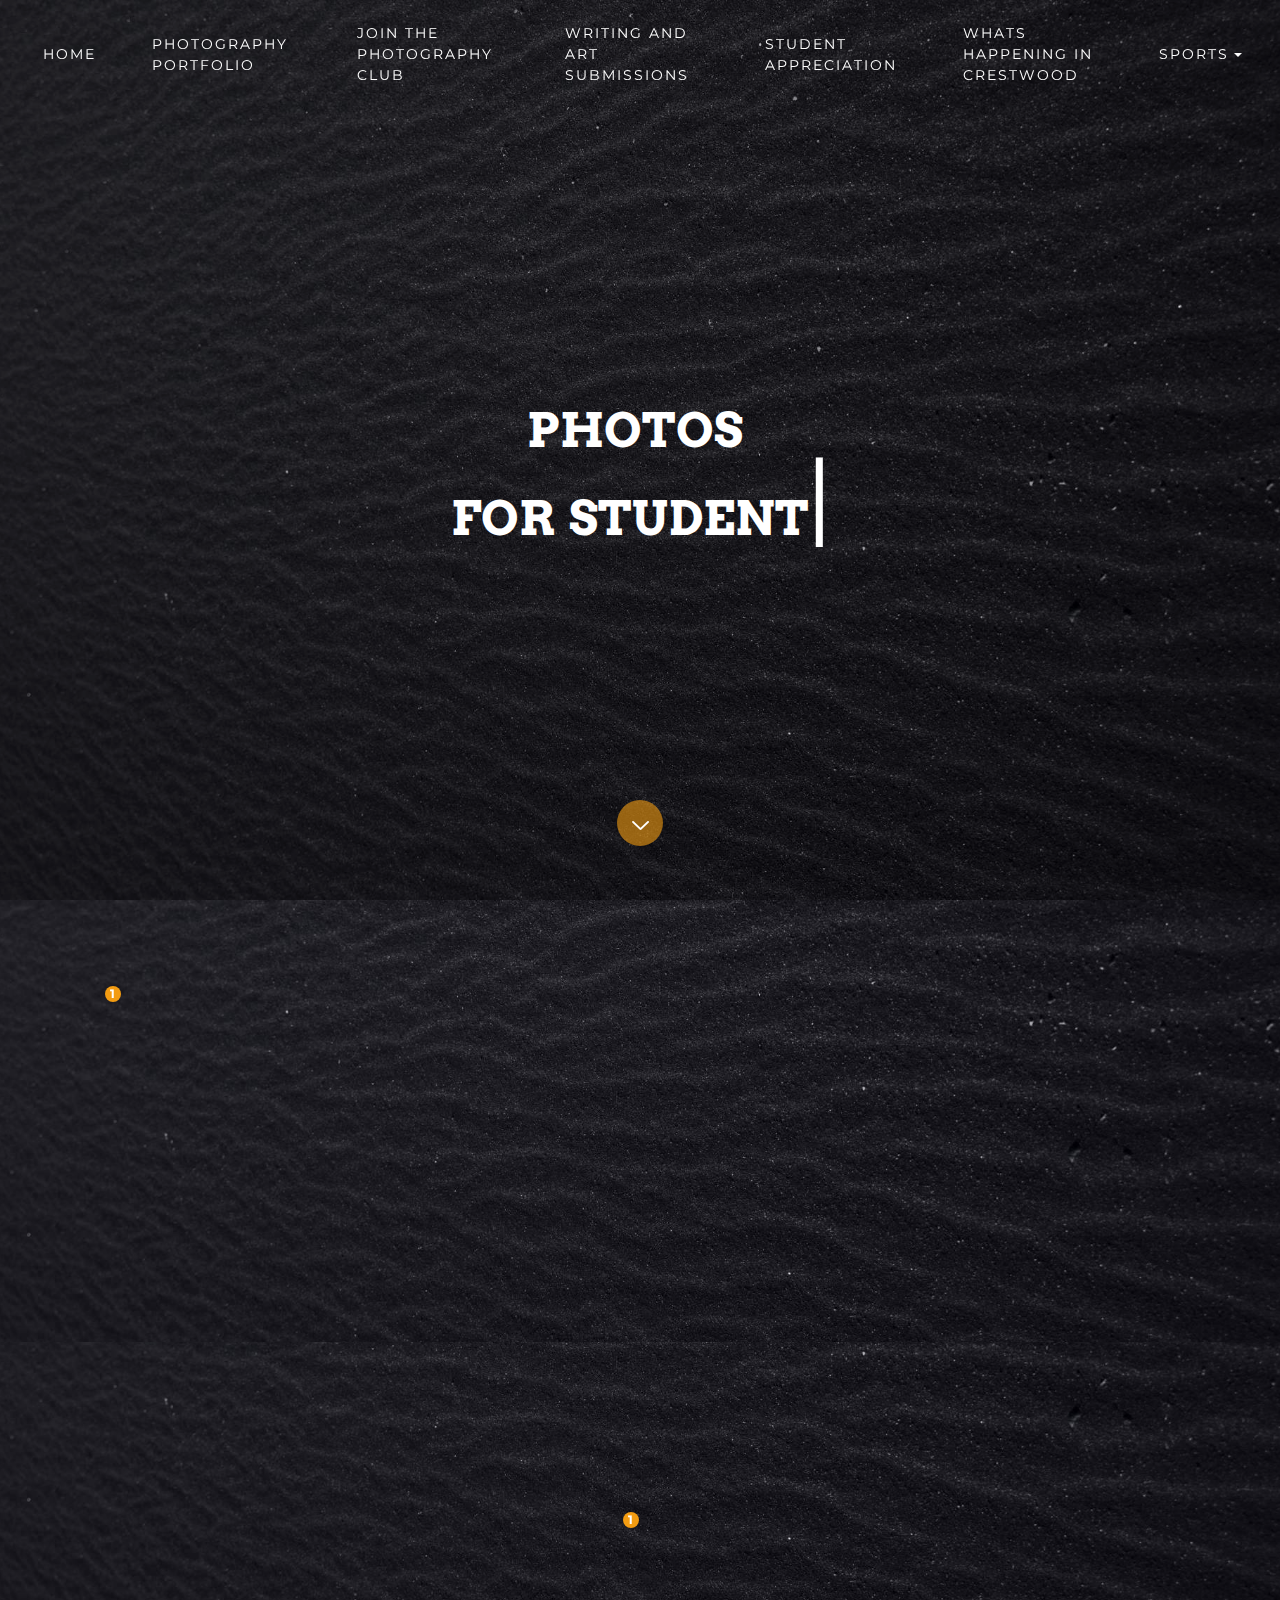
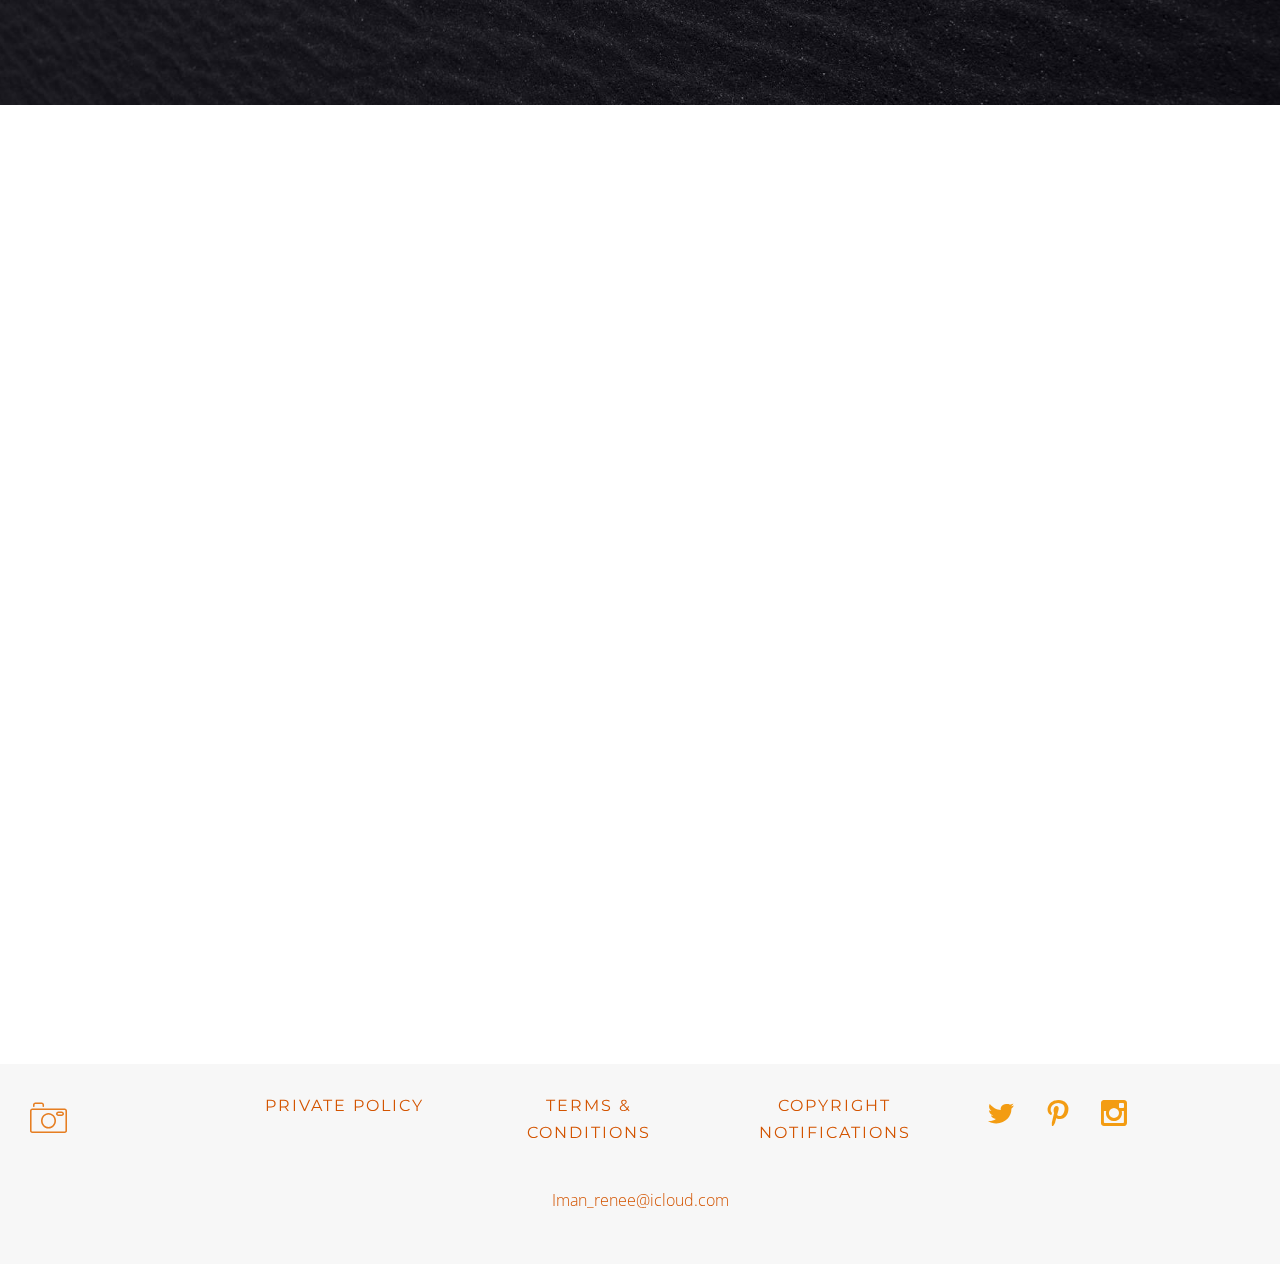
<file: index.html>
<!DOCTYPE html>
<html>
<head>
  <!-- Site made with Mobirise Website Builder v4.2.3, https://mobirise.com -->
  <meta charset="UTF-8">
  <meta http-equiv="X-UA-Compatible" content="IE=edge">
  <meta name="generator" content="Mobirise v4.2.3, mobirise.com">
  <meta name="viewport" content="width=device-width, initial-scale=1">
  <link rel="shortcut icon" href="assets/images/favicon-3-16x16.png" type="image/x-icon">
  <meta name="description" content="">
  <title>Home</title>
  <link rel="stylesheet" href="assets/web/assets/mobirise-icons/mobirise-icons.css">
  <link rel="stylesheet" href="https://fonts.googleapis.com/css?family=Montserrat:400,700">
  <link rel="stylesheet" href="https://fonts.googleapis.com/css?family=Open+Sans:400,400i,700,700i">
  <link rel="stylesheet" href="assets/bootstrap-material-design-font/css/material.css">
  <link rel="stylesheet" href="https://fonts.googleapis.com/css?family=Arvo:400,400i,700,700i">
  <link rel="stylesheet" href="assets/et-line-font-plugin/style.css">
  <link rel="stylesheet" href="assets/tether/tether.min.css">
  <link rel="stylesheet" href="assets/bootstrap/css/bootstrap.min.css">
  <link rel="stylesheet" href="assets/colorm-icons/style.css">
  <link rel="stylesheet" href="assets/animate.css/animate.min.css">
  <link rel="stylesheet" href="assets/dropdown/css/style.css">
  <link rel="stylesheet" href="assets/socicon/css/socicon.min.css">
  <link rel="stylesheet" href="assets/theme/css/style.css">
  <link rel="stylesheet" href="assets/mobirise/css/mbr-additional.css" type="text/css">
  
  
  
</head>
<body>
<section class="menu1" id="menu-x" data-rv-view="0">

    <nav class="navbar navbar-dropdown transparent navbar-fixed-top bg-color">
        <div class="container-fluid">

            <div class="mbr-table">
                
                <div class="mbr-table-cell">

                    <button class="navbar-toggler pull-xs-right hidden-md-up" type="button" data-toggle="collapse" data-target="#exCollapsingNavbar">
                        <span class="hamburger-icon"></span>
                    </button>

                    <ul class="nav-dropdown collapse pull-xs-right nav navbar-nav navbar-toggleable-sm" id="exCollapsingNavbar"><li class="nav-item"><a class="nav-link link" href="https://mobirise.com/">HOME</a></li><li class="nav-item"><a class="nav-link link" href="page1.html">PHOTOGRAPHY PORTFOLIO</a></li><li class="nav-item"><a class="nav-link link" href="page2.html">JOIN THE PHOTOGRAPHY CLUB</a></li><li class="nav-item"><a class="nav-link link" href="index.html">WRITING AND ART SUBMISSIONS</a></li><li class="nav-item"><a class="nav-link link" href="index.html">STUDENT APPRECIATION</a></li><li class="nav-item"><a class="nav-link link" href="index.html">WHATS HAPPENING IN CRESTWOOD</a></li><li class="nav-item dropdown open"><a class="nav-link link dropdown-toggle" data-toggle="dropdown-submenu" href="index.html" aria-expanded="true">SPORTS</a><div class="dropdown-menu"><a class="dropdown-item" href="http://forums.mobirise.com/">Football</a><a class="dropdown-item" href="https://mobirise.com/">Basketball</a><a class="dropdown-item" href="https://mobirise.com/">Volleyball</a></div></li></ul>
                    <button hidden="" class="navbar-toggler navbar-close" type="button" data-toggle="collapse" data-target="#exCollapsingNavbar">
                        <span class="close-icon"></span>
                    </button>

                </div>
            </div>

        </div>
    </nav>

</section>

<section class="mbr-section mbr-section-hero mbr-section-full header11 mbr-after-navbar" id="header11-v" data-rv-view="2" style="background-image: url(assets/images/11-2.jpg);">

    <div class="mbr-overlay" style="opacity: 0.1; background-color: rgb(0, 0, 0);">
    </div>
        <div class="mbr-table-cell">
            <div class="container">
                <div class="mbr-section row">
                    <div id="title">
                        <div class="span-title">
                            <h1 class="mbr-section-title display-1 text-center pad-r">PHOTOS&nbsp;<br> FOR</h1>
                            <h1 class="mbr-section-title display-1 element typedheader11-v" adress="typedheader11-v" firstel="STUDENTS" secondel="TEACHERS" thirdel="EVERYONE" typespeed="60">
                            </h1>
                        </div>
                        <div class="mbr-section-text lead text-center">
                            <p></p>
                         </div>

                        

                    </div>
                </div> 
            </div> 
        </div> 
    <div class="mbr-arrow mbr-arrow-floating" aria-hidden="true">
        <a href="#features8-3">
            <img alt="" src="assets/images/arrowdown.png">
        </a>
    </div>                 
</section>

<div id="features8-3" custom-code="true" data-rv-view="5"><section class="mbr-cards mbr-section features8 mbr-parallax-background" data-rv-view="25" style="background-image: url(assets/images/11-1920x1280.jpg); padding-top: 80px; padding-bottom: 80px;">

    <div class="mbr-overlay" style="opacity: 0; background-color: rgb(236, 240, 241);">
    </div>


    <div class="container-fluid position-relative">
        <div class="row">
            <div class="col-lg-10 col-lg-offset-1 col-xs-12">            
                <div class="col-lg-6 table-cell-lg table-cell-middle content-size" style="width: 50%;">
                    <div class="card cart-block text-xs-left position-relative">
                        <div class="card-number mbr-editable-content">1</div>
                        <div class="card-block">
                            <h5 class="mbr-section-subtitle lead mbr-editable-content">TEACHER OF THE MONTH</h5>
                            <h4 class="mbr-section-title display-5 mbr-editable-content">Mrs. Smith</h4>
                            <p class="mbr-section-text lead mbr-editable-content">Mrs. Smith is noted as a teacher at CHS with a great love for teaching and a desire to push her dreams.</p>
                            <div class="card-btn"><a class="btn btn-primary-outline mbr-editable-button" href="index.html"><span class="cm-icon cm-icon-arrowright mbr-iconfont mbr-iconfont-btn"></span></a></div>
                        </div>
                    </div>
                </div>

                <div class="col-lg-6 col-xs-12 table-cell-lg image-size">
                    <div class="card-img"><img src="assets/images/mbr-1200x675.jpg" class="card-img-top"></div>
                </div>

            </div>

        </div>

    </div>

</section></div>

<div id="features7-5" custom-code="true" data-rv-view="6"><section class="mbr-cards mbr-section features7 mbr-parallax-background" data-rv-view="31" style="background-image: url(assets/images/11-1920x1280.jpg); padding-top: 80px; padding-bottom: 80px;">

    <div class="mbr-overlay" style="opacity: 0; background-color: rgb(236, 240, 241);">
    </div>


    <div class="container-fluid position-relative">

        <div class="row">

            <div class="col-lg-10 col-lg-offset-1 col-xs-12">            
                
                <div class="col-lg-6 col-xs-12 table-cell-lg image-size" style="width: 50%;">
                    <div class="card-img"><img src="assets/images/nb12.png" class="card-img-top"></div>
                </div>

                <div class="col-lg-6 table-cell-lg table-cell-middle content-size">
                    <div class="card cart-block text-xs-left position-relative">
                        <div class="card-number mbr-editable-content">1</div>
                        <div class="card-block">
                            <h5 class="mbr-section-subtitle lead mbr-editable-content">pHOTO OF THE MONTH</h5>
                            <h4 class="mbr-section-title display-5 mbr-editable-content">Laptop</h4>
                            <p class="mbr-section-text lead mbr-editable-content">This is thought to be a very beautiful picture of a laptop</p>
                            
                        </div>
                            
                        </div>
                    </div>
                </div>

            </div>

        </div>

    

</section></div>

<div id="custom-html-10" custom-code="true" data-rv-view="7"><iframe src="https://docs.google.com/forms/d/e/1FAIpQLSdluAPnwF-0DLOxgK_aEO-q5r5brSICAn2wrVeq87LrYynQJA/viewform?embedded=true" width="100%" height="800" frameborder="0" marginheight="0" marginwidth="0">Loading...</iframe></div>

<div id="footer7-n" custom-code="true" data-rv-view="8"><footer class="mbr-small-footer mbr-section mbr-section-nopadding footer1 footer7" data-rv-view="64" style="background-color: rgb(247, 247, 247); padding-top: 1.75rem; padding-bottom: 1.75rem;">
    
    <div class="container-fluid">
    	
        <div class="row">
        <div class="col-xs-12">

            <div class="col-xs-12 col-lg-2 text-xs-center text-lg-left table-cell-lg table-cell-middle">
                <div class="logo"><a href="index.html" class="mbri-camera mbr-iconfont mbr-iconfont-menu" style="color: rgb(230, 126, 34);"></a></div>
            </div>

            <div class="col-xs-12 col-lg-8 footer-list-2 text-xs-center table-cell-lg table-cell-middle">
                <div class="col-xs-12 col-md-4">
                    <p class="mbr-section-subtitle display-3 mbr-editable-content">Private policy</p>
                </div>
                <div class="col-xs-12 col-md-4">
                    <p class="mbr-section-subtitle display-3 mbr-editable-content">Terms &amp; Conditions</p>
                </div>
                <div class="col-xs-12 col-md-4">
                    <p class="mbr-section-subtitle display-3 mbr-editable-content">Copyright Notifications</p>
                </div>
            </div>

            <div class="col-xs-12 col-lg-2 text-xs-center text-lg-left table-cell-lg table-cell-middle">
              <div class="mbr-section-btn"><a class="btn btn-icon mbr-editable-button" href="#"><span class="socicon socicon-twitter mbr-iconfont mbr-iconfont-btn"></span></a><a class="btn btn-icon mbr-editable-button" href="#"><span class="socicon socicon-pinterest mbr-iconfont mbr-iconfont-btn"></span></a><a class="btn btn-icon mbr-editable-button" href="#"><span class="socicon socicon-instagram mbr-iconfont mbr-iconfont-btn"></span></a>
            </div>

        </div>
        </div>
    </div>
    <div class="container margin-top-40">
        <p class="text-xs-center mbr-section-text lead mbr-editable-content">Iman_renee@icloud.com</p>
    </div>
</div></footer></div>


  <script src="assets/web/assets/jquery/jquery.min.js"></script>
  <script src="assets/tether/tether.min.js"></script>
  <script src="assets/bootstrap/js/bootstrap.min.js"></script>
  <script src="assets/viewportChecker/jquery.viewportchecker.js"></script>
  <script src="assets/smooth-scroll/SmoothScroll.js"></script>
  <script src="assets/jarallax/jarallax.js"></script>
  <script src="assets/dropdown/js/script.min.js"></script>
  <script src="assets/touchSwipe/jquery.touchSwipe.min.js"></script>
  <script src="assets/typed/typed.min.js"></script>
  <script src="assets/theme/js/script.js"></script>
  
  
  <input name="animation" type="hidden">
  </body>
</html>
</file>
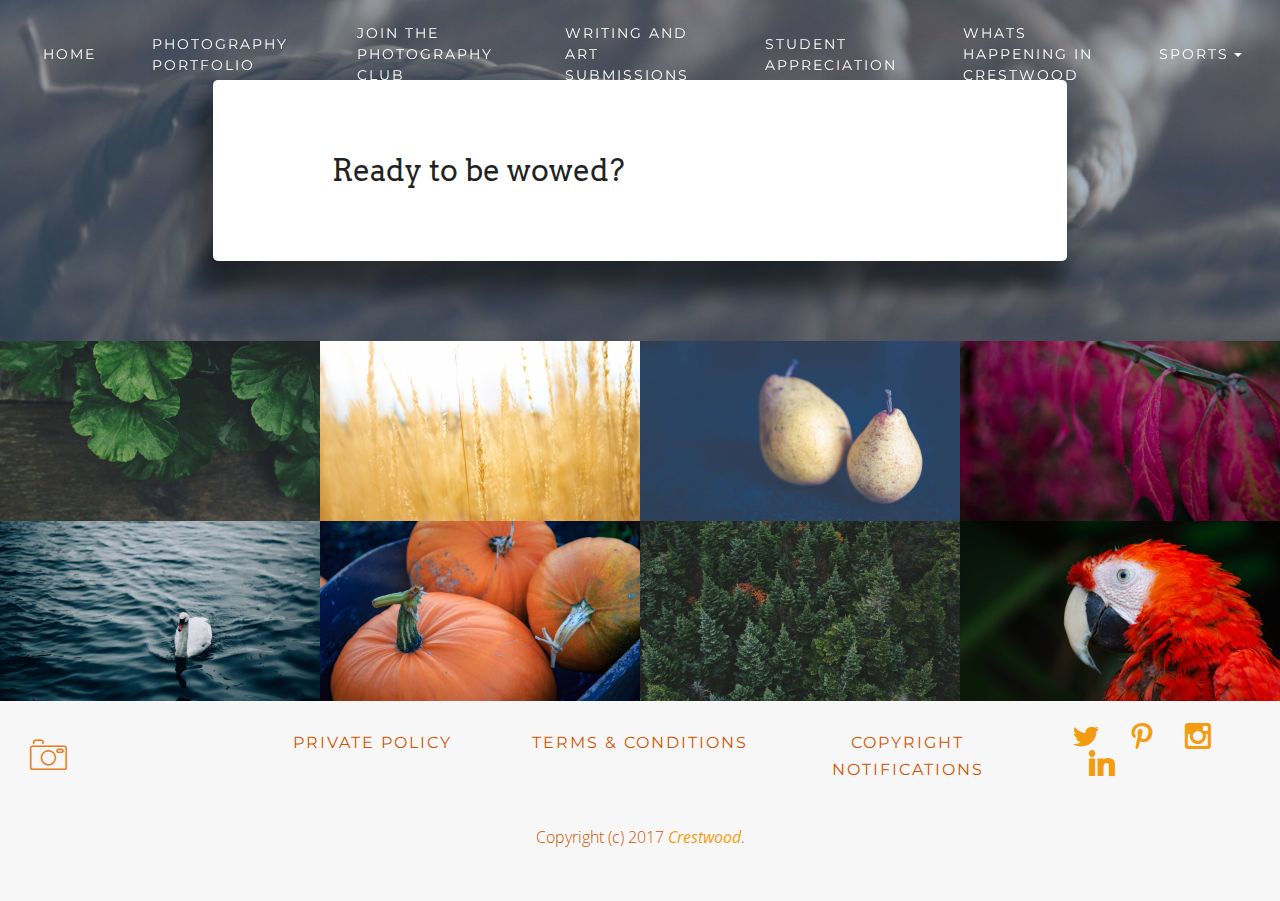
<file: page1.html>
<!DOCTYPE html>
<html>
<head>
  <!-- Site made with Mobirise Website Builder v4.2.3, https://mobirise.com -->
  <meta charset="UTF-8">
  <meta http-equiv="X-UA-Compatible" content="IE=edge">
  <meta name="generator" content="Mobirise v4.2.3, mobirise.com">
  <meta name="viewport" content="width=device-width, initial-scale=1">
  <link rel="shortcut icon" href="assets/images/favicon-3-16x16.png" type="image/x-icon">
  <meta name="description" content="">
  <title>Photography Portfolio</title>
  <link rel="stylesheet" href="assets/bootstrap-material-design-font/css/material.css">
  <link rel="stylesheet" href="assets/web/assets/mobirise-icons/mobirise-icons.css">
  <link rel="stylesheet" href="https://fonts.googleapis.com/css?family=Montserrat:400,700">
  <link rel="stylesheet" href="https://fonts.googleapis.com/css?family=Open+Sans:400,400i,700,700i">
  <link rel="stylesheet" href="https://fonts.googleapis.com/css?family=Arvo:400,400i,700,700i">
  <link rel="stylesheet" href="assets/et-line-font-plugin/style.css">
  <link rel="stylesheet" href="assets/tether/tether.min.css">
  <link rel="stylesheet" href="assets/bootstrap/css/bootstrap.min.css">
  <link rel="stylesheet" href="assets/socicon/css/socicon.min.css">
  <link rel="stylesheet" href="assets/colorm-icons/style.css">
  <link rel="stylesheet" href="assets/animate.css/animate.min.css">
  <link rel="stylesheet" href="assets/dropdown/css/style.css">
  <link rel="stylesheet" href="assets/theme/css/style.css">
  <link rel="stylesheet" href="assets/mobirise-gallery/style.css">
  <link rel="stylesheet" href="assets/mobirise/css/mbr-additional.css" type="text/css">
  
  
  
</head>
<body>
<section class="menu1" id="menu-e" data-rv-view="9">

    <nav class="navbar navbar-dropdown transparent navbar-fixed-top bg-color">
        <div class="container-fluid">

            <div class="mbr-table">
                
                <div class="mbr-table-cell">

                    <button class="navbar-toggler pull-xs-right hidden-md-up" type="button" data-toggle="collapse" data-target="#exCollapsingNavbar">
                        <span class="hamburger-icon"></span>
                    </button>

                    <ul class="nav-dropdown collapse pull-xs-right nav navbar-nav navbar-toggleable-sm" id="exCollapsingNavbar"><li class="nav-item"><a class="nav-link link" href="https://mobirise.com/">HOME</a></li><li class="nav-item"><a class="nav-link link" href="page1.html">PHOTOGRAPHY PORTFOLIO</a></li><li class="nav-item"><a class="nav-link link" href="page2.html">JOIN THE PHOTOGRAPHY CLUB</a></li><li class="nav-item"><a class="nav-link link" href="index.html">WRITING AND ART SUBMISSIONS</a></li><li class="nav-item"><a class="nav-link link" href="index.html">STUDENT APPRECIATION</a></li><li class="nav-item"><a class="nav-link link" href="index.html">WHATS HAPPENING IN CRESTWOOD</a></li><li class="nav-item dropdown open"><a class="nav-link link dropdown-toggle" data-toggle="dropdown-submenu" href="index.html" aria-expanded="true">SPORTS</a><div class="dropdown-menu"><a class="dropdown-item" href="http://forums.mobirise.com/">Football</a><a class="dropdown-item" href="https://mobirise.com/">Basketball</a><a class="dropdown-item" href="https://mobirise.com/">Volleyball</a></div></li></ul>
                    <button hidden="" class="navbar-toggler navbar-close" type="button" data-toggle="collapse" data-target="#exCollapsingNavbar">
                        <span class="close-icon"></span>
                    </button>

                </div>
            </div>

        </div>
    </nav>

</section>

<section class="mbr-section mbr-section-hero call2 mbr-after-navbar" id="call4-l" data-rv-view="11" style="background-image: url(assets/images/09.jpg); padding-top: 80px; padding-bottom: 80px;">

    <div class="mbr-overlay" style="opacity: 0.5; background-color: rgb(82, 119, 158);"></div>

        <div class="container-fluid">
            <div class="row">
                <div class="col-xs-10 col-xs-offset-1 col-lg-8 col-lg-offset-2 text-xs-left call-inner">

                    <div class="col-xs-12 col-lg-6 text-lg-right text-xs-center">
                        

                        <h1 class="mbr-section-title display-5">Ready to be wowed?</h1>
                    </div>

                    <div class="col-xs-12 col-lg-6 text-xs-center text-lg-left">
                        
                    </div>

                </div>
            </div>
        </div>

</section>

<section class="mbr-gallery mbr-section mbr-section-nopadding mbr-slider-carousel" data-filter="false" id="gallery1-f" data-rv-view="14" style="background-color: rgb(255, 255, 255); padding-top: 0rem; padding-bottom: 0rem;">
    <!-- Filter -->
    

    <!-- Gallery -->
    <div class="mbr-gallery-row">
        <div class=" mbr-gallery-layout-default">
            <div>
                <div>
                    <div class="mbr-gallery-item mbr-gallery-item__mobirise3 mbr-gallery-item--p0" data-video-url="false" data-tags="Awesome">
                        <div href="#lb-gallery1-f" data-slide-to="0" data-toggle="modal">
                            
                            

                            <img alt="" src="assets/images/gallery00.jpg">
                            
                            <span class="icon-magnifying-glass"></span>
                        </div>
                        
                        
                    </div><div class="mbr-gallery-item mbr-gallery-item__mobirise3 mbr-gallery-item--p0" data-video-url="false" data-tags="Responsive">
                        <div href="#lb-gallery1-f" data-slide-to="1" data-toggle="modal">
                            
                            

                            <img alt="" src="assets/images/gallery01.jpg">
                            
                            <span class="icon-magnifying-glass"></span>
                        </div>
                        
                        
                    </div><div class="mbr-gallery-item mbr-gallery-item__mobirise3 mbr-gallery-item--p0" data-video-url="false" data-tags="Creative">
                        <div href="#lb-gallery1-f" data-slide-to="2" data-toggle="modal">
                            
                            

                            <img alt="" src="assets/images/gallery02.jpg">
                            
                            <span class="icon-magnifying-glass"></span>
                        </div>
                        
                        
                    </div><div class="mbr-gallery-item mbr-gallery-item__mobirise3 mbr-gallery-item--p0" data-video-url="false" data-tags="Animated">
                        <div href="#lb-gallery1-f" data-slide-to="3" data-toggle="modal">
                            
                            

                            <img alt="" src="assets/images/gallery03.jpg">
                            
                            <span class="icon-magnifying-glass"></span>
                        </div>
                        
                        
                    </div><div class="mbr-gallery-item mbr-gallery-item__mobirise3 mbr-gallery-item--p0" data-video-url="false" data-tags="Awesome">
                        <div href="#lb-gallery1-f" data-slide-to="4" data-toggle="modal">
                            
                            

                            <img alt="" src="assets/images/gallery04.jpg">
                            
                            <span class="icon-magnifying-glass"></span>
                        </div>
                        
                        
                    </div><div class="mbr-gallery-item mbr-gallery-item__mobirise3 mbr-gallery-item--p0" data-video-url="false" data-tags="Beautiful">
                        <div href="#lb-gallery1-f" data-slide-to="5" data-toggle="modal">
                            
                            

                            <img alt="" src="assets/images/gallery05.jpg">
                            
                            <span class="icon-magnifying-glass"></span>
                        </div>
                        
                        
                    </div><div class="mbr-gallery-item mbr-gallery-item__mobirise3 mbr-gallery-item--p0" data-video-url="false" data-tags="Responsive">
                        <div href="#lb-gallery1-f" data-slide-to="6" data-toggle="modal">
                            
                            

                            <img alt="" src="assets/images/gallery06.jpg">
                            
                            <span class="icon-magnifying-glass"></span>
                        </div>
                        
                        
                    </div><div class="mbr-gallery-item mbr-gallery-item__mobirise3 mbr-gallery-item--p0" data-video-url="false" data-tags="Animated">
                        <div href="#lb-gallery1-f" data-slide-to="7" data-toggle="modal">
                            
                            

                            <img alt="" src="assets/images/gallery07.jpg">
                            
                            <span class="icon-magnifying-glass"></span>
                        </div>
                        
                        
                    </div>
                </div>
            </div>
            <div class="clearfix"></div>
        </div>
    </div>

    <!-- Lightbox -->
    <div data-app-prevent-settings="" class="mbr-slider modal fade carousel slide" tabindex="-1" data-keyboard="true" data-interval="false" id="lb-gallery1-f">
        <div class="modal-dialog">
            <div class="modal-content">
                <div class="modal-body">
                    <ol class="carousel-indicators">
                        <li data-app-prevent-settings="" data-target="#lb-gallery1-f" class=" active" data-slide-to="0"></li><li data-app-prevent-settings="" data-target="#lb-gallery1-f" data-slide-to="1"></li><li data-app-prevent-settings="" data-target="#lb-gallery1-f" data-slide-to="2"></li><li data-app-prevent-settings="" data-target="#lb-gallery1-f" data-slide-to="3"></li><li data-app-prevent-settings="" data-target="#lb-gallery1-f" data-slide-to="4"></li><li data-app-prevent-settings="" data-target="#lb-gallery1-f" data-slide-to="5"></li><li data-app-prevent-settings="" data-target="#lb-gallery1-f" data-slide-to="6"></li><li data-app-prevent-settings="" data-target="#lb-gallery1-f" data-slide-to="7"></li>
                    </ol>
                    <div class="carousel-inner">
                        <div class="carousel-item active">
                            <img alt="" src="assets/images/gallery00.jpg">
                        </div><div class="carousel-item">
                            <img alt="" src="assets/images/gallery01.jpg">
                        </div><div class="carousel-item">
                            <img alt="" src="assets/images/gallery02.jpg">
                        </div><div class="carousel-item">
                            <img alt="" src="assets/images/gallery03.jpg">
                        </div><div class="carousel-item">
                            <img alt="" src="assets/images/gallery04.jpg">
                        </div><div class="carousel-item">
                            <img alt="" src="assets/images/gallery05.jpg">
                        </div><div class="carousel-item">
                            <img alt="" src="assets/images/gallery06.jpg">
                        </div><div class="carousel-item">
                            <img alt="" src="assets/images/gallery07.jpg">
                        </div>
                    </div>
                    <a class="left carousel-control" role="button" data-slide="prev" href="#lb-gallery1-f"><img src="assets/images/arrowleft.png"></a>
                    <a class="right carousel-control" role="button" data-slide="next" href="#lb-gallery1-f"><img src="assets/images/arrowright.png"></a>

                    <a class="close" href="#" role="button" data-dismiss="modal">
                        <span aria-hidden="true">×</span>
                        <span class="sr-only">Close</span>
                    </a>
                </div>
            </div>
        </div>
    </div>
</section>

<div id="footer7-n" custom-code="true" data-rv-view="49"><footer class="mbr-small-footer mbr-section mbr-section-nopadding footer1 footer7" data-rv-view="64" style="background-color: rgb(247, 247, 247); padding-top: 1.75rem; padding-bottom: 1.75rem;">
    
    <div class="container-fluid">
    	
        <div class="row">
        <div class="col-xs-12">

            <div class="col-xs-12 col-lg-2 text-xs-center text-lg-left table-cell-lg table-cell-middle">
                <div class="logo"><a href="index.html" class="mbri-camera mbr-iconfont mbr-iconfont-menu" style="color: rgb(230, 126, 34);"></a></div>
            </div>

            <div class="col-xs-12 col-lg-8 footer-list-2 text-xs-center table-cell-lg table-cell-middle">
                <div class="col-xs-12 col-md-4">
                    <p class="mbr-section-subtitle display-3 mbr-editable-content">Private policy</p>
                </div>
                <div class="col-xs-12 col-md-4">
                    <p class="mbr-section-subtitle display-3 mbr-editable-content">Terms &amp; Conditions</p>
                </div>
                <div class="col-xs-12 col-md-4">
                    <p class="mbr-section-subtitle display-3 mbr-editable-content">Copyright Notifications</p>
                </div>
            </div>

            <div class="col-xs-12 col-lg-2 text-xs-center text-lg-left table-cell-lg table-cell-middle">
              <div class="mbr-section-btn"><a class="btn btn-icon mbr-editable-button" href="#"><span class="socicon socicon-twitter mbr-iconfont mbr-iconfont-btn"></span></a><a class="btn btn-icon mbr-editable-button" href="#"><span class="socicon socicon-pinterest mbr-iconfont mbr-iconfont-btn"></span></a><a class="btn btn-icon mbr-editable-button" href="#"><span class="socicon socicon-instagram mbr-iconfont mbr-iconfont-btn"></span></a><a class="btn btn-icon mbr-editable-button" href="#"><span class="socicon socicon-linkedin mbr-iconfont mbr-iconfont-btn"></span></a></div>
            </div>

        </div>
        </div>
    </div>
    <div class="container margin-top-40">
        <p class="text-xs-center mbr-section-text lead mbr-editable-content">Copyright (c) 2017 <a href="index.html">Crestwood</a>.</p>
    </div>
</footer></div>


  <script src="assets/web/assets/jquery/jquery.min.js"></script>
  <script src="assets/tether/tether.min.js"></script>
  <script src="assets/bootstrap/js/bootstrap.min.js"></script>
  <script src="assets/viewportChecker/jquery.viewportchecker.js"></script>
  <script src="assets/smooth-scroll/SmoothScroll.js"></script>
  <script src="assets/dropdown/js/script.min.js"></script>
  <script src="assets/touchSwipe/jquery.touchSwipe.min.js"></script>
  <script src="assets/masonry/masonry.pkgd.min.js"></script>
  <script src="assets/imagesloaded/imagesloaded.pkgd.min.js"></script>
  <script src="assets/bootstrap-carousel-swipe/bootstrap-carousel-swipe.js"></script>
  <script src="assets/theme/js/script.js"></script>
  <script src="assets/mobirise-gallery/player.min.js"></script>
  <script src="assets/mobirise-gallery/script.js"></script>
  
  
  <input name="animation" type="hidden">
  </body>
</html>
</file>
<file: assets/web/assets/mobirise-icons/mobirise-icons.css>
@font-face {
  font-family: 'MobiriseIcons';
  src:  url('mobirise-icons.eot?spat4u');
  src:  url('mobirise-icons.eot?spat4u#iefix') format('embedded-opentype'),
    url('mobirise-icons.ttf?spat4u') format('truetype'),
    url('mobirise-icons.woff?spat4u') format('woff'),
    url('mobirise-icons.svg?spat4u#MobiriseIcons') format('svg');
  font-weight: normal;
  font-style: normal;
}

[class^="mbri-"], [class*=" mbri-"] {
  /* use !important to prevent issues with browser extensions that change fonts */
  font-family: MobiriseIcons !important;
  speak: none;
  font-style: normal;
  font-weight: normal;
  font-variant: normal;
  text-transform: none;
  line-height: 1;

  /* Better Font Rendering =========== */
  -webkit-font-smoothing: antialiased;
  -moz-osx-font-smoothing: grayscale;
}

.mbri-add-submenu:before {
  content: "\e900";
}
.mbri-alert:before {
  content: "\e901";
}
.mbri-align-center:before {
  content: "\e902";
}
.mbri-align-justify:before {
  content: "\e903";
}
.mbri-align-left:before {
  content: "\e904";
}
.mbri-align-right:before {
  content: "\e905";
}
.mbri-android:before {
  content: "\e906";
}
.mbri-apple:before {
  content: "\e907";
}
.mbri-arrow-down:before {
  content: "\e908";
}
.mbri-arrow-next:before {
  content: "\e909";
}
.mbri-arrow-prev:before {
  content: "\e90a";
}
.mbri-arrow-up:before {
  content: "\e90b";
}
.mbri-bold:before {
  content: "\e90c";
}
.mbri-bookmark:before {
  content: "\e90d";
}
.mbri-bootstrap:before {
  content: "\e90e";
}
.mbri-briefcase:before {
  content: "\e90f";
}
.mbri-browse:before {
  content: "\e910";
}
.mbri-bulleted-list:before {
  content: "\e911";
}
.mbri-calendar:before {
  content: "\e912";
}
.mbri-camera:before {
  content: "\e913";
}
.mbri-cart-add:before {
  content: "\e914";
}
.mbri-cart-full:before {
  content: "\e915";
}
.mbri-cash:before {
  content: "\e916";
}
.mbri-change-style:before {
  content: "\e917";
}
.mbri-chat:before {
  content: "\e918";
}
.mbri-clock:before {
  content: "\e919";
}
.mbri-close:before {
  content: "\e91a";
}
.mbri-cloud:before {
  content: "\e91b";
}
.mbri-code:before {
  content: "\e91c";
}
.mbri-contact-form:before {
  content: "\e91d";
}
.mbri-credit-card:before {
  content: "\e91e";
}
.mbri-cursor-click:before {
  content: "\e91f";
}
.mbri-cust-feedback:before {
  content: "\e920";
}
.mbri-database:before {
  content: "\e921";
}
.mbri-delivery:before {
  content: "\e922";
}
.mbri-desktop:before {
  content: "\e923";
}
.mbri-devices:before {
  content: "\e924";
}
.mbri-down:before {
  content: "\e925";
}
.mbri-download:before {
  content: "\e989";
}
.mbri-drag-n-drop:before {
  content: "\e927";
}
.mbri-drag-n-drop2:before {
  content: "\e928";
}
.mbri-edit:before {
  content: "\e929";
}
.mbri-edit2:before {
  content: "\e92a";
}
.mbri-error:before {
  content: "\e92b";
}
.mbri-extension:before {
  content: "\e92c";
}
.mbri-features:before {
  content: "\e92d";
}
.mbri-file:before {
  content: "\e92e";
}
.mbri-flag:before {
  content: "\e92f";
}
.mbri-folder:before {
  content: "\e930";
}
.mbri-gift:before {
  content: "\e931";
}
.mbri-github:before {
  content: "\e932";
}
.mbri-globe:before {
  content: "\e933";
}
.mbri-globe-2:before {
  content: "\e934";
}
.mbri-growing-chart:before {
  content: "\e935";
}
.mbri-hearth:before {
  content: "\e936";
}
.mbri-help:before {
  content: "\e937";
}
.mbri-home:before {
  content: "\e938";
}
.mbri-hot-cup:before {
  content: "\e939";
}
.mbri-idea:before {
  content: "\e93a";
}
.mbri-image-gallery:before {
  content: "\e93b";
}
.mbri-image-slider:before {
  content: "\e93c";
}
.mbri-info:before {
  content: "\e93d";
}
.mbri-italic:before {
  content: "\e93e";
}
.mbri-key:before {
  content: "\e93f";
}
.mbri-laptop:before {
  content: "\e940";
}
.mbri-layers:before {
  content: "\e941";
}
.mbri-left-right:before {
  content: "\e942";
}
.mbri-left:before {
  content: "\e943";
}
.mbri-letter:before {
  content: "\e944";
}
.mbri-like:before {
  content: "\e945";
}
.mbri-link:before {
  content: "\e946";
}
.mbri-lock:before {
  content: "\e947";
}
.mbri-login:before {
  content: "\e948";
}
.mbri-logout:before {
  content: "\e949";
}
.mbri-magic-stick:before {
  content: "\e94a";
}
.mbri-map-pin:before {
  content: "\e94b";
}
.mbri-menu:before {
  content: "\e94c";
}
.mbri-mobile:before {
  content: "\e94d";
}
.mbri-mobile2:before {
  content: "\e94e";
}
.mbri-mobirise:before {
  content: "\e94f";
}
.mbri-more-horizontal:before {
  content: "\e950";
}
.mbri-more-vertical:before {
  content: "\e951";
}
.mbri-music:before {
  content: "\e952";
}
.mbri-new-file:before {
  content: "\e953";
}
.mbri-numbered-list:before {
  content: "\e954";
}
.mbri-opened-folder:before {
  content: "\e955";
}
.mbri-pages:before {
  content: "\e956";
}
.mbri-paper-plane:before {
  content: "\e957";
}
.mbri-paperclip:before {
  content: "\e958";
}
.mbri-photo:before {
  content: "\e959";
}
.mbri-photos:before {
  content: "\e95a";
}
.mbri-pin:before {
  content: "\e95b";
}
.mbri-play:before {
  content: "\e95c";
}
.mbri-plus:before {
  content: "\e95d";
}
.mbri-preview:before {
  content: "\e95e";
}
.mbri-print:before {
  content: "\e95f";
}
.mbri-protect:before {
  content: "\e960";
}
.mbri-question:before {
  content: "\e961";
}
.mbri-quote-left:before {
  content: "\e962";
}
.mbri-quote-right:before {
  content: "\e963";
}
.mbri-refresh:before {
  content: "\e964";
}
.mbri-responsive:before {
  content: "\e965";
}
.mbri-right:before {
  content: "\e966";
}
.mbri-rocket:before {
  content: "\e967";
}
.mbri-sad-face:before {
  content: "\e968";
}
.mbri-sale:before {
  content: "\e969";
}
.mbri-save:before {
  content: "\e96a";
}
.mbri-search:before {
  content: "\e96b";
}
.mbri-setting:before {
  content: "\e96c";
}
.mbri-setting2:before {
  content: "\e96d";
}
.mbri-setting3:before {
  content: "\e96e";
}
.mbri-share:before {
  content: "\e96f";
}
.mbri-shopping-bag:before {
  content: "\e970";
}
.mbri-shopping-basket:before {
  content: "\e971";
}
.mbri-shopping-cart:before {
  content: "\e972";
}
.mbri-sites:before {
  content: "\e973";
}
.mbri-smile-face:before {
  content: "\e974";
}
.mbri-speed:before {
  content: "\e975";
}
.mbri-star:before {
  content: "\e976";
}
.mbri-success:before {
  content: "\e977";
}
.mbri-sun:before {
  content: "\e978";
}
.mbri-sun2:before {
  content: "\e979";
}
.mbri-tablet:before {
  content: "\e97a";
}
.mbri-tablet-vertical:before {
  content: "\e97b";
}
.mbri-target:before {
  content: "\e97c";
}
.mbri-timer:before {
  content: "\e97d";
}
.mbri-to-ftp:before {
  content: "\e97e";
}
.mbri-to-local-drive:before {
  content: "\e97f";
}
.mbri-touch-swipe:before {
  content: "\e980";
}
.mbri-touch:before {
  content: "\e981";
}
.mbri-trash:before {
  content: "\e982";
}
.mbri-underline:before {
  content: "\e983";
}
.mbri-unlink:before {
  content: "\e984";
}
.mbri-unlock:before {
  content: "\e985";
}
.mbri-up-down:before {
  content: "\e986";
}
.mbri-up:before {
  content: "\e987";
}
.mbri-update:before {
  content: "\e988";
}
.mbri-upload:before {
 content: "\e926"; 
}
.mbri-user:before {
  content: "\e98a";
}
.mbri-user2:before {
  content: "\e98b";
}
.mbri-users:before {
  content: "\e98c";
}
.mbri-video:before {
  content: "\e98d";
}
.mbri-video-play:before {
  content: "\e98e";
}
.mbri-watch:before {
  content: "\e98f";
}
.mbri-website-theme:before {
  content: "\e990";
}
.mbri-wifi:before {
  content: "\e991";
}
.mbri-windows:before {
  content: "\e992";
}
.mbri-zoom-out:before {
  content: "\e993";
}
.mbri-redo:before {
  content: "\e994";
}
.mbri-undo:before {
  content: "\e995";
}
</file>
<file: assets/bootstrap-material-design-font/css/material.css>
@font-face {
  font-family: 'Material-Design-Icons';
  src: url('../fonts/Material-Design-Icons.eot?3ocs8m');
  src: url('../fonts/Material-Design-Icons.eot?#iefix3ocs8m') format('embedded-opentype'), url('../fonts/Material-Design-Icons.woff?3ocs8m') format('woff'), url('../fonts/Material-Design-Icons.ttf?3ocs8m') format('truetype'), url('../fonts/Material-Design-Icons.svg?3ocs8m#Material-Design-Icons') format('svg');
  font-weight: normal;
  font-style: normal;
}
[class^="mdi-"],
[class*="mdi-"] {
  speak: none;
  display: inline-block;
  font-style: normal;
  font-variant:normal;
  font-weight:normal;
  /*font-size:24px;*/
  line-height:1;
  font-family:'Material-Design-Icons' !important;
  text-rendering: auto;
  
  -webkit-font-smoothing: antialiased;
  -moz-osx-font-smoothing: grayscale;
  -webkit-transform: translate(0, 0);
      -ms-transform: translate(0, 0);
          transform: translate(0, 0);
}
[class^="mdi-"]:before,
[class*="mdi-"]:before {
  display: inline-block;
  speak: none;
  text-decoration: inherit;
}
[class^="mdi-"].pull-left,
[class*="mdi-"].pull-left {
  margin-right: .3em;
}
[class^="mdi-"].pull-right,
[class*="mdi-"].pull-right {
  margin-left: .3em;
}
[class^="mdi-"].mdi-lg:before,
[class*="mdi-"].mdi-lg:before,
[class^="mdi-"].mdi-lg:after,
[class*="mdi-"].mdi-lg:after {
  font-size: 1.33333333em;
  line-height: 0.75em;
  vertical-align: -15%;
}
[class^="mdi-"].mdi-2x:before,
[class*="mdi-"].mdi-2x:before,
[class^="mdi-"].mdi-2x:after,
[class*="mdi-"].mdi-2x:after {
  font-size: 2em;
}
[class^="mdi-"].mdi-3x:before,
[class*="mdi-"].mdi-3x:before,
[class^="mdi-"].mdi-3x:after,
[class*="mdi-"].mdi-3x:after {
  font-size: 3em;
}
[class^="mdi-"].mdi-4x:before,
[class*="mdi-"].mdi-4x:before,
[class^="mdi-"].mdi-4x:after,
[class*="mdi-"].mdi-4x:after {
  font-size: 4em;
}
[class^="mdi-"].mdi-5x:before,
[class*="mdi-"].mdi-5x:before,
[class^="mdi-"].mdi-5x:after,
[class*="mdi-"].mdi-5x:after {
  font-size: 5em;
}
[class^="mdi-device-signal-cellular-"]:after,
[class^="mdi-device-battery-"]:after,
[class^="mdi-device-battery-charging-"]:after,
[class^="mdi-device-signal-cellular-connected-no-internet-"]:after,
[class^="mdi-device-signal-wifi-"]:after,
[class^="mdi-device-signal-wifi-statusbar-not-connected"]:after,
.mdi-device-network-wifi:after {
  opacity: .3;
  position: absolute;
  left: 0;
  top: 0;
  z-index: 1;
  display: inline-block;
  speak: none;
  text-decoration: inherit;
}
[class^="mdi-device-signal-cellular-"]:after {
  content: "\e758";
}
[class^="mdi-device-battery-"]:after {
  content: "\e735";
}
[class^="mdi-device-battery-charging-"]:after {
  content: "\e733";
}
[class^="mdi-device-signal-cellular-connected-no-internet-"]:after {
  content: "\e75d";
}
[class^="mdi-device-signal-wifi-"]:after,
.mdi-device-network-wifi:after {
  content: "\e765";
}
[class^="mdi-device-signal-wifi-statusbasr-not-connected"]:after {
  content: "\e8f7";
}
.mdi-device-signal-cellular-off:after,
.mdi-device-signal-cellular-null:after,
.mdi-device-signal-cellular-no-sim:after,
.mdi-device-signal-wifi-off:after,
.mdi-device-signal-wifi-4-bar:after,
.mdi-device-signal-cellular-4-bar:after,
.mdi-device-battery-alert:after,
.mdi-device-signal-cellular-connected-no-internet-4-bar:after,
.mdi-device-battery-std:after,
.mdi-device-battery-full .mdi-device-battery-unknown:after {
  content: "";
}
.mdi-fw {
  width: 1.28571429em;
  text-align: center;
}
.mdi-ul {
  padding-left: 0;
  margin-left: 2.14285714em;
  list-style-type: none;
}
.mdi-ul > li {
  position: relative;
}
.mdi-li {
  position: absolute;
  left: -2.14285714em;
  width: 2.14285714em;
  top: 0.14285714em;
  text-align: center;
}
.mdi-li.mdi-lg {
  left: -1.85714286em;
}
.mdi-border {
  padding: .2em .25em .15em;
  border: solid 0.08em #eeeeee;
  border-radius: .1em;
}
.mdi-spin {
  -webkit-animation: mdi-spin 2s infinite linear;
  animation: mdi-spin 2s infinite linear;
  -webkit-transform-origin: 50% 50%;
  -ms-transform-origin: 50% 50%;
      transform-origin: 50% 50%;
}
.mdi-pulse {
  -webkit-animation: mdi-spin 1s steps(8) infinite;
  animation: mdi-spin 1s steps(8) infinite;
  -webkit-transform-origin: 50% 50%;
  -ms-transform-origin: 50% 50%;
      transform-origin: 50% 50%;
}
@-webkit-keyframes mdi-spin {
  0% {
    -webkit-transform: rotate(0deg);
    transform: rotate(0deg);
  }
  100% {
    -webkit-transform: rotate(359deg);
    transform: rotate(359deg);
  }
}
@keyframes mdi-spin {
  0% {
    -webkit-transform: rotate(0deg);
    transform: rotate(0deg);
  }
  100% {
    -webkit-transform: rotate(359deg);
    transform: rotate(359deg);
  }
}
.mdi-rotate-90 {
  filter: progid:DXImageTransform.Microsoft.BasicImage(rotation=1);
  -webkit-transform: rotate(90deg);
  -ms-transform: rotate(90deg);
  transform: rotate(90deg);
}
.mdi-rotate-180 {
  filter: progid:DXImageTransform.Microsoft.BasicImage(rotation=2);
  -webkit-transform: rotate(180deg);
  -ms-transform: rotate(180deg);
  transform: rotate(180deg);
}
.mdi-rotate-270 {
  filter: progid:DXImageTransform.Microsoft.BasicImage(rotation=3);
  -webkit-transform: rotate(270deg);
  -ms-transform: rotate(270deg);
  transform: rotate(270deg);
}
.mdi-flip-horizontal {
  filter: progid:DXImageTransform.Microsoft.BasicImage(rotation=0, mirror=1);
  -webkit-transform: scale(-1, 1);
  -ms-transform: scale(-1, 1);
  transform: scale(-1, 1);
}
.mdi-flip-vertical {
  filter: progid:DXImageTransform.Microsoft.BasicImage(rotation=2, mirror=1);
  -webkit-transform: scale(1, -1);
  -ms-transform: scale(1, -1);
  transform: scale(1, -1);
}
:root .mdi-rotate-90,
:root .mdi-rotate-180,
:root .mdi-rotate-270,
:root .mdi-flip-horizontal,
:root .mdi-flip-vertical {
  -webkit-filter: none;
          filter: none;
}
.mdi-stack {
  position: relative;
  display: inline-block;
  width: 2em;
  height: 2em;
  line-height: 2em;
  vertical-align: middle;
}
.mdi-stack-1x,
.mdi-stack-2x {
  position: absolute;
  left: 0;
  width: 100%;
  text-align: center;
}
.mdi-stack-1x {
  line-height: inherit;
}
.mdi-stack-2x {
  font-size: 2em;
}
.mdi-inverse {
  color: #ffffff;
}
/* Start Icons */
.mdi-action-3d-rotation:before {
  content: "\e600";
}
.mdi-action-accessibility:before {
  content: "\e601";
}
.mdi-action-account-balance-wallet:before {
  content: "\e602";
}
.mdi-action-account-balance:before {
  content: "\e603";
}
.mdi-action-account-box:before {
  content: "\e604";
}
.mdi-action-account-child:before {
  content: "\e605";
}
.mdi-action-account-circle:before {
  content: "\e606";
}
.mdi-action-add-shopping-cart:before {
  content: "\e607";
}
.mdi-action-alarm-add:before {
  content: "\e608";
}
.mdi-action-alarm-off:before {
  content: "\e609";
}
.mdi-action-alarm-on:before {
  content: "\e60a";
}
.mdi-action-alarm:before {
  content: "\e60b";
}
.mdi-action-android:before {
  content: "\e60c";
}
.mdi-action-announcement:before {
  content: "\e60d";
}
.mdi-action-aspect-ratio:before {
  content: "\e60e";
}
.mdi-action-assessment:before {
  content: "\e60f";
}
.mdi-action-assignment-ind:before {
  content: "\e610";
}
.mdi-action-assignment-late:before {
  content: "\e611";
}
.mdi-action-assignment-return:before {
  content: "\e612";
}
.mdi-action-assignment-returned:before {
  content: "\e613";
}
.mdi-action-assignment-turned-in:before {
  content: "\e614";
}
.mdi-action-assignment:before {
  content: "\e615";
}
.mdi-action-autorenew:before {
  content: "\e616";
}
.mdi-action-backup:before {
  content: "\e617";
}
.mdi-action-book:before {
  content: "\e618";
}
.mdi-action-bookmark-outline:before {
  content: "\e619";
}
.mdi-action-bookmark:before {
  content: "\e61a";
}
.mdi-action-bug-report:before {
  content: "\e61b";
}
.mdi-action-cached:before {
  content: "\e61c";
}
.mdi-action-check-circle:before {
  content: "\e61d";
}
.mdi-action-class:before {
  content: "\e61e";
}
.mdi-action-credit-card:before {
  content: "\e61f";
}
.mdi-action-dashboard:before {
  content: "\e620";
}
.mdi-action-delete:before {
  content: "\e621";
}
.mdi-action-description:before {
  content: "\e622";
}
.mdi-action-dns:before {
  content: "\e623";
}
.mdi-action-done-all:before {
  content: "\e624";
}
.mdi-action-done:before {
  content: "\e625";
}
.mdi-action-event:before {
  content: "\e626";
}
.mdi-action-exit-to-app:before {
  content: "\e627";
}
.mdi-action-explore:before {
  content: "\e628";
}
.mdi-action-extension:before {
  content: "\e629";
}
.mdi-action-face-unlock:before {
  content: "\e62a";
}
.mdi-action-favorite-outline:before {
  content: "\e62b";
}
.mdi-action-favorite:before {
  content: "\e62c";
}
.mdi-action-find-in-page:before {
  content: "\e62d";
}
.mdi-action-find-replace:before {
  content: "\e62e";
}
.mdi-action-flip-to-back:before {
  content: "\e62f";
}
.mdi-action-flip-to-front:before {
  content: "\e630";
}
.mdi-action-get-app:before {
  content: "\e631";
}
.mdi-action-grade:before {
  content: "\e632";
}
.mdi-action-group-work:before {
  content: "\e633";
}
.mdi-action-help:before {
  content: "\e634";
}
.mdi-action-highlight-remove:before {
  content: "\e635";
}
.mdi-action-history:before {
  content: "\e636";
}
.mdi-action-home:before {
  content: "\e637";
}
.mdi-action-https:before {
  content: "\e638";
}
.mdi-action-info-outline:before {
  content: "\e639";
}
.mdi-action-info:before {
  content: "\e63a";
}
.mdi-action-input:before {
  content: "\e63b";
}
.mdi-action-invert-colors:before {
  content: "\e63c";
}
.mdi-action-label-outline:before {
  content: "\e63d";
}
.mdi-action-label:before {
  content: "\e63e";
}
.mdi-action-language:before {
  content: "\e63f";
}
.mdi-action-launch:before {
  content: "\e640";
}
.mdi-action-list:before {
  content: "\e641";
}
.mdi-action-lock-open:before {
  content: "\e642";
}
.mdi-action-lock-outline:before {
  content: "\e643";
}
.mdi-action-lock:before {
  content: "\e644";
}
.mdi-action-loyalty:before {
  content: "\e645";
}
.mdi-action-markunread-mailbox:before {
  content: "\e646";
}
.mdi-action-note-add:before {
  content: "\e647";
}
.mdi-action-open-in-browser:before {
  content: "\e648";
}
.mdi-action-open-in-new:before {
  content: "\e649";
}
.mdi-action-open-with:before {
  content: "\e64a";
}
.mdi-action-pageview:before {
  content: "\e64b";
}
.mdi-action-payment:before {
  content: "\e64c";
}
.mdi-action-perm-camera-mic:before {
  content: "\e64d";
}
.mdi-action-perm-contact-cal:before {
  content: "\e64e";
}
.mdi-action-perm-data-setting:before {
  content: "\e64f";
}
.mdi-action-perm-device-info:before {
  content: "\e650";
}
.mdi-action-perm-identity:before {
  content: "\e651";
}
.mdi-action-perm-media:before {
  content: "\e652";
}
.mdi-action-perm-phone-msg:before {
  content: "\e653";
}
.mdi-action-perm-scan-wifi:before {
  content: "\e654";
}
.mdi-action-picture-in-picture:before {
  content: "\e655";
}
.mdi-action-polymer:before {
  content: "\e656";
}
.mdi-action-print:before {
  content: "\e657";
}
.mdi-action-query-builder:before {
  content: "\e658";
}
.mdi-action-question-answer:before {
  content: "\e659";
}
.mdi-action-receipt:before {
  content: "\e65a";
}
.mdi-action-redeem:before {
  content: "\e65b";
}
.mdi-action-reorder:before {
  content: "\e65c";
}
.mdi-action-report-problem:before {
  content: "\e65d";
}
.mdi-action-restore:before {
  content: "\e65e";
}
.mdi-action-room:before {
  content: "\e65f";
}
.mdi-action-schedule:before {
  content: "\e660";
}
.mdi-action-search:before {
  content: "\e661";
}
.mdi-action-settings-applications:before {
  content: "\e662";
}
.mdi-action-settings-backup-restore:before {
  content: "\e663";
}
.mdi-action-settings-bluetooth:before {
  content: "\e664";
}
.mdi-action-settings-cell:before {
  content: "\e665";
}
.mdi-action-settings-display:before {
  content: "\e666";
}
.mdi-action-settings-ethernet:before {
  content: "\e667";
}
.mdi-action-settings-input-antenna:before {
  content: "\e668";
}
.mdi-action-settings-input-component:before {
  content: "\e669";
}
.mdi-action-settings-input-composite:before {
  content: "\e66a";
}
.mdi-action-settings-input-hdmi:before {
  content: "\e66b";
}
.mdi-action-settings-input-svideo:before {
  content: "\e66c";
}
.mdi-action-settings-overscan:before {
  content: "\e66d";
}
.mdi-action-settings-phone:before {
  content: "\e66e";
}
.mdi-action-settings-power:before {
  content: "\e66f";
}
.mdi-action-settings-remote:before {
  content: "\e670";
}
.mdi-action-settings-voice:before {
  content: "\e671";
}
.mdi-action-settings:before {
  content: "\e672";
}
.mdi-action-shop-two:before {
  content: "\e673";
}
.mdi-action-shop:before {
  content: "\e674";
}
.mdi-action-shopping-basket:before {
  content: "\e675";
}
.mdi-action-shopping-cart:before {
  content: "\e676";
}
.mdi-action-speaker-notes:before {
  content: "\e677";
}
.mdi-action-spellcheck:before {
  content: "\e678";
}
.mdi-action-star-rate:before {
  content: "\e679";
}
.mdi-action-stars:before {
  content: "\e67a";
}
.mdi-action-store:before {
  content: "\e67b";
}
.mdi-action-subject:before {
  content: "\e67c";
}
.mdi-action-supervisor-account:before {
  content: "\e67d";
}
.mdi-action-swap-horiz:before {
  content: "\e67e";
}
.mdi-action-swap-vert-circle:before {
  content: "\e67f";
}
.mdi-action-swap-vert:before {
  content: "\e680";
}
.mdi-action-system-update-tv:before {
  content: "\e681";
}
.mdi-action-tab-unselected:before {
  content: "\e682";
}
.mdi-action-tab:before {
  content: "\e683";
}
.mdi-action-theaters:before {
  content: "\e684";
}
.mdi-action-thumb-down:before {
  content: "\e685";
}
.mdi-action-thumb-up:before {
  content: "\e686";
}
.mdi-action-thumbs-up-down:before {
  content: "\e687";
}
.mdi-action-toc:before {
  content: "\e688";
}
.mdi-action-today:before {
  content: "\e689";
}
.mdi-action-track-changes:before {
  content: "\e68a";
}
.mdi-action-translate:before {
  content: "\e68b";
}
.mdi-action-trending-down:before {
  content: "\e68c";
}
.mdi-action-trending-neutral:before {
  content: "\e68d";
}
.mdi-action-trending-up:before {
  content: "\e68e";
}
.mdi-action-turned-in-not:before {
  content: "\e68f";
}
.mdi-action-turned-in:before {
  content: "\e690";
}
.mdi-action-verified-user:before {
  content: "\e691";
}
.mdi-action-view-agenda:before {
  content: "\e692";
}
.mdi-action-view-array:before {
  content: "\e693";
}
.mdi-action-view-carousel:before {
  content: "\e694";
}
.mdi-action-view-column:before {
  content: "\e695";
}
.mdi-action-view-day:before {
  content: "\e696";
}
.mdi-action-view-headline:before {
  content: "\e697";
}
.mdi-action-view-list:before {
  content: "\e698";
}
.mdi-action-view-module:before {
  content: "\e699";
}
.mdi-action-view-quilt:before {
  content: "\e69a";
}
.mdi-action-view-stream:before {
  content: "\e69b";
}
.mdi-action-view-week:before {
  content: "\e69c";
}
.mdi-action-visibility-off:before {
  content: "\e69d";
}
.mdi-action-visibility:before {
  content: "\e69e";
}
.mdi-action-wallet-giftcard:before {
  content: "\e69f";
}
.mdi-action-wallet-membership:before {
  content: "\e6a0";
}
.mdi-action-wallet-travel:before {
  content: "\e6a1";
}
.mdi-action-work:before {
  content: "\e6a2";
}
.mdi-alert-error:before {
  content: "\e6a3";
}
.mdi-alert-warning:before {
  content: "\e6a4";
}
.mdi-av-album:before {
  content: "\e6a5";
}
.mdi-av-closed-caption:before {
  content: "\e6a6";
}
.mdi-av-equalizer:before {
  content: "\e6a7";
}
.mdi-av-explicit:before {
  content: "\e6a8";
}
.mdi-av-fast-forward:before {
  content: "\e6a9";
}
.mdi-av-fast-rewind:before {
  content: "\e6aa";
}
.mdi-av-games:before {
  content: "\e6ab";
}
.mdi-av-hearing:before {
  content: "\e6ac";
}
.mdi-av-high-quality:before {
  content: "\e6ad";
}
.mdi-av-loop:before {
  content: "\e6ae";
}
.mdi-av-mic-none:before {
  content: "\e6af";
}
.mdi-av-mic-off:before {
  content: "\e6b0";
}
.mdi-av-mic:before {
  content: "\e6b1";
}
.mdi-av-movie:before {
  content: "\e6b2";
}
.mdi-av-my-library-add:before {
  content: "\e6b3";
}
.mdi-av-my-library-books:before {
  content: "\e6b4";
}
.mdi-av-my-library-music:before {
  content: "\e6b5";
}
.mdi-av-new-releases:before {
  content: "\e6b6";
}
.mdi-av-not-interested:before {
  content: "\e6b7";
}
.mdi-av-pause-circle-fill:before {
  content: "\e6b8";
}
.mdi-av-pause-circle-outline:before {
  content: "\e6b9";
}
.mdi-av-pause:before {
  content: "\e6ba";
}
.mdi-av-play-arrow:before {
  content: "\e6bb";
}
.mdi-av-play-circle-fill:before {
  content: "\e6bc";
}
.mdi-av-play-circle-outline:before {
  content: "\e6bd";
}
.mdi-av-play-shopping-bag:before {
  content: "\e6be";
}
.mdi-av-playlist-add:before {
  content: "\e6bf";
}
.mdi-av-queue-music:before {
  content: "\e6c0";
}
.mdi-av-queue:before {
  content: "\e6c1";
}
.mdi-av-radio:before {
  content: "\e6c2";
}
.mdi-av-recent-actors:before {
  content: "\e6c3";
}
.mdi-av-repeat-one:before {
  content: "\e6c4";
}
.mdi-av-repeat:before {
  content: "\e6c5";
}
.mdi-av-replay:before {
  content: "\e6c6";
}
.mdi-av-shuffle:before {
  content: "\e6c7";
}
.mdi-av-skip-next:before {
  content: "\e6c8";
}
.mdi-av-skip-previous:before {
  content: "\e6c9";
}
.mdi-av-snooze:before {
  content: "\e6ca";
}
.mdi-av-stop:before {
  content: "\e6cb";
}
.mdi-av-subtitles:before {
  content: "\e6cc";
}
.mdi-av-surround-sound:before {
  content: "\e6cd";
}
.mdi-av-timer:before {
  content: "\e6ce";
}
.mdi-av-video-collection:before {
  content: "\e6cf";
}
.mdi-av-videocam-off:before {
  content: "\e6d0";
}
.mdi-av-videocam:before {
  content: "\e6d1";
}
.mdi-av-volume-down:before {
  content: "\e6d2";
}
.mdi-av-volume-mute:before {
  content: "\e6d3";
}
.mdi-av-volume-off:before {
  content: "\e6d4";
}
.mdi-av-volume-up:before {
  content: "\e6d5";
}
.mdi-av-web:before {
  content: "\e6d6";
}
.mdi-communication-business:before {
  content: "\e6d7";
}
.mdi-communication-call-end:before {
  content: "\e6d8";
}
.mdi-communication-call-made:before {
  content: "\e6d9";
}
.mdi-communication-call-merge:before {
  content: "\e6da";
}
.mdi-communication-call-missed:before {
  content: "\e6db";
}
.mdi-communication-call-received:before {
  content: "\e6dc";
}
.mdi-communication-call-split:before {
  content: "\e6dd";
}
.mdi-communication-call:before {
  content: "\e6de";
}
.mdi-communication-chat:before {
  content: "\e6df";
}
.mdi-communication-clear-all:before {
  content: "\e6e0";
}
.mdi-communication-comment:before {
  content: "\e6e1";
}
.mdi-communication-contacts:before {
  content: "\e6e2";
}
.mdi-communication-dialer-sip:before {
  content: "\e6e3";
}
.mdi-communication-dialpad:before {
  content: "\e6e4";
}
.mdi-communication-dnd-on:before {
  content: "\e6e5";
}
.mdi-communication-email:before {
  content: "\e6e6";
}
.mdi-communication-forum:before {
  content: "\e6e7";
}
.mdi-communication-import-export:before {
  content: "\e6e8";
}
.mdi-communication-invert-colors-off:before {
  content: "\e6e9";
}
.mdi-communication-invert-colors-on:before {
  content: "\e6ea";
}
.mdi-communication-live-help:before {
  content: "\e6eb";
}
.mdi-communication-location-off:before {
  content: "\e6ec";
}
.mdi-communication-location-on:before {
  content: "\e6ed";
}
.mdi-communication-message:before {
  content: "\e6ee";
}
.mdi-communication-messenger:before {
  content: "\e6ef";
}
.mdi-communication-no-sim:before {
  content: "\e6f0";
}
.mdi-communication-phone:before {
  content: "\e6f1";
}
.mdi-communication-portable-wifi-off:before {
  content: "\e6f2";
}
.mdi-communication-quick-contacts-dialer:before {
  content: "\e6f3";
}
.mdi-communication-quick-contacts-mail:before {
  content: "\e6f4";
}
.mdi-communication-ring-volume:before {
  content: "\e6f5";
}
.mdi-communication-stay-current-landscape:before {
  content: "\e6f6";
}
.mdi-communication-stay-current-portrait:before {
  content: "\e6f7";
}
.mdi-communication-stay-primary-landscape:before {
  content: "\e6f8";
}
.mdi-communication-stay-primary-portrait:before {
  content: "\e6f9";
}
.mdi-communication-swap-calls:before {
  content: "\e6fa";
}
.mdi-communication-textsms:before {
  content: "\e6fb";
}
.mdi-communication-voicemail:before {
  content: "\e6fc";
}
.mdi-communication-vpn-key:before {
  content: "\e6fd";
}
.mdi-content-add-box:before {
  content: "\e6fe";
}
.mdi-content-add-circle-outline:before {
  content: "\e6ff";
}
.mdi-content-add-circle:before {
  content: "\e700";
}
.mdi-content-add:before {
  content: "\e701";
}
.mdi-content-archive:before {
  content: "\e702";
}
.mdi-content-backspace:before {
  content: "\e703";
}
.mdi-content-block:before {
  content: "\e704";
}
.mdi-content-clear:before {
  content: "\e705";
}
.mdi-content-content-copy:before {
  content: "\e706";
}
.mdi-content-content-cut:before {
  content: "\e707";
}
.mdi-content-content-paste:before {
  content: "\e708";
}
.mdi-content-create:before {
  content: "\e709";
}
.mdi-content-drafts:before {
  content: "\e70a";
}
.mdi-content-filter-list:before {
  content: "\e70b";
}
.mdi-content-flag:before {
  content: "\e70c";
}
.mdi-content-forward:before {
  content: "\e70d";
}
.mdi-content-gesture:before {
  content: "\e70e";
}
.mdi-content-inbox:before {
  content: "\e70f";
}
.mdi-content-link:before {
  content: "\e710";
}
.mdi-content-mail:before {
  content: "\e711";
}
.mdi-content-markunread:before {
  content: "\e712";
}
.mdi-content-redo:before {
  content: "\e713";
}
.mdi-content-remove-circle-outline:before {
  content: "\e714";
}
.mdi-content-remove-circle:before {
  content: "\e715";
}
.mdi-content-remove:before {
  content: "\e716";
}
.mdi-content-reply-all:before {
  content: "\e717";
}
.mdi-content-reply:before {
  content: "\e718";
}
.mdi-content-report:before {
  content: "\e719";
}
.mdi-content-save:before {
  content: "\e71a";
}
.mdi-content-select-all:before {
  content: "\e71b";
}
.mdi-content-send:before {
  content: "\e71c";
}
.mdi-content-sort:before {
  content: "\e71d";
}
.mdi-content-text-format:before {
  content: "\e71e";
}
.mdi-content-undo:before {
  content: "\e71f";
}
.mdi-editor-attach-file:before {
  content: "\e776";
}
.mdi-editor-attach-money:before {
  content: "\e777";
}
.mdi-editor-border-all:before {
  content: "\e778";
}
.mdi-editor-border-bottom:before {
  content: "\e779";
}
.mdi-editor-border-clear:before {
  content: "\e77a";
}
.mdi-editor-border-color:before {
  content: "\e77b";
}
.mdi-editor-border-horizontal:before {
  content: "\e77c";
}
.mdi-editor-border-inner:before {
  content: "\e77d";
}
.mdi-editor-border-left:before {
  content: "\e77e";
}
.mdi-editor-border-outer:before {
  content: "\e77f";
}
.mdi-editor-border-right:before {
  content: "\e780";
}
.mdi-editor-border-style:before {
  content: "\e781";
}
.mdi-editor-border-top:before {
  content: "\e782";
}
.mdi-editor-border-vertical:before {
  content: "\e783";
}
.mdi-editor-format-align-center:before {
  content: "\e784";
}
.mdi-editor-format-align-justify:before {
  content: "\e785";
}
.mdi-editor-format-align-left:before {
  content: "\e786";
}
.mdi-editor-format-align-right:before {
  content: "\e787";
}
.mdi-editor-format-bold:before {
  content: "\e788";
}
.mdi-editor-format-clear:before {
  content: "\e789";
}
.mdi-editor-format-color-fill:before {
  content: "\e78a";
}
.mdi-editor-format-color-reset:before {
  content: "\e78b";
}
.mdi-editor-format-color-text:before {
  content: "\e78c";
}
.mdi-editor-format-indent-decrease:before {
  content: "\e78d";
}
.mdi-editor-format-indent-increase:before {
  content: "\e78e";
}
.mdi-editor-format-italic:before {
  content: "\e78f";
}
.mdi-editor-format-line-spacing:before {
  content: "\e790";
}
.mdi-editor-format-list-bulleted:before {
  content: "\e791";
}
.mdi-editor-format-list-numbered:before {
  content: "\e792";
}
.mdi-editor-format-paint:before {
  content: "\e793";
}
.mdi-editor-format-quote:before {
  content: "\e794";
}
.mdi-editor-format-size:before {
  content: "\e795";
}
.mdi-editor-format-strikethrough:before {
  content: "\e796";
}
.mdi-editor-format-textdirection-l-to-r:before {
  content: "\e797";
}
.mdi-editor-format-textdirection-r-to-l:before {
  content: "\e798";
}
.mdi-editor-format-underline:before {
  content: "\e799";
}
.mdi-editor-functions:before {
  content: "\e79a";
}
.mdi-editor-insert-chart:before {
  content: "\e79b";
}
.mdi-editor-insert-comment:before {
  content: "\e79c";
}
.mdi-editor-insert-drive-file:before {
  content: "\e79d";
}
.mdi-editor-insert-emoticon:before {
  content: "\e79e";
}
.mdi-editor-insert-invitation:before {
  content: "\e79f";
}
.mdi-editor-insert-link:before {
  content: "\e7a0";
}
.mdi-editor-insert-photo:before {
  content: "\e7a1";
}
.mdi-editor-merge-type:before {
  content: "\e7a2";
}
.mdi-editor-mode-comment:before {
  content: "\e7a3";
}
.mdi-editor-mode-edit:before {
  content: "\e7a4";
}
.mdi-editor-publish:before {
  content: "\e7a5";
}
.mdi-editor-vertical-align-bottom:before {
  content: "\e7a6";
}
.mdi-editor-vertical-align-center:before {
  content: "\e7a7";
}
.mdi-editor-vertical-align-top:before {
  content: "\e7a8";
}
.mdi-editor-wrap-text:before {
  content: "\e7a9";
}
.mdi-file-attachment:before {
  content: "\e7aa";
}
.mdi-file-cloud-circle:before {
  content: "\e7ab";
}
.mdi-file-cloud-done:before {
  content: "\e7ac";
}
.mdi-file-cloud-download:before {
  content: "\e7ad";
}
.mdi-file-cloud-off:before {
  content: "\e7ae";
}
.mdi-file-cloud-queue:before {
  content: "\e7af";
}
.mdi-file-cloud-upload:before {
  content: "\e7b0";
}
.mdi-file-cloud:before {
  content: "\e7b1";
}
.mdi-file-file-download:before {
  content: "\e7b2";
}
.mdi-file-file-upload:before {
  content: "\e7b3";
}
.mdi-file-folder-open:before {
  content: "\e7b4";
}
.mdi-file-folder-shared:before {
  content: "\e7b5";
}
.mdi-file-folder:before {
  content: "\e7b6";
}
.mdi-device-access-alarm:before {
  content: "\e720";
}
.mdi-device-access-alarms:before {
  content: "\e721";
}
.mdi-device-access-time:before {
  content: "\e722";
}
.mdi-device-add-alarm:before {
  content: "\e723";
}
.mdi-device-airplanemode-off:before {
  content: "\e724";
}
.mdi-device-airplanemode-on:before {
  content: "\e725";
}
.mdi-device-battery-20:before {
  content: "\e726";
}
.mdi-device-battery-30:before {
  content: "\e727";
}
.mdi-device-battery-50:before {
  content: "\e728";
}
.mdi-device-battery-60:before {
  content: "\e729";
}
.mdi-device-battery-80:before {
  content: "\e72a";
}
.mdi-device-battery-90:before {
  content: "\e72b";
}
.mdi-device-battery-alert:before {
  content: "\e72c";
}
.mdi-device-battery-charging-20:before {
  content: "\e72d";
}
.mdi-device-battery-charging-30:before {
  content: "\e72e";
}
.mdi-device-battery-charging-50:before {
  content: "\e72f";
}
.mdi-device-battery-charging-60:before {
  content: "\e730";
}
.mdi-device-battery-charging-80:before {
  content: "\e731";
}
.mdi-device-battery-charging-90:before {
  content: "\e732";
}
.mdi-device-battery-charging-full:before {
  content: "\e733";
}
.mdi-device-battery-full:before {
  content: "\e734";
}
.mdi-device-battery-std:before {
  content: "\e735";
}
.mdi-device-battery-unknown:before {
  content: "\e736";
}
.mdi-device-bluetooth-connected:before {
  content: "\e737";
}
.mdi-device-bluetooth-disabled:before {
  content: "\e738";
}
.mdi-device-bluetooth-searching:before {
  content: "\e739";
}
.mdi-device-bluetooth:before {
  content: "\e73a";
}
.mdi-device-brightness-auto:before {
  content: "\e73b";
}
.mdi-device-brightness-high:before {
  content: "\e73c";
}
.mdi-device-brightness-low:before {
  content: "\e73d";
}
.mdi-device-brightness-medium:before {
  content: "\e73e";
}
.mdi-device-data-usage:before {
  content: "\e73f";
}
.mdi-device-developer-mode:before {
  content: "\e740";
}
.mdi-device-devices:before {
  content: "\e741";
}
.mdi-device-dvr:before {
  content: "\e742";
}
.mdi-device-gps-fixed:before {
  content: "\e743";
}
.mdi-device-gps-not-fixed:before {
  content: "\e744";
}
.mdi-device-gps-off:before {
  content: "\e745";
}
.mdi-device-location-disabled:before {
  content: "\e746";
}
.mdi-device-location-searching:before {
  content: "\e747";
}
.mdi-device-multitrack-audio:before {
  content: "\e748";
}
.mdi-device-network-cell:before {
  content: "\e749";
}
.mdi-device-network-wifi:before {
  content: "\e74a";
}
.mdi-device-nfc:before {
  content: "\e74b";
}
.mdi-device-now-wallpaper:before {
  content: "\e74c";
}
.mdi-device-now-widgets:before {
  content: "\e74d";
}
.mdi-device-screen-lock-landscape:before {
  content: "\e74e";
}
.mdi-device-screen-lock-portrait:before {
  content: "\e74f";
}
.mdi-device-screen-lock-rotation:before {
  content: "\e750";
}
.mdi-device-screen-rotation:before {
  content: "\e751";
}
.mdi-device-sd-storage:before {
  content: "\e752";
}
.mdi-device-settings-system-daydream:before {
  content: "\e753";
}
.mdi-device-signal-cellular-0-bar:before {
  content: "\e754";
}
.mdi-device-signal-cellular-1-bar:before {
  content: "\e755";
}
.mdi-device-signal-cellular-2-bar:before {
  content: "\e756";
}
.mdi-device-signal-cellular-3-bar:before {
  content: "\e757";
}
.mdi-device-signal-cellular-4-bar:before {
  content: "\e758";
}
.mdi-signal-wifi-statusbar-connected-no-internet-after:before {
  content: "\e8f6";
}
.mdi-device-signal-cellular-connected-no-internet-0-bar:before {
  content: "\e759";
}
.mdi-device-signal-cellular-connected-no-internet-1-bar:before {
  content: "\e75a";
}
.mdi-device-signal-cellular-connected-no-internet-2-bar:before {
  content: "\e75b";
}
.mdi-device-signal-cellular-connected-no-internet-3-bar:before {
  content: "\e75c";
}
.mdi-device-signal-cellular-connected-no-internet-4-bar:before {
  content: "\e75d";
}
.mdi-device-signal-cellular-no-sim:before {
  content: "\e75e";
}
.mdi-device-signal-cellular-null:before {
  content: "\e75f";
}
.mdi-device-signal-cellular-off:before {
  content: "\e760";
}
.mdi-device-signal-wifi-0-bar:before {
  content: "\e761";
}
.mdi-device-signal-wifi-1-bar:before {
  content: "\e762";
}
.mdi-device-signal-wifi-2-bar:before {
  content: "\e763";
}
.mdi-device-signal-wifi-3-bar:before {
  content: "\e764";
}
.mdi-device-signal-wifi-4-bar:before {
  content: "\e765";
}
.mdi-device-signal-wifi-off:before {
  content: "\e766";
}
.mdi-device-signal-wifi-statusbar-1-bar:before {
  content: "\e767";
}
.mdi-device-signal-wifi-statusbar-2-bar:before {
  content: "\e768";
}
.mdi-device-signal-wifi-statusbar-3-bar:before {
  content: "\e769";
}
.mdi-device-signal-wifi-statusbar-4-bar:before {
  content: "\e76a";
}
.mdi-device-signal-wifi-statusbar-connected-no-internet-:before {
  content: "\e76b";
}
.mdi-device-signal-wifi-statusbar-connected-no-internet:before {
  content: "\e76f";
}
.mdi-device-signal-wifi-statusbar-connected-no-internet-2:before {
  content: "\e76c";
}
.mdi-device-signal-wifi-statusbar-connected-no-internet-3:before {
  content: "\e76d";
}
.mdi-device-signal-wifi-statusbar-connected-no-internet-4:before {
  content: "\e76e";
}
.mdi-signal-wifi-statusbar-not-connected-after:before {
  content: "\e8f7";
}
.mdi-device-signal-wifi-statusbar-not-connected:before {
  content: "\e770";
}
.mdi-device-signal-wifi-statusbar-null:before {
  content: "\e771";
}
.mdi-device-storage:before {
  content: "\e772";
}
.mdi-device-usb:before {
  content: "\e773";
}
.mdi-device-wifi-lock:before {
  content: "\e774";
}
.mdi-device-wifi-tethering:before {
  content: "\e775";
}
.mdi-hardware-cast-connected:before {
  content: "\e7b7";
}
.mdi-hardware-cast:before {
  content: "\e7b8";
}
.mdi-hardware-computer:before {
  content: "\e7b9";
}
.mdi-hardware-desktop-mac:before {
  content: "\e7ba";
}
.mdi-hardware-desktop-windows:before {
  content: "\e7bb";
}
.mdi-hardware-dock:before {
  content: "\e7bc";
}
.mdi-hardware-gamepad:before {
  content: "\e7bd";
}
.mdi-hardware-headset-mic:before {
  content: "\e7be";
}
.mdi-hardware-headset:before {
  content: "\e7bf";
}
.mdi-hardware-keyboard-alt:before {
  content: "\e7c0";
}
.mdi-hardware-keyboard-arrow-down:before {
  content: "\e7c1";
}
.mdi-hardware-keyboard-arrow-left:before {
  content: "\e7c2";
}
.mdi-hardware-keyboard-arrow-right:before {
  content: "\e7c3";
}
.mdi-hardware-keyboard-arrow-up:before {
  content: "\e7c4";
}
.mdi-hardware-keyboard-backspace:before {
  content: "\e7c5";
}
.mdi-hardware-keyboard-capslock:before {
  content: "\e7c6";
}
.mdi-hardware-keyboard-control:before {
  content: "\e7c7";
}
.mdi-hardware-keyboard-hide:before {
  content: "\e7c8";
}
.mdi-hardware-keyboard-return:before {
  content: "\e7c9";
}
.mdi-hardware-keyboard-tab:before {
  content: "\e7ca";
}
.mdi-hardware-keyboard-voice:before {
  content: "\e7cb";
}
.mdi-hardware-keyboard:before {
  content: "\e7cc";
}
.mdi-hardware-laptop-chromebook:before {
  content: "\e7cd";
}
.mdi-hardware-laptop-mac:before {
  content: "\e7ce";
}
.mdi-hardware-laptop-windows:before {
  content: "\e7cf";
}
.mdi-hardware-laptop:before {
  content: "\e7d0";
}
.mdi-hardware-memory:before {
  content: "\e7d1";
}
.mdi-hardware-mouse:before {
  content: "\e7d2";
}
.mdi-hardware-phone-android:before {
  content: "\e7d3";
}
.mdi-hardware-phone-iphone:before {
  content: "\e7d4";
}
.mdi-hardware-phonelink-off:before {
  content: "\e7d5";
}
.mdi-hardware-phonelink:before {
  content: "\e7d6";
}
.mdi-hardware-security:before {
  content: "\e7d7";
}
.mdi-hardware-sim-card:before {
  content: "\e7d8";
}
.mdi-hardware-smartphone:before {
  content: "\e7d9";
}
.mdi-hardware-speaker:before {
  content: "\e7da";
}
.mdi-hardware-tablet-android:before {
  content: "\e7db";
}
.mdi-hardware-tablet-mac:before {
  content: "\e7dc";
}
.mdi-hardware-tablet:before {
  content: "\e7dd";
}
.mdi-hardware-tv:before {
  content: "\e7de";
}
.mdi-hardware-watch:before {
  content: "\e7df";
}
.mdi-image-add-to-photos:before {
  content: "\e7e0";
}
.mdi-image-adjust:before {
  content: "\e7e1";
}
.mdi-image-assistant-photo:before {
  content: "\e7e2";
}
.mdi-image-audiotrack:before {
  content: "\e7e3";
}
.mdi-image-blur-circular:before {
  content: "\e7e4";
}
.mdi-image-blur-linear:before {
  content: "\e7e5";
}
.mdi-image-blur-off:before {
  content: "\e7e6";
}
.mdi-image-blur-on:before {
  content: "\e7e7";
}
.mdi-image-brightness-1:before {
  content: "\e7e8";
}
.mdi-image-brightness-2:before {
  content: "\e7e9";
}
.mdi-image-brightness-3:before {
  content: "\e7ea";
}
.mdi-image-brightness-4:before {
  content: "\e7eb";
}
.mdi-image-brightness-5:before {
  content: "\e7ec";
}
.mdi-image-brightness-6:before {
  content: "\e7ed";
}
.mdi-image-brightness-7:before {
  content: "\e7ee";
}
.mdi-image-brush:before {
  content: "\e7ef";
}
.mdi-image-camera-alt:before {
  content: "\e7f0";
}
.mdi-image-camera-front:before {
  content: "\e7f1";
}
.mdi-image-camera-rear:before {
  content: "\e7f2";
}
.mdi-image-camera-roll:before {
  content: "\e7f3";
}
.mdi-image-camera:before {
  content: "\e7f4";
}
.mdi-image-center-focus-strong:before {
  content: "\e7f5";
}
.mdi-image-center-focus-weak:before {
  content: "\e7f6";
}
.mdi-image-collections:before {
  content: "\e7f7";
}
.mdi-image-color-lens:before {
  content: "\e7f8";
}
.mdi-image-colorize:before {
  content: "\e7f9";
}
.mdi-image-compare:before {
  content: "\e7fa";
}
.mdi-image-control-point-duplicate:before {
  content: "\e7fb";
}
.mdi-image-control-point:before {
  content: "\e7fc";
}
.mdi-image-crop-3-2:before {
  content: "\e7fd";
}
.mdi-image-crop-5-4:before {
  content: "\e7fe";
}
.mdi-image-crop-7-5:before {
  content: "\e7ff";
}
.mdi-image-crop-16-9:before {
  content: "\e800";
}
.mdi-image-crop-din:before {
  content: "\e801";
}
.mdi-image-crop-free:before {
  content: "\e802";
}
.mdi-image-crop-landscape:before {
  content: "\e803";
}
.mdi-image-crop-original:before {
  content: "\e804";
}
.mdi-image-crop-portrait:before {
  content: "\e805";
}
.mdi-image-crop-square:before {
  content: "\e806";
}
.mdi-image-crop:before {
  content: "\e807";
}
.mdi-image-dehaze:before {
  content: "\e808";
}
.mdi-image-details:before {
  content: "\e809";
}
.mdi-image-edit:before {
  content: "\e80a";
}
.mdi-image-exposure-minus-1:before {
  content: "\e80b";
}
.mdi-image-exposure-minus-2:before {
  content: "\e80c";
}
.mdi-image-exposure-plus-1:before {
  content: "\e80d";
}
.mdi-image-exposure-plus-2:before {
  content: "\e80e";
}
.mdi-image-exposure-zero:before {
  content: "\e80f";
}
.mdi-image-exposure:before {
  content: "\e810";
}
.mdi-image-filter-1:before {
  content: "\e811";
}
.mdi-image-filter-2:before {
  content: "\e812";
}
.mdi-image-filter-3:before {
  content: "\e813";
}
.mdi-image-filter-4:before {
  content: "\e814";
}
.mdi-image-filter-5:before {
  content: "\e815";
}
.mdi-image-filter-6:before {
  content: "\e816";
}
.mdi-image-filter-7:before {
  content: "\e817";
}
.mdi-image-filter-8:before {
  content: "\e818";
}
.mdi-image-filter-9-plus:before {
  content: "\e819";
}
.mdi-image-filter-9:before {
  content: "\e81a";
}
.mdi-image-filter-b-and-w:before {
  content: "\e81b";
}
.mdi-image-filter-center-focus:before {
  content: "\e81c";
}
.mdi-image-filter-drama:before {
  content: "\e81d";
}
.mdi-image-filter-frames:before {
  content: "\e81e";
}
.mdi-image-filter-hdr:before {
  content: "\e81f";
}
.mdi-image-filter-none:before {
  content: "\e820";
}
.mdi-image-filter-tilt-shift:before {
  content: "\e821";
}
.mdi-image-filter-vintage:before {
  content: "\e822";
}
.mdi-image-filter:before {
  content: "\e823";
}
.mdi-image-flare:before {
  content: "\e824";
}
.mdi-image-flash-auto:before {
  content: "\e825";
}
.mdi-image-flash-off:before {
  content: "\e826";
}
.mdi-image-flash-on:before {
  content: "\e827";
}
.mdi-image-flip:before {
  content: "\e828";
}
.mdi-image-gradient:before {
  content: "\e829";
}
.mdi-image-grain:before {
  content: "\e82a";
}
.mdi-image-grid-off:before {
  content: "\e82b";
}
.mdi-image-grid-on:before {
  content: "\e82c";
}
.mdi-image-hdr-off:before {
  content: "\e82d";
}
.mdi-image-hdr-on:before {
  content: "\e82e";
}
.mdi-image-hdr-strong:before {
  content: "\e82f";
}
.mdi-image-hdr-weak:before {
  content: "\e830";
}
.mdi-image-healing:before {
  content: "\e831";
}
.mdi-image-image-aspect-ratio:before {
  content: "\e832";
}
.mdi-image-image:before {
  content: "\e833";
}
.mdi-image-iso:before {
  content: "\e834";
}
.mdi-image-landscape:before {
  content: "\e835";
}
.mdi-image-leak-add:before {
  content: "\e836";
}
.mdi-image-leak-remove:before {
  content: "\e837";
}
.mdi-image-lens:before {
  content: "\e838";
}
.mdi-image-looks-3:before {
  content: "\e839";
}
.mdi-image-looks-4:before {
  content: "\e83a";
}
.mdi-image-looks-5:before {
  content: "\e83b";
}
.mdi-image-looks-6:before {
  content: "\e83c";
}
.mdi-image-looks-one:before {
  content: "\e83d";
}
.mdi-image-looks-two:before {
  content: "\e83e";
}
.mdi-image-looks:before {
  content: "\e83f";
}
.mdi-image-loupe:before {
  content: "\e840";
}
.mdi-image-movie-creation:before {
  content: "\e841";
}
.mdi-image-nature-people:before {
  content: "\e842";
}
.mdi-image-nature:before {
  content: "\e843";
}
.mdi-image-navigate-before:before {
  content: "\e844";
}
.mdi-image-navigate-next:before {
  content: "\e845";
}
.mdi-image-palette:before {
  content: "\e846";
}
.mdi-image-panorama-fisheye:before {
  content: "\e847";
}
.mdi-image-panorama-horizontal:before {
  content: "\e848";
}
.mdi-image-panorama-vertical:before {
  content: "\e849";
}
.mdi-image-panorama-wide-angle:before {
  content: "\e84a";
}
.mdi-image-panorama:before {
  content: "\e84b";
}
.mdi-image-photo-album:before {
  content: "\e84c";
}
.mdi-image-photo-camera:before {
  content: "\e84d";
}
.mdi-image-photo-library:before {
  content: "\e84e";
}
.mdi-image-photo:before {
  content: "\e84f";
}
.mdi-image-portrait:before {
  content: "\e850";
}
.mdi-image-remove-red-eye:before {
  content: "\e851";
}
.mdi-image-rotate-left:before {
  content: "\e852";
}
.mdi-image-rotate-right:before {
  content: "\e853";
}
.mdi-image-slideshow:before {
  content: "\e854";
}
.mdi-image-straighten:before {
  content: "\e855";
}
.mdi-image-style:before {
  content: "\e856";
}
.mdi-image-switch-camera:before {
  content: "\e857";
}
.mdi-image-switch-video:before {
  content: "\e858";
}
.mdi-image-tag-faces:before {
  content: "\e859";
}
.mdi-image-texture:before {
  content: "\e85a";
}
.mdi-image-timelapse:before {
  content: "\e85b";
}
.mdi-image-timer-3:before {
  content: "\e85c";
}
.mdi-image-timer-10:before {
  content: "\e85d";
}
.mdi-image-timer-auto:before {
  content: "\e85e";
}
.mdi-image-timer-off:before {
  content: "\e85f";
}
.mdi-image-timer:before {
  content: "\e860";
}
.mdi-image-tonality:before {
  content: "\e861";
}
.mdi-image-transform:before {
  content: "\e862";
}
.mdi-image-tune:before {
  content: "\e863";
}
.mdi-image-wb-auto:before {
  content: "\e864";
}
.mdi-image-wb-cloudy:before {
  content: "\e865";
}
.mdi-image-wb-incandescent:before {
  content: "\e866";
}
.mdi-image-wb-irradescent:before {
  content: "\e867";
}
.mdi-image-wb-sunny:before {
  content: "\e868";
}
.mdi-maps-beenhere:before {
  content: "\e869";
}
.mdi-maps-directions-bike:before {
  content: "\e86a";
}
.mdi-maps-directions-bus:before {
  content: "\e86b";
}
.mdi-maps-directions-car:before {
  content: "\e86c";
}
.mdi-maps-directions-ferry:before {
  content: "\e86d";
}
.mdi-maps-directions-subway:before {
  content: "\e86e";
}
.mdi-maps-directions-train:before {
  content: "\e86f";
}
.mdi-maps-directions-transit:before {
  content: "\e870";
}
.mdi-maps-directions-walk:before {
  content: "\e871";
}
.mdi-maps-directions:before {
  content: "\e872";
}
.mdi-maps-flight:before {
  content: "\e873";
}
.mdi-maps-hotel:before {
  content: "\e874";
}
.mdi-maps-layers-clear:before {
  content: "\e875";
}
.mdi-maps-layers:before {
  content: "\e876";
}
.mdi-maps-local-airport:before {
  content: "\e877";
}
.mdi-maps-local-atm:before {
  content: "\e878";
}
.mdi-maps-local-attraction:before {
  content: "\e879";
}
.mdi-maps-local-bar:before {
  content: "\e87a";
}
.mdi-maps-local-cafe:before {
  content: "\e87b";
}
.mdi-maps-local-car-wash:before {
  content: "\e87c";
}
.mdi-maps-local-convenience-store:before {
  content: "\e87d";
}
.mdi-maps-local-drink:before {
  content: "\e87e";
}
.mdi-maps-local-florist:before {
  content: "\e87f";
}
.mdi-maps-local-gas-station:before {
  content: "\e880";
}
.mdi-maps-local-grocery-store:before {
  content: "\e881";
}
.mdi-maps-local-hospital:before {
  content: "\e882";
}
.mdi-maps-local-hotel:before {
  content: "\e883";
}
.mdi-maps-local-laundry-service:before {
  content: "\e884";
}
.mdi-maps-local-library:before {
  content: "\e885";
}
.mdi-maps-local-mall:before {
  content: "\e886";
}
.mdi-maps-local-movies:before {
  content: "\e887";
}
.mdi-maps-local-offer:before {
  content: "\e888";
}
.mdi-maps-local-parking:before {
  content: "\e889";
}
.mdi-maps-local-pharmacy:before {
  content: "\e88a";
}
.mdi-maps-local-phone:before {
  content: "\e88b";
}
.mdi-maps-local-pizza:before {
  content: "\e88c";
}
.mdi-maps-local-play:before {
  content: "\e88d";
}
.mdi-maps-local-post-office:before {
  content: "\e88e";
}
.mdi-maps-local-print-shop:before {
  content: "\e88f";
}
.mdi-maps-local-restaurant:before {
  content: "\e890";
}
.mdi-maps-local-see:before {
  content: "\e891";
}
.mdi-maps-local-shipping:before {
  content: "\e892";
}
.mdi-maps-local-taxi:before {
  content: "\e893";
}
.mdi-maps-location-history:before {
  content: "\e894";
}
.mdi-maps-map:before {
  content: "\e895";
}
.mdi-maps-my-location:before {
  content: "\e896";
}
.mdi-maps-navigation:before {
  content: "\e897";
}
.mdi-maps-pin-drop:before {
  content: "\e898";
}
.mdi-maps-place:before {
  content: "\e899";
}
.mdi-maps-rate-review:before {
  content: "\e89a";
}
.mdi-maps-restaurant-menu:before {
  content: "\e89b";
}
.mdi-maps-satellite:before {
  content: "\e89c";
}
.mdi-maps-store-mall-directory:before {
  content: "\e89d";
}
.mdi-maps-terrain:before {
  content: "\e89e";
}
.mdi-maps-traffic:before {
  content: "\e89f";
}
.mdi-navigation-apps:before {
  content: "\e8a0";
}
.mdi-navigation-arrow-back:before {
  content: "\e8a1";
}
.mdi-navigation-arrow-drop-down-circle:before {
  content: "\e8a2";
}
.mdi-navigation-arrow-drop-down:before {
  content: "\e8a3";
}
.mdi-navigation-arrow-drop-up:before {
  content: "\e8a4";
}
.mdi-navigation-arrow-forward:before {
  content: "\e8a5";
}
.mdi-navigation-cancel:before {
  content: "\e8a6";
}
.mdi-navigation-check:before {
  content: "\e8a7";
}
.mdi-navigation-chevron-left:before {
  content: "\e8a8";
}
.mdi-navigation-chevron-right:before {
  content: "\e8a9";
}
.mdi-navigation-close:before {
  content: "\e8aa";
}
.mdi-navigation-expand-less:before {
  content: "\e8ab";
}
.mdi-navigation-expand-more:before {
  content: "\e8ac";
}
.mdi-navigation-fullscreen-exit:before {
  content: "\e8ad";
}
.mdi-navigation-fullscreen:before {
  content: "\e8ae";
}
.mdi-navigation-menu:before {
  content: "\e8af";
}
.mdi-navigation-more-horiz:before {
  content: "\e8b0";
}
.mdi-navigation-more-vert:before {
  content: "\e8b1";
}
.mdi-navigation-refresh:before {
  content: "\e8b2";
}
.mdi-navigation-unfold-less:before {
  content: "\e8b3";
}
.mdi-navigation-unfold-more:before {
  content: "\e8b4";
}
.mdi-notification-adb:before {
  content: "\e8b5";
}
.mdi-notification-bluetooth-audio:before {
  content: "\e8b6";
}
.mdi-notification-disc-full:before {
  content: "\e8b7";
}
.mdi-notification-dnd-forwardslash:before {
  content: "\e8b8";
}
.mdi-notification-do-not-disturb:before {
  content: "\e8b9";
}
.mdi-notification-drive-eta:before {
  content: "\e8ba";
}
.mdi-notification-event-available:before {
  content: "\e8bb";
}
.mdi-notification-event-busy:before {
  content: "\e8bc";
}
.mdi-notification-event-note:before {
  content: "\e8bd";
}
.mdi-notification-folder-special:before {
  content: "\e8be";
}
.mdi-notification-mms:before {
  content: "\e8bf";
}
.mdi-notification-more:before {
  content: "\e8c0";
}
.mdi-notification-network-locked:before {
  content: "\e8c1";
}
.mdi-notification-phone-bluetooth-speaker:before {
  content: "\e8c2";
}
.mdi-notification-phone-forwarded:before {
  content: "\e8c3";
}
.mdi-notification-phone-in-talk:before {
  content: "\e8c4";
}
.mdi-notification-phone-locked:before {
  content: "\e8c5";
}
.mdi-notification-phone-missed:before {
  content: "\e8c6";
}
.mdi-notification-phone-paused:before {
  content: "\e8c7";
}
.mdi-notification-play-download:before {
  content: "\e8c8";
}
.mdi-notification-play-install:before {
  content: "\e8c9";
}
.mdi-notification-sd-card:before {
  content: "\e8ca";
}
.mdi-notification-sim-card-alert:before {
  content: "\e8cb";
}
.mdi-notification-sms-failed:before {
  content: "\e8cc";
}
.mdi-notification-sms:before {
  content: "\e8cd";
}
.mdi-notification-sync-disabled:before {
  content: "\e8ce";
}
.mdi-notification-sync-problem:before {
  content: "\e8cf";
}
.mdi-notification-sync:before {
  content: "\e8d0";
}
.mdi-notification-system-update:before {
  content: "\e8d1";
}
.mdi-notification-tap-and-play:before {
  content: "\e8d2";
}
.mdi-notification-time-to-leave:before {
  content: "\e8d3";
}
.mdi-notification-vibration:before {
  content: "\e8d4";
}
.mdi-notification-voice-chat:before {
  content: "\e8d5";
}
.mdi-notification-vpn-lock:before {
  content: "\e8d6";
}
.mdi-social-cake:before {
  content: "\e8d7";
}
.mdi-social-domain:before {
  content: "\e8d8";
}
.mdi-social-group-add:before {
  content: "\e8d9";
}
.mdi-social-group:before {
  content: "\e8da";
}
.mdi-social-location-city:before {
  content: "\e8db";
}
.mdi-social-mood:before {
  content: "\e8dc";
}
.mdi-social-notifications-none:before {
  content: "\e8dd";
}
.mdi-social-notifications-off:before {
  content: "\e8de";
}
.mdi-social-notifications-on:before {
  content: "\e8df";
}
.mdi-social-notifications-paused:before {
  content: "\e8e0";
}
.mdi-social-notifications:before {
  content: "\e8e1";
}
.mdi-social-pages:before {
  content: "\e8e2";
}
.mdi-social-party-mode:before {
  content: "\e8e3";
}
.mdi-social-people-outline:before {
  content: "\e8e4";
}
.mdi-social-people:before {
  content: "\e8e5";
}
.mdi-social-person-add:before {
  content: "\e8e6";
}
.mdi-social-person-outline:before {
  content: "\e8e7";
}
.mdi-social-person:before {
  content: "\e8e8";
}
.mdi-social-plus-one:before {
  content: "\e8e9";
}
.mdi-social-poll:before {
  content: "\e8ea";
}
.mdi-social-public:before {
  content: "\e8eb";
}
.mdi-social-school:before {
  content: "\e8ec";
}
.mdi-social-share:before {
  content: "\e8ed";
}
.mdi-social-whatshot:before {
  content: "\e8ee";
}
.mdi-toggle-check-box-outline-blank:before {
  content: "\e8ef";
}
.mdi-toggle-check-box:before {
  content: "\e8f0";
}
.mdi-toggle-radio-button-off:before {
  content: "\e8f1";
}
.mdi-toggle-radio-button-on:before {
  content: "\e8f2";
}
.mdi-toggle-star-half:before {
  content: "\e8f3";
}
.mdi-toggle-star-outline:before {
  content: "\e8f4";
}
.mdi-toggle-star:before {
  content: "\e8f5";
}
</file>
<file: assets/et-line-font-plugin/style.css>
@font-face {
	font-family: 'et-line';
	src:url('fonts/et-line.eot');
	src:url('fonts/et-line.eot?#iefix') format('embedded-opentype'),
		url('fonts/et-line.woff') format('woff'),
		url('fonts/et-line.ttf') format('truetype'),
		url('fonts/et-line.svg#et-line') format('svg');
	font-weight: normal;
	font-style: normal;
}

/* Use the following CSS code if you want to use data attributes for inserting your icons */
.etl-icon, [data-icon]:before {
	font-family: 'et-line';
	content: attr(data-icon);
	speak: none;
	font-weight: normal;
	font-variant: normal;
	text-transform: none;
	line-height: 1;
	-webkit-font-smoothing: antialiased;
	-moz-osx-font-smoothing: grayscale;
	display:inline-block;
}

/* Use the following CSS code if you want to have a class per icon */
/*
Instead of a list of all class selectors,
you can use the generic selector below, but it's slower:
[class*="icon-"] {
*/
.icon-mobile, .icon-laptop, .icon-desktop, .icon-tablet, .icon-phone, .icon-document, .icon-documents, .icon-search, .icon-clipboard, .icon-newspaper, .icon-notebook, .icon-book-open, .icon-browser, .icon-calendar, .icon-presentation, .icon-picture, .icon-pictures, .icon-video, .icon-camera, .icon-printer, .icon-toolbox, .icon-briefcase, .icon-wallet, .icon-gift, .icon-bargraph, .icon-grid, .icon-expand, .icon-focus, .icon-edit, .icon-adjustments, .icon-ribbon, .icon-hourglass, .icon-lock, .icon-megaphone, .icon-shield, .icon-trophy, .icon-flag, .icon-map, .icon-puzzle, .icon-basket, .icon-envelope, .icon-streetsign, .icon-telescope, .icon-gears, .icon-key, .icon-paperclip, .icon-attachment, .icon-pricetags, .icon-lightbulb, .icon-layers, .icon-pencil, .icon-tools, .icon-tools-2, .icon-scissors, .icon-paintbrush, .icon-magnifying-glass, .icon-circle-compass, .icon-linegraph, .icon-mic, .icon-strategy, .icon-beaker, .icon-caution, .icon-recycle, .icon-anchor, .icon-profile-male, .icon-profile-female, .icon-bike, .icon-wine, .icon-hotairballoon, .icon-globe, .icon-genius, .icon-map-pin, .icon-dial, .icon-chat, .icon-heart, .icon-cloud, .icon-upload, .icon-download, .icon-target, .icon-hazardous, .icon-piechart, .icon-speedometer, .icon-global, .icon-compass, .icon-lifesaver, .icon-clock, .icon-aperture, .icon-quote, .icon-scope, .icon-alarmclock, .icon-refresh, .icon-happy, .icon-sad, .icon-facebook, .icon-twitter, .icon-googleplus, .icon-rss, .icon-tumblr, .icon-linkedin, .icon-dribbble {
	font-family: 'et-line';
	speak: none;
	font-style: normal;
	font-weight: normal;
	font-variant: normal;
	text-transform: none;
	line-height: 1;
	-webkit-font-smoothing: antialiased;
	-moz-osx-font-smoothing: grayscale;
	display:inline-block;
}
.icon-mobile:before {
	content: "\e000";
}
.icon-laptop:before {
	content: "\e001";
}
.icon-desktop:before {
	content: "\e002";
}
.icon-tablet:before {
	content: "\e003";
}
.icon-phone:before {
	content: "\e004";
}
.icon-document:before {
	content: "\e005";
}
.icon-documents:before {
	content: "\e006";
}
.icon-search:before {
	content: "\e007";
}
.icon-clipboard:before {
	content: "\e008";
}
.icon-newspaper:before {
	content: "\e009";
}
.icon-notebook:before {
	content: "\e00a";
}
.icon-book-open:before {
	content: "\e00b";
}
.icon-browser:before {
	content: "\e00c";
}
.icon-calendar:before {
	content: "\e00d";
}
.icon-presentation:before {
	content: "\e00e";
}
.icon-picture:before {
	content: "\e00f";
}
.icon-pictures:before {
	content: "\e010";
}
.icon-video:before {
	content: "\e011";
}
.icon-camera:before {
	content: "\e012";
}
.icon-printer:before {
	content: "\e013";
}
.icon-toolbox:before {
	content: "\e014";
}
.icon-briefcase:before {
	content: "\e015";
}
.icon-wallet:before {
	content: "\e016";
}
.icon-gift:before {
	content: "\e017";
}
.icon-bargraph:before {
	content: "\e018";
}
.icon-grid:before {
	content: "\e019";
}
.icon-expand:before {
	content: "\e01a";
}
.icon-focus:before {
	content: "\e01b";
}
.icon-edit:before {
	content: "\e01c";
}
.icon-adjustments:before {
	content: "\e01d";
}
.icon-ribbon:before {
	content: "\e01e";
}
.icon-hourglass:before {
	content: "\e01f";
}
.icon-lock:before {
	content: "\e020";
}
.icon-megaphone:before {
	content: "\e021";
}
.icon-shield:before {
	content: "\e022";
}
.icon-trophy:before {
	content: "\e023";
}
.icon-flag:before {
	content: "\e024";
}
.icon-map:before {
	content: "\e025";
}
.icon-puzzle:before {
	content: "\e026";
}
.icon-basket:before {
	content: "\e027";
}
.icon-envelope:before {
	content: "\e028";
}
.icon-streetsign:before {
	content: "\e029";
}
.icon-telescope:before {
	content: "\e02a";
}
.icon-gears:before {
	content: "\e02b";
}
.icon-key:before {
	content: "\e02c";
}
.icon-paperclip:before {
	content: "\e02d";
}
.icon-attachment:before {
	content: "\e02e";
}
.icon-pricetags:before {
	content: "\e02f";
}
.icon-lightbulb:before {
	content: "\e030";
}
.icon-layers:before {
	content: "\e031";
}
.icon-pencil:before {
	content: "\e032";
}
.icon-tools:before {
	content: "\e033";
}
.icon-tools-2:before {
	content: "\e034";
}
.icon-scissors:before {
	content: "\e035";
}
.icon-paintbrush:before {
	content: "\e036";
}
.icon-magnifying-glass:before {
	content: "\e037";
}
.icon-circle-compass:before {
	content: "\e038";
}
.icon-linegraph:before {
	content: "\e039";
}
.icon-mic:before {
	content: "\e03a";
}
.icon-strategy:before {
	content: "\e03b";
}
.icon-beaker:before {
	content: "\e03c";
}
.icon-caution:before {
	content: "\e03d";
}
.icon-recycle:before {
	content: "\e03e";
}
.icon-anchor:before {
	content: "\e03f";
}
.icon-profile-male:before {
	content: "\e040";
}
.icon-profile-female:before {
	content: "\e041";
}
.icon-bike:before {
	content: "\e042";
}
.icon-wine:before {
	content: "\e043";
}
.icon-hotairballoon:before {
	content: "\e044";
}
.icon-globe:before {
	content: "\e045";
}
.icon-genius:before {
	content: "\e046";
}
.icon-map-pin:before {
	content: "\e047";
}
.icon-dial:before {
	content: "\e048";
}
.icon-chat:before {
	content: "\e049";
}
.icon-heart:before {
	content: "\e04a";
}
.icon-cloud:before {
	content: "\e04b";
}
.icon-upload:before {
	content: "\e04c";
}
.icon-download:before {
	content: "\e04d";
}
.icon-target:before {
	content: "\e04e";
}
.icon-hazardous:before {
	content: "\e04f";
}
.icon-piechart:before {
	content: "\e050";
}
.icon-speedometer:before {
	content: "\e051";
}
.icon-global:before {
	content: "\e052";
}
.icon-compass:before {
	content: "\e053";
}
.icon-lifesaver:before {
	content: "\e054";
}
.icon-clock:before {
	content: "\e055";
}
.icon-aperture:before {
	content: "\e056";
}
.icon-quote:before {
	content: "\e057";
}
.icon-scope:before {
	content: "\e058";
}
.icon-alarmclock:before {
	content: "\e059";
}
.icon-refresh:before {
	content: "\e05a";
}
.icon-happy:before {
	content: "\e05b";
}
.icon-sad:before {
	content: "\e05c";
}
.icon-facebook:before {
	content: "\e05d";
}
.icon-twitter:before {
	content: "\e05e";
}
.icon-googleplus:before {
	content: "\e05f";
}
.icon-rss:before {
	content: "\e060";
}
.icon-tumblr:before {
	content: "\e061";
}
.icon-linkedin:before {
	content: "\e062";
}
.icon-dribbble:before {
	content: "\e063";
}
</file>
<file: assets/colorm-icons/style.css>
@font-face {
  font-family: 'cm-icon';
  src:  url('fonts/cm-icon.eot?kcv6p8');
  src:  url('fonts/cm-icon.eot?kcv6p8#iefix') format('embedded-opentype'),
    url('fonts/cm-icon.ttf?kcv6p8') format('truetype'),
    url('fonts/cm-icon.woff?kcv6p8') format('woff'),
    url('fonts/cm-icon.svg?kcv6p8#cm-icon') format('svg');
  font-weight: normal;
  font-style: normal;
}

[class^="cm-icon-"], [class*=" cm-icon-"] {
  /* use !important to prevent issues with browser extensions that change fonts */
  font-family: 'cm-icon' !important;
  speak: none;
  font-style: normal;
  font-weight: normal;
  font-variant: normal;
  text-transform: none;
  line-height: 1;

  /* Better Font Rendering =========== */
  -webkit-font-smoothing: antialiased;
  -moz-osx-font-smoothing: grayscale;
}

.cm-icon-smallarrow-up:before {
  content: "\e908";
}
.cm-icon-smallarrow-left:before {
  content: "\e909";
}
.cm-icon-smallarrow-right:before {
  content: "\e90a";
}
.cm-icon-smallarrow-down:before {
  content: "\e90b";
}
.cm-icon-clock:before {
  content: "\e90d";
}
.cm-icon-paperplane:before {
  content: "\e90c";
}
.cm-icon-axe:before {
  content: "\e904";
}
.cm-icon-cloud:before {
  content: "\e905";
}
.cm-icon-note:before {
  content: "\e906";
}
.cm-icon-rocket:before {
  content: "\e907";
}
.cm-icon-arrowdown:before {
  content: "\e900";
}
.cm-icon-arrowright:before {
  content: "\e901";
}
.cm-icon-arrowup:before {
  content: "\e902";
}
.cm-icon-arrowleft:before {
  content: "\e903";
}
</file>
<file: assets/dropdown/css/style.css>
.navbar-dropdown {
  left: 0;
  padding: 0;
  position: absolute;
  right: 0;
  top: 0;
  transition: all 0.45s ease;
  z-index: 1030; }
  .navbar-dropdown .navbar-brand {
    float: none;
    font-size: 0;
    padding: 1.25rem 0;
    position: relative;
    transition: padding 0.25s ease;
    white-space: nowrap; }
    .navbar-dropdown .navbar-brand::before {
      content: "";
      display: inline-block;
      height: 100%;
      vertical-align: middle; }
  .navbar-dropdown .navbar-logo,
  .navbar-dropdown .navbar-caption {
    display: inline-block;
    vertical-align: middle; }
  .navbar-dropdown .navbar-logo {
    margin-right: 0.8rem;
    transition: margin 0.3s ease-in-out; }
    .navbar-dropdown .navbar-logo img {
      height: 3.125rem;
      transition: all 0.3s ease-in-out; }
  .navbar-dropdown .mbr-table-cell {
    height: 5.625rem; }
  .navbar-dropdown .navbar-caption {
    font-family: "Montserrat";
    font-size: 1rem;
    font-weight: 700;
    white-space: normal; }
    .navbar-dropdown .navbar-caption, .navbar-dropdown .navbar-caption:hover {
      color: inherit;
      text-decoration: none; }
  .navbar-dropdown.navbar-fixed-top {
    position: fixed; }
  .navbar-dropdown.bg-color.transparent {
    background: none !important; }
  .navbar-dropdown.navbar-short .navbar-brand {
    padding: 0.625rem 0; }
  .navbar-dropdown.navbar-short .navbar-logo {
    margin-right: 0.5rem; }
    .navbar-dropdown.navbar-short .navbar-logo img {
      height: 2.375rem; }
  .navbar-dropdown.navbar-short .mbr-table-cell {
    height: 3.625rem; }
  .navbar-dropdown .navbar-close {
    right: 0.825rem;
    position: fixed;
    top: 1.55rem;
    z-index: 1000; }
  .navbar-dropdown.opened {
    background: none !important; }
    .navbar-dropdown.opened .navbar-brand,
    .navbar-dropdown.opened .navbar-toggler {
      display: none; }
  .navbar-dropdown .hamburger-icon {
    content: "";
    width: 16px;
    -webkit-box-shadow: 0 -6px 0 1px,0 0 0 1px,0 6px 0 1px;
    -moz-box-shadow: 0 -6px 0 1px,0 0 0 1px,0 6px 0 1px;
    box-shadow: 0 -6px 0 1px,0 0 0 1px,0 6px 0 1px; }
  .navbar-dropdown .close-icon {
    position: relative;
    width: 21px;
    height: 21px;
    overflow: hidden; }
    .navbar-dropdown .close-icon::before, .navbar-dropdown .close-icon::after {
      content: '';
      position: absolute;
      height: 2px;
      width: 100%;
      top: 50%;
      left: 0;
      margin-top: -1px; }
    .navbar-dropdown .close-icon::before {
      transform: rotate(45deg);
      -ms-transform: rotate(45deg);
      -webkit-transform: rotate(45deg); }
    .navbar-dropdown .close-icon::after {
      transform: rotate(-45deg);
      -ms-transform: rotate(-45deg);
      -webkit-transform: rotate(-45deg); }

.dropdown-menu .dropdown-toggle[data-toggle="dropdown-submenu"]::after {
  border-bottom: 0.35em solid transparent;
  border-left: 0;
  border-right: 0.35em solid;
  border-top: 0.35em solid transparent;
  margin-left: 0.3rem; }

.dropdown-menu .dropdown-item:focus {
  outline: 0; }

.nav-dropdown {
  display: table !important;
  font-family: "Montserrat";
  font-size: 0.75rem;
  font-weight: 400;
  letter-spacing: 2px;
  height: auto !important; }
  .nav-dropdown .nav-item {
    display: table-cell;
    float: none;
    vertical-align: middle;
    position: relative; }
  .nav-dropdown .nav-btn {
    padding-left: 1rem; }
  .nav-dropdown .link {
    margin: 1.667em 2em;
    padding: 0;
    transition: color .2s ease-in-out; }
    .nav-dropdown .link.dropdown-toggle {
      margin-right: 2.583em; }
      .nav-dropdown .link.dropdown-toggle::after {
        margin-left: .25rem;
        border-top: 0.35em solid;
        border-right: 0.35em solid transparent;
        border-left: 0.35em solid transparent;
        border-bottom: 0; }
      .nav-dropdown .link.dropdown-toggle::after {
        display: block;
        margin-top: -0.1667em;
        position: absolute;
        right: 1.3333em;
        top: 50%; }
      .nav-dropdown .link.dropdown-toggle[aria-expanded="true"] {
        margin: 0;
        padding: 1.667em 2.583em 1.667em 1.667em; }
  .nav-dropdown .link::after,
  .nav-dropdown .dropdown-item::after {
    color: inherit; }
  .nav-dropdown .btn {
    font-size: 0.85rem;
    font-weight: 700;
    letter-spacing: 2px;
    margin-bottom: 0;
    padding-left: 1.625rem;
    padding-right: 1.625rem; }
  .nav-dropdown .dropdown-menu {
    border-radius: 0;
    border: 0;
    right: 0;
    left: auto;
    margin: 0;
    padding-bottom: 1.25rem;
    padding-top: 1.25rem; }
  .nav-dropdown .dropdown-submenu {
    left: auto;
    right: 100%;
    margin-left: 0.125rem;
    margin-top: -1.25rem;
    top: 0; }
  .nav-dropdown .dropdown-item {
    font-size: 0.8125rem;
    font-weight: 500;
    line-height: 2;
    text-align: right;
    padding: 0.3846em 1.5385em 0.3846em 2.615em;
    position: relative;
    transition: color .2s ease-in-out, background-color .2s ease-in-out; }
    .nav-dropdown .dropdown-item::before {
      content: '';
      position: absolute;
      bottom: 4px;
      right: 20px;
      height: 2px;
      width: 0;
      transition: all .2s ease-in-out; }
    .nav-dropdown .dropdown-item::after {
      margin-top: -0.3077em;
      position: absolute;
      left: 1.1538em;
      top: 50%; }
    .nav-dropdown .dropdown-item:focus, .nav-dropdown .dropdown-item:hover {
      background: none; }
      .nav-dropdown .dropdown-item:focus::before, .nav-dropdown .dropdown-item:hover::before {
        width: calc(100% - 40px); }

@media (max-width: 767px) {
  .nav-dropdown.navbar-toggleable-sm {
    bottom: 0;
    display: none;
    right: 0;
    overflow-x: hidden;
    position: fixed;
    top: 0;
    transform: translateX(100%);
    -ms-transform: translateX(100%);
    -webkit-transform: translateX(100%);
    width: 18.75rem;
    z-index: 999; } }
.nav-dropdown.navbar-toggleable-xl {
  bottom: 0;
  display: none;
  right: 0;
  overflow-x: hidden;
  position: fixed;
  top: 0;
  transform: translateX(100%);
  -ms-transform: translateX(100%);
  -webkit-transform: translateX(100%);
  width: 18.75rem;
  z-index: 999; }

.nav-dropdown-sm {
  display: block !important;
  overflow-x: hidden;
  overflow: auto;
  padding-top: 3.875rem; }
  .nav-dropdown-sm::after {
    content: "";
    display: block;
    height: 3rem;
    width: 100%; }
  .nav-dropdown-sm.collapse.in ~ .navbar-close {
    display: block !important; }
  .nav-dropdown-sm.collapsing, .nav-dropdown-sm.collapse.in {
    transform: translateX(0);
    -ms-transform: translateX(0);
    -webkit-transform: translateX(0);
    transition: all 0.25s ease-out;
    -webkit-transition: all 0.25s ease-out; }
  .nav-dropdown-sm.collapsing[aria-expanded="false"] {
    transform: translateX(100%);
    -ms-transform: translateX(100%);
    -webkit-transform: translateX(100%); }
  .nav-dropdown-sm .nav-item {
    display: block;
    margin-left: 0 !important;
    padding-left: 0; }
  .nav-dropdown-sm .link,
  .nav-dropdown-sm .dropdown-item {
    border-top: 1px dotted rgba(255, 255, 255, 0.1);
    font-size: 0.8125rem;
    line-height: 1.6;
    text-align: left;
    margin: 0 !important;
    padding: 0.875rem 2.4rem 0.875rem 1.5625rem !important;
    position: relative;
    white-space: normal; }
    .nav-dropdown-sm .link::before,
    .nav-dropdown-sm .dropdown-item::before {
      right: auto;
      left: 0;
      bottom: 0; }
    .nav-dropdown-sm .link::after,
    .nav-dropdown-sm .dropdown-item::after {
      left: auto;
      right: 1.1538em; }
    .nav-dropdown-sm .link:focus, .nav-dropdown-sm .link:hover,
    .nav-dropdown-sm .dropdown-item:focus,
    .nav-dropdown-sm .dropdown-item:hover {
      background: rgba(0, 0, 0, 0.2) !important; }
      .nav-dropdown-sm .link:focus::before, .nav-dropdown-sm .link:hover::before,
      .nav-dropdown-sm .dropdown-item:focus::before,
      .nav-dropdown-sm .dropdown-item:hover::before {
        width: 100%; }
  .nav-dropdown-sm .nav-btn {
    position: relative;
    padding: 1.5625rem 1.5625rem 0 1.5625rem; }
    .nav-dropdown-sm .nav-btn::before {
      border-top: 1px dotted rgba(255, 255, 255, 0.1);
      content: "";
      left: 0;
      position: absolute;
      top: 0;
      width: 100%; }
    .nav-dropdown-sm .nav-btn + .nav-btn {
      padding-top: 0.625rem; }
      .nav-dropdown-sm .nav-btn + .nav-btn::before {
        display: none; }
  .nav-dropdown-sm .btn {
    padding: 0.625rem 0; }
  .nav-dropdown-sm .dropdown-toggle::after {
    position: absolute;
    right: 1.25rem;
    top: 50%;
    margin-top: -0.154em; }
  .nav-dropdown-sm .dropdown-toggle[data-toggle="dropdown-submenu"]::after {
    margin-left: .25rem;
    border-top: 0.35em solid;
    border-right: 0.35em solid transparent;
    border-left: 0.35em solid transparent;
    border-bottom: 0; }
  .nav-dropdown-sm .dropdown-toggle[data-toggle="dropdown-submenu"][aria-expanded="true"]::after {
    border-top: 0;
    border-right: 0.35em solid transparent;
    border-left: 0.35em solid transparent;
    border-bottom: 0.35em solid; }
  .nav-dropdown-sm .dropdown-menu {
    margin: 0;
    padding: 0;
    position: relative;
    top: 0;
    left: 0;
    width: 100%;
    border: 0;
    float: none;
    border-radius: 0;
    background: none; }

.is-builder .nav-dropdown.collapsing {
  transition: none !important; }

/*# sourceMappingURL=style.css.map */
</file>
<file: assets/theme/css/style.css>
.engine {
	position: absolute;
	text-indent: -2400px;
	text-align: center;
	padding: 0;
	top: 0;
	left: -2400px;
}/*!
 * ColorM theme (https://mobirise.com/)
 * Copyright 2016 Mobirise
 */
@import url(https://fonts.googleapis.com/css?family=Lato:400,700);
@import url(https://fonts.googleapis.com/css?family=Ubuntu:400,300,700);
@import url(https://fonts.googleapis.com/css?family=Oswald:400,700);
@import url(https://fonts.googleapis.com/css?family=Roboto+Condensed:400,300,700);
.container, .container-fluid {
  position: relative; }

.btn {
  margin-bottom: 0.5rem; }
  .btn + .btn {
    margin-left: 1rem; }
  @media (max-width: 767px) {
    .btn {
      white-space: normal; }
      .btn + .btn {
        margin-left: 0; } }

.bg-primary {
  background-color: #c0a375 !important; }

.bg-success {
  background-color: #90a878 !important; }

.bg-info {
  background-color: #7e9b9f !important; }

.bg-warning {
  background-color: #f3c649 !important; }

.bg-danger {
  background-color: #f28281 !important; }

.bg-none {
  background: none !important; }

.btn {
  font-family: 'Montserrat', sans-serif;
  text-transform: uppercase;
  font-weight: 700;
  letter-spacing: 2px;
  padding: 1rem 2.1875rem;
  font-size: 0.875rem;
  line-height: 1.5;
  border-radius: 3px;
  -webkit-transition: all .3s ease-in-out;
  -moz-transition: all .3s ease-in-out;
  transition: all .3s ease-in-out; }

.btn-sm {
  padding: 0.625rem 1.874rem;
  font-size: 0.99rem;
  line-height: 1.5;
  border-radius: 3px;
  font-family: "Lora";
  font-style: italic;
  font-weight: 400;
  letter-spacing: 0px; }

.btn-lg {
  padding: 1.56rem 3.44rem;
  font-size: 0.875rem;
  line-height: 1.33333;
  border-radius: 3px; }

.btn-xlg {
  padding: 1rem 2.1874rem;
  font-size: 1rem;
  line-height: 1.33333;
  border-radius: 3px; }

.btn-icon {
  padding: 0 0;
  font-size: 1rem;
  line-height: 1rem;
  border-radius: 0; }

.btn-primary {
  background-color: #c0a375;
  border-color: #c0a375;
  box-shadow: none;
  color: #fff; }
  .btn-primary:hover {
    color: #fff;
    background-color: #a07e49;
    border-color: #a07e49;
    box-shadow: none; }
  .btn-primary:focus, .btn-primary.focus {
    color: #fff;
    background-color: #a07e49;
    border-color: #a07e49; }
  .btn-primary:active, .btn-primary.active {
    color: #fff;
    background-color: #a07e49;
    border-color: #a07e49;
    background-image: none;
    box-shadow: none; }
  .btn-primary.disabled, .btn-primary:disabled {
    color: #fff !important;
    background-color: #a07e49 !important;
    border-color: #a07e49 !important;
    opacity: 0.85; }

.btn-secondary {
  background-color: #bfcecb;
  border-color: #bfcecb;
  box-shadow: none;
  color: #fff; }
  .btn-secondary:hover {
    color: #fff;
    background-color: #94ada8;
    border-color: #94ada8;
    box-shadow: none; }
  .btn-secondary:focus, .btn-secondary.focus {
    color: #fff;
    background-color: #94ada8;
    border-color: #94ada8; }
  .btn-secondary:active, .btn-secondary.active {
    color: #fff;
    background-color: #94ada8;
    border-color: #94ada8;
    background-image: none;
    box-shadow: none; }
  .btn-secondary.disabled, .btn-secondary:disabled {
    color: #fff !important;
    background-color: #94ada8 !important;
    border-color: #94ada8 !important;
    opacity: 0.85; }

.btn-info {
  background-color: #7e9b9f;
  border-color: #7e9b9f;
  box-shadow: none;
  color: #fff; }
  .btn-info:hover {
    color: #fff;
    background-color: #597478;
    border-color: #597478;
    box-shadow: none; }
  .btn-info:focus, .btn-info.focus {
    color: #fff;
    background-color: #597478;
    border-color: #597478; }
  .btn-info:active, .btn-info.active {
    color: #fff;
    background-color: #597478;
    border-color: #597478;
    background-image: none;
    box-shadow: none; }
  .btn-info.disabled, .btn-info:disabled {
    color: #fff !important;
    background-color: #597478 !important;
    border-color: #597478 !important;
    opacity: 0.85; }

.btn-success {
  background-color: #90a878;
  border-color: #90a878;
  box-shadow: none;
  color: #fff; }
  .btn-success:hover {
    color: #fff;
    background-color: #6a8153;
    border-color: #6a8153;
    box-shadow: none; }
  .btn-success:focus, .btn-success.focus {
    color: #fff;
    background-color: #6a8153;
    border-color: #6a8153; }
  .btn-success:active, .btn-success.active {
    color: #fff;
    background-color: #6a8153;
    border-color: #6a8153;
    background-image: none;
    box-shadow: none; }
  .btn-success.disabled, .btn-success:disabled {
    color: #fff !important;
    background-color: #6a8153 !important;
    border-color: #6a8153 !important;
    opacity: 0.85; }

.btn-warning {
  background-color: #f3c649;
  border-color: #f3c649;
  box-shadow: none;
  color: #fff; }
  .btn-warning:hover {
    color: #fff;
    background-color: #e1a90f;
    border-color: #e1a90f;
    box-shadow: none; }
  .btn-warning:focus, .btn-warning.focus {
    color: #fff;
    background-color: #e1a90f;
    border-color: #e1a90f; }
  .btn-warning:active, .btn-warning.active {
    color: #fff;
    background-color: #e1a90f;
    border-color: #e1a90f;
    background-image: none;
    box-shadow: none; }
  .btn-warning.disabled, .btn-warning:disabled {
    color: #fff !important;
    background-color: #e1a90f !important;
    border-color: #e1a90f !important;
    opacity: 0.85; }

.btn-danger {
  background-color: #f28281;
  border-color: #f28281;
  box-shadow: none;
  color: #fff; }
  .btn-danger:hover {
    color: #fff;
    background-color: #eb3d3c;
    border-color: #eb3d3c;
    box-shadow: none; }
  .btn-danger:focus, .btn-danger.focus {
    color: #fff;
    background-color: #eb3d3c;
    border-color: #eb3d3c; }
  .btn-danger:active, .btn-danger.active {
    color: #fff;
    background-color: #eb3d3c;
    border-color: #eb3d3c;
    background-image: none;
    box-shadow: none; }
  .btn-danger.disabled, .btn-danger:disabled {
    color: #fff !important;
    background-color: #eb3d3c !important;
    border-color: #eb3d3c !important;
    opacity: 0.85; }

.btn-white {
  background-color: #fff;
  border-color: #fff;
  box-shadow: none;
  color: #535353; }
  .btn-white:hover {
    color: #fff;
    background-color: #d4d4d4;
    border-color: #d4d4d4;
    box-shadow: none; }
  .btn-white:focus, .btn-white.focus {
    color: #fff;
    background-color: #d4d4d4;
    border-color: #d4d4d4; }
  .btn-white:active, .btn-white.active {
    color: #fff;
    background-color: #d4d4d4;
    border-color: #d4d4d4;
    background-image: none;
    box-shadow: none; }
  .btn-white.disabled, .btn-white:disabled {
    color: #fff !important;
    background-color: #d4d4d4 !important;
    border-color: #d4d4d4 !important;
    opacity: 0.85; }

.btn-black {
  background-color: #535353;
  border-color: #535353;
  box-shadow: none;
  color: #fff; }
  .btn-black:hover {
    color: #fff;
    background-color: #2d2d2d;
    border-color: #2d2d2d;
    box-shadow: none; }
  .btn-black:focus, .btn-black.focus {
    color: #fff;
    background-color: #2d2d2d;
    border-color: #2d2d2d; }
  .btn-black:active, .btn-black.active {
    color: #fff;
    background-color: #2d2d2d;
    border-color: #2d2d2d;
    background-image: none;
    box-shadow: none; }
  .btn-black.disabled, .btn-black:disabled {
    color: #fff !important;
    background-color: #2d2d2d !important;
    border-color: #2d2d2d !important;
    opacity: 0.85; }

.btn-primary-outline {
  background: none;
  border-width: 3px;
  border-color: #8e7041;
  color: #8e7041; }
  .btn-primary-outline:focus, .btn-primary-outline.focus, .btn-primary-outline:active, .btn-primary-outline.active {
    color: #fff;
    background-color: #c0a375;
    border-color: #c0a375; }
  .btn-primary-outline:hover {
    color: #fff;
    background-color: #c0a375;
    border-color: #c0a375; }
  .btn-primary-outline.disabled, .btn-primary-outline:disabled {
    color: #fff !important;
    background-color: #c0a375 !important;
    border-color: #c0a375 !important;
    opacity: 0.85; }

.btn-secondary-outline {
  background: none;
  border-width: 3px;
  border-color: #85a29c;
  color: #85a29c; }
  .btn-secondary-outline:focus, .btn-secondary-outline.focus, .btn-secondary-outline:active, .btn-secondary-outline.active {
    color: #fff;
    background-color: #bfcecb;
    border-color: #bfcecb; }
  .btn-secondary-outline:hover {
    color: #fff;
    background-color: #bfcecb;
    border-color: #bfcecb; }
  .btn-secondary-outline.disabled, .btn-secondary-outline:disabled {
    color: #fff !important;
    background-color: #bfcecb !important;
    border-color: #bfcecb !important;
    opacity: 0.85; }

.btn-info-outline {
  background: none;
  border-width: 3px;
  border-color: #4e6669;
  color: #4e6669; }
  .btn-info-outline:focus, .btn-info-outline.focus, .btn-info-outline:active, .btn-info-outline.active {
    color: #fff;
    background-color: #7e9b9f;
    border-color: #7e9b9f; }
  .btn-info-outline:hover {
    color: #fff;
    background-color: #7e9b9f;
    border-color: #7e9b9f; }
  .btn-info-outline.disabled, .btn-info-outline:disabled {
    color: #fff !important;
    background-color: #7e9b9f !important;
    border-color: #7e9b9f !important;
    opacity: 0.85; }

.btn-success-outline {
  background: none;
  border-width: 3px;
  border-color: #5d7149;
  color: #5d7149; }
  .btn-success-outline:focus, .btn-success-outline.focus, .btn-success-outline:active, .btn-success-outline.active {
    color: #fff;
    background-color: #90a878;
    border-color: #90a878; }
  .btn-success-outline:hover {
    color: #fff;
    background-color: #90a878;
    border-color: #90a878; }
  .btn-success-outline.disabled, .btn-success-outline:disabled {
    color: #fff !important;
    background-color: #90a878 !important;
    border-color: #90a878 !important;
    opacity: 0.85; }

.btn-warning-outline {
  background: none;
  border-width: 3px;
  border-color: #c9970d;
  color: #c9970d; }
  .btn-warning-outline:focus, .btn-warning-outline.focus, .btn-warning-outline:active, .btn-warning-outline.active {
    color: #fff;
    background-color: #f3c649;
    border-color: #f3c649; }
  .btn-warning-outline:hover {
    color: #fff;
    background-color: #f3c649;
    border-color: #f3c649; }
  .btn-warning-outline.disabled, .btn-warning-outline:disabled {
    color: #fff !important;
    background-color: #f3c649 !important;
    border-color: #f3c649 !important;
    opacity: 0.85; }

.btn-danger-outline {
  background: none;
  border-width: 3px;
  border-color: #e82625;
  color: #e82625; }
  .btn-danger-outline:focus, .btn-danger-outline.focus, .btn-danger-outline:active, .btn-danger-outline.active {
    color: #fff;
    background-color: #f28281;
    border-color: #f28281; }
  .btn-danger-outline:hover {
    color: #fff;
    background-color: #f28281;
    border-color: #f28281; }
  .btn-danger-outline.disabled, .btn-danger-outline:disabled {
    color: #fff !important;
    background-color: #f28281 !important;
    border-color: #f28281 !important;
    opacity: 0.85; }

.btn-white-outline {
  background: none;
  border-width: 3px;
  border-color: #fff;
  color: #fff; }
  .btn-white-outline:focus, .btn-white-outline.focus, .btn-white-outline:active, .btn-white-outline.active {
    color: #535353;
    background-color: #fff;
    border-color: #fff; }
  .btn-white-outline:hover {
    color: #535353;
    background-color: #fff;
    border-color: #fff; }
  .btn-white-outline.disabled, .btn-white-outline:disabled {
    color: #535353 !important;
    background-color: #fff !important;
    border-color: #fff !important;
    opacity: 0.85; }

.btn-black-outline {
  background: none;
  border-width: 3px;
  border-color: #202020;
  color: #202020; }
  .btn-black-outline:focus, .btn-black-outline.focus, .btn-black-outline:active, .btn-black-outline.active {
    color: #fff;
    background-color: #535353;
    border-color: #535353; }
  .btn-black-outline:hover {
    color: #fff;
    background-color: #535353;
    border-color: #535353; }
  .btn-black-outline.disabled, .btn-black-outline:disabled {
    color: #fff !important;
    background-color: #535353 !important;
    border-color: #535353 !important;
    opacity: 0.85; }

.btn-text {
  background: none;
  border: none;
  font-family: 'Montserrat', sans-serif;
  text-transform: uppercase;
  letter-spacing: 2px;
  padding: 0;
  color: #bd9e6e; }
  .btn-text:after {
    content: ' >';
    padding-left: 10px; }
  .btn-text:focus, .btn-text.focus, .btn-text:active, .btn-text.active {
    color: #c8af87;
    background-color: transparent;
    border-color: transparent; }
  .btn-text:hover {
    color: #c8af87;
    background-color: transparent;
    border-color: transparent; }
  .btn-text.disabled, .btn-text:disabled {
    color: #c8af87 !important;
    background-color: transparent !important;
    border-color: transparent !important;
    opacity: 0.85; }

.btn-transparent {
  background-color: rgba(0, 0, 0, 0.2);
  border-color: transparent;
  box-shadow: none;
  color: #fff; }
  .btn-transparent:hover {
    color: #fff;
    background-color: rgba(0, 0, 0, 0.2);
    border-color: rgba(0, 0, 0, 0.2);
    box-shadow: none; }
  .btn-transparent:focus, .btn-transparent.focus {
    color: #fff;
    background-color: rgba(0, 0, 0, 0.2);
    border-color: rgba(0, 0, 0, 0.2); }
  .btn-transparent:active, .btn-transparent.active {
    color: #fff;
    background-color: rgba(0, 0, 0, 0.2);
    border-color: rgba(0, 0, 0, 0.2);
    background-image: none;
    box-shadow: none; }
  .btn-transparent.disabled, .btn-transparent:disabled {
    color: #fff !important;
    background-color: rgba(0, 0, 0, 0.2) !important;
    border-color: rgba(0, 0, 0, 0.2) !important;
    opacity: 0.85; }

a.mbr-iconfont:hover {
  text-decoration: none; }

.btn-social {
  font-size: 20px;
  border-radius: 50%;
  padding: 0;
  width: 44px;
  height: 44px;
  line-height: 44px;
  text-align: center;
  position: relative;
  border: 2px solid #c0a375;
  color: #232323; }
  .btn-social i {
    top: 0;
    line-height: 44px;
    width: 44px; }
  .btn-social:hover {
    color: #fff;
    background: #c0a375; }
  .btn-social + .btn {
    margin-left: 0.1rem; }

p.lead,
.lead p {
  font-weight: 300;
  margin-bottom: 2.3125rem; }

.article .lead p, .article .lead ul, .article .lead ol, .article .lead pre, .article .lead blockquote {
  margin-bottom: 0; }

.lead {
  font-weight: 300;
  line-height: 1.85em; }
  .lead a {
    font-style: italic;
    font-weight: 400; }
    .lead a, .lead a:hover {
      text-decoration: none; }
  .lead h1 {
    font-size: 5.5rem;
    font-weight: 700;
    letter-spacing: -1px;
    margin-bottom: 1.875rem; }
  .lead h2 {
    font-size: 4.5rem;
    font-weight: 400;
    letter-spacing: -1px;
    margin-bottom: 1.875rem; }
  .lead h3 {
    font-size: 3.5rem;
    font-weight: 400;
    margin-bottom: 1.875rem; }
  .lead h4 {
    font-size: 1.5rem;
    font-weight: 400;
    margin-bottom: 1.875rem; }
  .lead blockquote {
    padding: 10px 0 10px 20px;
    position: relative; }
  .lead ul, .lead ol, .lead pre, .lead blockquote {
    margin-bottom: 2.3125rem; }
  .lead pre {
    background: #f4f4f4;
    padding: 10px 0 10px 24px; }

.display-1 {
  font-weight: 400;
  line-height: 1.12em;
  letter-spacing: -2px;
  margin-bottom: 0.2843em;
  margin-top: 3.9rem; }

.display-2 {
  font-weight: 700;
  line-height: 1.17em;
  letter-spacing: -1px;
  text-transform: uppercase;
  margin-bottom: 1.5625rem;
  margin-top: 3.5rem; }

.display-3 {
  font-weight: 400;
  line-height: 1.7em;
  text-transform: uppercase;
  letter-spacing: 2px;
  margin-top: 3.2rem;
  margin-bottom: 2rem; }

.display-4 {
  font-weight: 400;
  line-height: 1.17em;
  margin-top: 2.3rem;
  margin-bottom: 1.8rem; }

.display-5 {
  font-weight: 400;
  line-height: 1.1em;
  margin-top: 2.3rem;
  margin-bottom: 1.8rem; }

.display-6 {
  font-weight: 400;
  line-height: 1.1em;
  margin-top: 2.3rem;
  margin-bottom: 1.8rem; }

.modal-backdrop {
  background: -webkit-linear-gradient(left, #564740, #3a414a);
  background: -moz-linear-gradient(left, #564740, #3a414a);
  background: -o-linear-gradient(left, #564740, #3a414a);
  background: -ms-linear-gradient(left, #564740, #3a414a);
  background: linear-gradient(left, #564740, #3a414a);
  opacity: 0.94; }

.form-control {
  background-color: #f5f5f5;
  border-radius: 3px;
  box-shadow: none;
  color: #565656;
  font-size: 0.875rem;
  line-height: 1.43;
  min-height: 3.5em;
  padding: 0.5em 1.07em 0.5em; }
  .form-control, .form-control:focus {
    border: 1px solid #e8e8e8; }
  .form-active .form-control:invalid {
    border-color: #f28281; }

.form-control-label {
  cursor: pointer;
  font-size: 0.875rem;
  margin-bottom: 0.357em;
  padding: 0; }

.alert {
  border-radius: 0;
  border: 0;
  font-family: 'Montserrat', sans-serif;
  font-size: 0.875rem;
  line-height: 1.5;
  margin-bottom: 1.875rem;
  padding: 1.25rem;
  position: relative; }
  .alert.alert-form:after {
    background-color: inherit;
    bottom: -7px;
    content: "";
    display: block;
    height: 14px;
    left: 50%;
    margin-left: -7px;
    position: absolute;
    transform: rotate(45deg);
    width: 14px; }

.alert-success {
  background-color: #90a878;
  color: #fff; }

.alert-info {
  background-color: #7e9b9f;
  color: #fff; }

.alert-warning {
  background-color: #f3c649;
  color: #fff; }

.alert-danger {
  background-color: #f28281;
  color: #fff; }

embed {
  vertical-align: middle; }

.position-relative {
  position: relative; }

.overflow-hidden {
  overflow: hidden; }

.float-left {
  float: left; }

.padding-10 {
  padding: 10px; }

.padding-top-0 {
  padding-top: 0; }

.padding-top-20 {
  padding-top: 20px; }

.padding-top-40 {
  padding-top: 40px; }

.padding-left-0 {
  padding-left: 0; }

.padding-right-0 {
  padding-right: 0; }

.padding-bottom-0 {
  padding-bottom: 0; }

.padding-bottom-20 {
  padding-bottom: 20px; }

.padding-bottom-40 {
  padding-bottom: 40px; }

.padding-bottom-100 {
  padding-bottom: 100px; }

.padding-left-lg-30 {
  padding-left: auto; }

.margin-auto {
  margin: auto; }

.margin-top-0 {
  margin-top: 0; }

.margin-top-20 {
  margin-top: 20px; }

.margin-top-40 {
  margin-top: 40px; }

.margin-bottom-0 {
  margin-bottom: 0; }

.margin-top-xs-20 {
  margin-top: 20px; }

.width-50 {
  width: 50px; }

.max-width-80 {
  max-width: 80%; }

.col-bottom {
  display: inline-block;
  vertical-align: bottom;
  float: none; }

.table-cell-lg, .table-cell-xl {
  display: table-cell;
  float: left; }

.table-cell-top, .mbr-table-cell.table-cell-top {
  vertical-align: top; }

.table-cell-middle {
  vertical-align: middle; }

.table-cell-bottom, .mbr-table-cell.table-cell-bottom {
  vertical-align: bottom; }

@media (min-width: 1200px) {
  .table-cell-xl {
    display: table-cell;
    float: none; }

  .margin-top-xl-0 {
    margin-top: 0px; } }
@media (min-width: 992px) {
  .table-cell-lg {
    display: table-cell;
    float: none; }

  .padding-left-lg-30 {
    padding-left: 30px; }

  .margin-top-lg-0 {
    margin-top: 0px; } }
/**
 * TYPOGRAPHY
 */
body {
  font-family: 'Raleway', sans-serif;
  color: #232323; }

h1, h2, h3, h4, h5, h6,
.h1, .h2, .h3, .h4, .h5, .h6,
.display-1, .display-2, .display-3, .display-4 {
  word-break: break-word;
  word-wrap: break-word; }

input, textarea {
  font-family: "Raleway"; }

input:-webkit-autofill, input:-webkit-autofill:hover, input:-webkit-autofill:focus, input:-webkit-autofill:active {
  transition-delay: 9999s;
  transition-property: background-color, color; }

.text-primary {
  color: #c0a375 !important; }

.text-success {
  color: #90a878 !important; }

.text-info {
  color: #7e9b9f !important; }

.text-warning {
  color: #f3c649 !important; }

.text-danger {
  color: #f28281 !important; }

.text-white {
  color: #fff !important; }

.text-black {
  color: #535353 !important; }

.mbr-section {
  position: relative;
  padding-top: 120px;
  padding-bottom: 120px;
  background-position: 50% 50%;
  background-repeat: no-repeat;
  background-size: cover; }

.mbr-section-full {
  display: table;
  height: 100vh;
  padding-bottom: 0;
  padding-top: 0;
  table-layout: fixed;
  width: 100%; }
  .mbr-section-full > .mbr-table-cell {
    width: 100%; }

.mbr-section-small {
  padding-top: 60px;
  padding-bottom: 60px; }

.mbr-section-title {
  margin-top: 0; }

.mbr-section__container--first {
  padding-top: 120px;
  padding-bottom: 40px; }

.mbr-section__container--middle {
  padding-top: 0;
  padding-bottom: 40px; }

.mbr-section__container--last {
  padding-top: 0;
  padding-bottom: 120px; }

.mbr-section-sm-padding {
  padding-top: 40px;
  padding-bottom: 40px; }

.mbr-section-md-padding {
  padding-top: 90px;
  padding-bottom: 90px; }

.mbr-section-nopadding {
  padding-top: 0;
  padding-bottom: 0; }

.mbr-section-subtitle {
  display: block;
  font-style: italic;
  font-weight: 400;
  margin-bottom: 30px; }

.mbr-section-title + .mbr-section-subtitle {
  margin-top: -21px; }

.mbr-section-hero::before {
  display: none !important; }
.mbr-section-hero .mbr-section-title {
  color: #fff;
  margin-bottom: 1.6875rem; }
.mbr-section-hero .mbr-section-text {
  color: #fff; }

/* fonts */
.display-1 {
  font-size: 6.25rem; }

.display-2 {
  font-size: 5.625rem; }

.display-3 {
  font-size: 1rem; }

.display-4 {
  font-size: 3.25rem; }

.display-5 {
  font-size: 1.875rem; }

.display-6 {
  font-size: 1.5rem; }

.lead {
  font-size: 1rem; }

.btn {
  font-size: 1rem; }

@media (max-width: 1199px) {
  .display-1 {
    font-size: 5.75rem; }

  .display-2 {
    font-size: 4.75rem; }

  .display-3 {
    font-size: 1rem; }

  .display-4 {
    font-size: 2.25rem; }

  .display-5 {
    font-size: 1.75rem; }

  .display-6 {
    font-size: 1.25rem; }

  .lead {
    font-size: 0.875rem; }

  .btn {
    font-size: 0.875rem; } }
@media (max-width: 991px) {
  .display-1 {
    font-size: 3.75rem; }

  .display-2 {
    font-size: 3.125rem; }

  .display-3 {
    font-size: 1rem; }

  .display-4 {
    font-size: 2rem; }

  .display-5 {
    font-size: 1.5rem; }

  .display-6 {
    font-size: 1.25rem; }

  .lead {
    font-size: 0.875rem; }

  .btn {
    font-size: 0.875rem; } }
@media (max-width: 767px) {
  .display-1 {
    font-size: 3rem; }

  .display-2 {
    font-size: 1.625rem; }

  .display-3 {
    font-size: 0.875rem; }

  .display-4 {
    font-size: 1.875rem; }

  .display-5 {
    font-size: 1.275rem; }

  .display-6 {
    font-size: 1.25rem; }

  .lead {
    font-size: 0.99rem; }

  .btn {
    font-size: 0.99rem; } }
@media (max-width: 543px) {
  .display-1 {
    font-size: 2.6rem; }

  .display-2 {
    font-size: 1.625rem; }

  .display-3 {
    font-size: 0.875rem; }

  .display-4 {
    font-size: 1.8rem; }

  .display-5 {
    font-size: 1.2rem; }

  .display-6 {
    font-size: 1.2rem; }

  .lead {
    font-size: 0.99rem; }

  .btn {
    font-size: 0.99rem; } }
/* end-fonts */
@media (max-width: 767px) {
  .mbr-section {
    padding-top: 60px;
    padding-bottom: 60px; }

  .mbr-section-full {
    padding-bottom: 0;
    padding-top: 0; }

  .mbr-section__container--first {
    padding-top: 60px;
    padding-bottom: 40px; }

  .mbr-section__container--middle {
    padding-top: 0;
    padding-bottom: 40px; }

  .mbr-section__container--last {
    padding-top: 0;
    padding-bottom: 60px; }

  .mbr-section-sm-padding {
    padding-top: 40px;
    padding-bottom: 40px; }

  .mbr-section-md-padding {
    padding-top: 60px;
    padding-bottom: 60px; }

  .mbr-section-nopadding {
    padding-top: 0;
    padding-bottom: 0; }

  .mbr-section-subtitle {
    margin-bottom: 0; }

  .mbr-section-hero.mbr-after-navbar .mbr-section {
    padding-top: 120px; }
  .mbr-section-hero.mbr-section-with-arrow .mbr-section {
    padding-bottom: 120px; } }
.mbr-section-full .mbr-overlay {
  min-height: 100vh; }

.mbr-overlay {
  background-color: #000;
  bottom: 0;
  left: 0;
  opacity: 0.5;
  position: absolute;
  right: 0;
  top: 0;
  z-index: 1; }
  .mbr-overlay ~ * {
    z-index: 2; }

.mbr-section-full .mbr-background-video,
.mbr-section-full .mbr-background-video-preview {
  min-height: 100vh; }

.mbr-background-video,
.mbr-background-video-preview {
  bottom: 0;
  left: 0;
  position: absolute;
  right: 0;
  top: 0; }

.mbr-background-video-preview {
  z-index: 0 !important; }

.mbr-table {
  display: table;
  width: 100%; }

.mbr-table-full {
  height: 100%;
  position: relative;
  width: 100%; }

.mbr-table-cell {
  display: table-cell;
  float: none;
  padding-bottom: 0;
  padding-top: 0;
  position: relative;
  vertical-align: middle; }

.mbr-table-cell-vertical-top {
  vertical-align: top; }

.mbr-table-cell-vertical-middle {
  vertical-align: middle; }

.mbr-table-cell-vertical-bottom {
  vertical-align: bottom; }

.mbr-table-md-up {
  width: 100%; }
  .mbr-table-md-up .mbr-table-cell {
    display: block; }
  .mbr-table-md-up .mbr-table-cell + .mbr-table-cell {
    padding-top: 40px; }
  @media (min-width: 768px) {
    .mbr-table-md-up {
      display: table; }
      .mbr-table-md-up .mbr-table-cell {
        display: table-cell; }
      .mbr-table-md-up .mbr-table-cell + .mbr-table-cell {
        padding-top: 0; } }

.mbr-figure {
  display: block;
  margin: 0;
  overflow: hidden;
  position: relative;
  width: 100%; }
  .mbr-figure img, .mbr-figure iframe {
    display: block;
    width: 100%; }
  .mbr-figure .mbr-figure-caption {
    background: #2e2e2e;
    color: #fff;
    font-family: Montserrat;
    padding: 1.5rem 0;
    text-align: center;
    width: 100%; }
  .mbr-figure .mbr-figure-caption-over {
    background: -moz-linear-gradient(left, rgba(67, 76, 99, 0.85), rgba(188, 155, 114, 0.85)) !important;
    background: -ms-linear-gradient(left, rgba(67, 76, 99, 0.85), rgba(188, 155, 114, 0.85)) !important;
    background: -o-linear-gradient(left, rgba(67, 76, 99, 0.85), rgba(188, 155, 114, 0.85)) !important;
    background: -webkit-linear-gradient(left, rgba(67, 76, 99, 0.85), rgba(188, 155, 114, 0.85)) !important;
    background: linear-gradient(left, rgba(67, 76, 99, 0.85), rgba(188, 155, 114, 0.85)) !important;
    bottom: 0;
    position: absolute; }

.mbr-map {
  height: 25rem;
  position: relative; }
  .mbr-map iframe {
    height: 100%;
    width: 100%; }
  .mbr-map [data-state-details] {
    color: #6b6763;
    font-family: Montserrat;
    height: 1.5em;
    margin-top: -0.75em;
    padding-left: 1.25rem;
    padding-right: 1.25rem;
    position: absolute;
    text-align: center;
    top: 50%;
    width: 100%; }
  .mbr-map[data-state] {
    background: #e9e5dc; }
  .mbr-map[data-state="loading"] [data-state-details] {
    display: none; }
  .mbr-map[data-state="loading"]::after {
    content: "";
    -webkit-animation: btnCircleLoading .6s infinite linear;
    animation: btnCircleLoading .6s infinite linear;
    border-radius: 50%;
    border: 6px rgba(255, 255, 255, 0.35) solid;
    border-top-color: #fff;
    height: 40px;
    left: 50%;
    margin-left: -20px;
    margin-top: -20px;
    position: absolute;
    top: 50%;
    width: 40px; }

/*-------

   Gallery

-------*/
.mbr-gallery .mbr-gallery-item {
  position: relative;
  display: inline-block;
  width: 25%; }
  @media (max-width: 768px) {
    .mbr-gallery .mbr-gallery-item {
      width: 50%; } }
  @media (max-width: 400px) {
    .mbr-gallery .mbr-gallery-item {
      width: 100%; } }

.mbr-gallery .mbr-gallery-item img {
  width: 100%;
  opacity: 1;
  -webkit-transition: .2s opacity ease-in-out;
  transition: .2s opacity ease-in-out; }

.mbr-gallery .mbr-gallery-item > a:hover img {
  opacity: 1; }

.mbr-gallery .mbr-gallery-item > a {
  background: #fff;
  display: block;
  outline: none;
  position: relative; }
  .mbr-gallery .mbr-gallery-item > a::before {
    content: "";
    position: absolute;
    left: 0;
    top: 0;
    width: 100%;
    height: 100%;
    background: -webkit-linear-gradient(left, #554346, #45505b) !important;
    background: -moz-linear-gradient(left, #554346, #45505b) !important;
    background: -o-linear-gradient(left, #554346, #45505b) !important;
    background: -ms-linear-gradient(left, #554346, #45505b) !important;
    background: linear-gradient(left, #554346, #45505b) !important;
    opacity: 0;
    -webkit-transition: .2s opacity ease-in-out;
    transition: .2s opacity ease-in-out; }

.mbr-gallery .mbr-gallery-item .icon {
  -webkit-transform: translateX(-50%) translateY(-50%);
  -webkit-transition: .2s opacity ease-in-out;
  color: #000;
  font-size: 30px;
  height: 69px;
  left: 50%;
  opacity: 0;
  position: absolute;
  top: 50%;
  transform: translateX(-50%) translateY(-50%);
  transition: .2s opacity ease-in-out;
  width: 69px; }
  .mbr-gallery .mbr-gallery-item .icon::before, .mbr-gallery .mbr-gallery-item .icon::after {
    content: "";
    display: block;
    position: absolute;
    height: 69px;
    width: 1px;
    margin-left: 34.5px;
    background-color: #fff; }
  .mbr-gallery .mbr-gallery-item .icon::after {
    width: 69px;
    height: 1px;
    margin-left: 0;
    margin-top: 34.5px; }

.mbr-gallery .mbr-gallery-item > a:hover .icon {
  opacity: 1; }

.mbr-gallery .mbr-gallery-item > a:hover::before {
  opacity: 0.9; }

.mbr-gallery-title {
  display: block;
  width: 100%;
  margin: 0;
  padding: 1rem 0 1rem 1rem;
  color: #222;
  text-align: left; }

.mbr-gallery .mbr-gallery-item > a:hover .mbr-gallery-title {
  background: transparent !important; }

/* remove spacing */
.mbr-gallery .mbr-gallery-row.no-gutter {
  margin: 0; }

.mbr-gallery .mbr-gallery-row.no-gutter .mbr-gallery-item {
  padding: 0; }

/* container */
.mbr-gallery .container.mbr-gallery-layout-default {
  padding: 93px 0; }

/* fix horizontal scrollbar */
.mbr-gallery .mbr-gallery-layout-default,
.mbr-gallery .mbr-gallery-layout-article {
  overflow: hidden; }

/* lightbox */
.mbr-gallery .modal {
  position: fixed;
  overflow: hidden;
  padding-right: 0 !important; }

.mbr-gallery .modal-content {
  border-radius: 0; }

.mbr-gallery .modal-body {
  padding: 0; }

.mbr-gallery .modal-body img {
  width: auto; }

.mbr-gallery .modal .close {
  position: fixed;
  background: transparent;
  opacity: 1;
  font-size: 55px;
  font-weight: 300;
  width: 70px;
  height: 70px;
  border-radius: 50%;
  color: #fff;
  top: 2.5rem;
  right: 2.5rem;
  line-height: 61px;
  border: 3px solid transparent;
  text-align: center;
  text-shadow: none;
  z-index: 5;
  -webkit-transition: all .3s ease;
  -moz-transition: all .3s ease;
  -o-transition: all .3s ease;
  transition: all .3s ease; }

.mbr-gallery .modal .close:hover {
  opacity: 1;
  background: #000;
  color: #fff; }

.mbr-gallery .modal.in .modal-dialog {
  margin: 0 auto; }

/* modal back color opacity */
.modal-backdrop.in {
  opacity: 0.8;
  filter: alpha(opacity=80); }

@media (max-width: 768px) {
  .mbr-gallery .carousel-indicators,
  .mbr-gallery .carousel-control,
  .mbr-gallery .modal .close {
    position: fixed; } }
/* fix fade in effect */
.mbr-gallery .modal.fade .modal-dialog {
  -webkit-transition: margin-top 0.3s ease-out;
  -moz-transition: margin-top 0.3s ease-out;
  -o-transition: margin-top 0.3s ease-out;
  transition: margin-top 0.3s ease-out; }

.mbr-gallery .modal.in .modal-dialog,
.mbr-gallery .modal.fade .modal-dialog {
  -webkit-transform: none;
  -ms-transform: none;
  -o-transform: none;
  transform: none; }

/*add*/
.mbr-gallery .icon {
  z-index: 100 !important; }

.mbr-gallery .mbr-gallery-item > div:hover .icon-magnifying-glass {
  opacity: 1; }

.mbr-gallery .icon-magnifying-glass {
  color: white;
  opacity: 0;
  position: absolute;
  top: calc(50% - 24px);
  left: calc(50% - 27px);
  font-size: 3rem;
  transition: .2s opacity ease-in-out;
  z-index: 5; }

.mbr-gallery .icon-magnifying-glass:after {
  content: '';
  position: absolute;
  top: -20px;
  left: -20px;
  border-radius: 50%;
  border: 3px solid #fff;
  width: 90px;
  height: 90px; }

.mbr-gallery .icon-magnifying-glass::before {
  color: white;
  position: absolute; }

.mbr-gallery .mbr-gallery-item {
  cursor: pointer; }

.mbr-gallery .item-overlay {
  position: absolute;
  width: 60px;
  font-size: 60px;
  z-index: 10;
  height: 60px;
  top: calc(50% - 30px);
  left: calc(50% - 30px);
  cursor: pointer;
  z-index: 5; }

.mbr-gallery .mbr-gallery-item > div::before {
  content: "";
  position: absolute;
  left: 0;
  top: 0;
  width: 100%;
  height: 100%;
  opacity: 0;
  -webkit-transition: .2s opacity ease-in-out;
  transition: .2s opacity ease-in-out; }

.mbr-gallery .mbr-gallery-item:hover {
  border-radius: 5px; }

.mbr-gallery .mbr-gallery-item:hover > div::before {
  opacity: 0.5; }

.mbr-gallery-row {
  padding-left: 0px;
  padding-right: 0px; }

.mbr-gallery-item__hided {
  position: absolute !important;
  width: 0px !important;
  height: 0px;
  left: 0 !important;
  padding: 0 !important; }

.mbr-gallery-item__hided img {
  display: none; }

.mbr-gallery-item__hided span {
  display: none; }

.mbr-gallery-filter {
  padding-top: 30px;
  padding-bottom: 30px;
  text-align: center; }

.mbr-gallery-filter.gallery-filter__bg li {
  color: white; }

.mbr-gallery-filter.gallery-filter__bg .active {
  color: black;
  background-color: white; }

.mbr-gallery-filter ul {
  padding-left: 0px;
  display: inline-block;
  list-style: none;
  margin-bottom: 0px; }

.mbr-gallery-filter li {
  font-size: 12px;
  font-family: 'Montserrat';
  text-transform: uppercase;
  cursor: pointer;
  color: #9c9c9c;
  display: inline-block;
  padding: 5px 12px;
  border: 3px solid transparent;
  border-radius: 15px;
  margin: 0 5px;
  transition: all 0.3s ease-out;
  letter-spacing: 2px; }

.mbr-gallery-item > div {
  position: relative; }

.mbr-gallery-item--p1 {
  padding: 1rem; }
  .mbr-gallery-item--p1 .mbr-gallery-title {
    padding-bottom: 0; }

.mbr-gallery-item--p2 {
  padding: 2rem; }
  .mbr-gallery-item--p2 .mbr-gallery-title {
    padding-bottom: 0; }

.mbr-gallery-item--p3 {
  padding: 3rem; }
  .mbr-gallery-item--p3 .mbr-gallery-title {
    padding-bottom: 0; }

.mbr-gallery-item--p4 {
  padding: 4rem; }
  .mbr-gallery-item--p4 .mbr-gallery-title {
    padding-bottom: 0; }

.mbr-gallery-item--p5 {
  padding: 5rem; }
  .mbr-gallery-item--p5 .mbr-gallery-title {
    padding-bottom: 0; }

.mbr-gallery-item--p6 {
  padding: 6rem; }
  .mbr-gallery-item--p6 .mbr-gallery-title {
    padding-bottom: 0; }

.mbr-gallery .mbr-gallery-item--p6, .mbr-gallery .mbr-gallery-item--p5, .mbr-gallery .mbr-gallery-item--p4 {
  width: 50%; }

@media (max-width: 992px) {
  .mbr-gallery-item--p1 {
    padding: 1rem; }

  .mbr-gallery-item--p2 {
    padding: 2rem; }

  .mbr-gallery-item--p3 {
    padding: 3rem; }

  .mbr-gallery-item--p4 {
    padding: 3rem; }

  .mbr-gallery-item--p5 {
    padding: 3rem; }

  .mbr-gallery-item--p6 {
    padding: 3rem; } }
@media (max-width: 992px) and (min-width: 400px) {
  .mbr-gallery .mbr-gallery-item--p6, .mbr-gallery .mbr-gallery-item--p5, .mbr-gallery .mbr-gallery-item--p4, .mbr-gallery .mbr-gallery-item--p3, .mbr-gallery .mbr-gallery-item--p2 {
    width: 50%; } }
@media (max-width: 400px) {
  .mbr-gallery .mbr-gallery-item--p6, .mbr-gallery .mbr-gallery-item--p5, .mbr-gallery .mbr-gallery-item--p4, .mbr-gallery-item--p3 {
    width: 100%; } }
/*-------

   Slider

-------*/
.mbr-slider .carousel-inner > .active,
.mbr-slider .carousel-inner > .next,
.mbr-slider .carousel-inner > .prev {
  display: table; }

.mbr-slider .carousel-control {
  position: absolute;
  width: 51px;
  height: 51px;
  top: 50%;
  margin-top: -25px;
  line-height: 45px;
  border-radius: 50%;
  color: inherit;
  background: rgba(0, 0, 0, 0.2);
  opacity: 1;
  text-shadow: none;
  z-index: 5;
  color: #fff;
  -webkit-transition: all 0.2s ease-in-out 0s;
  -o-transition: all 0.2s ease-in-out 0s;
  transition: all 0.2s ease-in-out 0s; }

.mbr-gallery .mbr-slider .carousel-control {
  position: fixed; }
  @media (max-width: 991px) {
    .mbr-gallery .mbr-slider .carousel-control {
      bottom: 2.5rem;
      margin-top: 0;
      top: auto;
      z-index: 17; } }

.mbr-gallery .mbr-slider .carousel-inner > .active {
  display: block; }

.mbr-slider .carousel-control.left {
  left: 0;
  margin-left: 2.5rem; }

.mbr-slider .carousel-control.right {
  right: 0;
  margin-right: 2.5rem; }

.mbr-slider .carousel-control .icon-next,
.mbr-slider .carousel-control .icon-prev {
  margin-top: -18px;
  font-size: 40px;
  line-height: 27px; }

.mbr-slider .carousel-control:hover {
  background: #1b1b1b;
  color: #fff;
  opacity: 1; }

.mbr-slider .carousel-indicators {
  position: absolute;
  bottom: 0;
  margin-bottom: 1.5rem !important; }
  @media (max-width: 543px) {
    .mbr-slider .carousel-indicators {
      display: none; } }

.mbr-gallery .mbr-slider .carousel-indicators {
  position: fixed;
  margin-bottom: 2.5rem !important; }
  @media (max-width: 991px) {
    .mbr-gallery .mbr-slider .carousel-indicators {
      margin-bottom: 3.625rem !important;
      padding-left: 2.5rem;
      padding-right: 2.5rem; } }

.mbr-slider .carousel-indicators li,
.mbr-slider .carousel-indicators .active {
  width: 15px;
  height: 15px;
  margin: 3px;
  background: #1b1b1b;
  border: 0;
  opacity: 1;
  box-shadow: 0 0 10px rgba(33, 33, 33, 0.3); }

.mbr-slider .carousel-indicators .active {
  background: #fff; }

@media (max-width: 767px) {
  .mbr-slider .carousel-control {
    top: auto;
    bottom: 20px; }

  .mbr-slider > .container .carousel-control {
    margin-bottom: 0px; } }
/* boxed slider */
.mbr-slider > .boxed-slider {
  position: relative;
  padding: 93px 0; }

.mbr-slider > .boxed-slider > div {
  position: relative; }

.mbr-slider > .container img {
  width: 100%; }

.mbr-slider > .container .carousel-control img {
  width: auto; }

.mbr-slider > .container img + .row {
  position: absolute;
  top: 50%;
  left: 0;
  right: 0;
  -webkit-transform: translateY(-50%);
  -moz-transform: translateY(-50%);
  transform: translateY(-50%);
  z-index: 2; }

.mbr-slider .mbr-section {
  padding: 0;
  background-attachment: scroll; }

.mbr-slider .mbr-table-cell {
  padding: 0; }

.mbr-slider > .container .carousel-indicators {
  margin-bottom: 3px; }

/* article slider */
.mbr-slider > .article-slider .mbr-section,
.mbr-slider > .article-slider .mbr-section .mbr-table-cell {
  padding-top: 0;
  padding-bottom: 0; }

.mbr-slider p {
  color: #ffffff; }
.mbr-slider .carousel-indicators li {
  background-color: #e3e3e3; }

/*-------

   Cards

-------*/
.card-image {
  text-align: center !important; }

.mbr-cards-row {
  position: relative;
  margin-left: 0 !important;
  margin-right: 0 !important; }
.mbr-cards-col {
  padding-left: 0;
  padding-right: 0;
  padding-top: 120px;
  padding-bottom: 120px; }
  @media (max-width: 767px) {
    .mbr-cards-col {
      padding-top: 60px;
      padding-bottom: 60px; } }
.mbr-cards .striped .card {
  padding-left: 10%;
  padding-right: 10%; }
.mbr-cards .striped .mbr-cards-col:nth-child(2n+1) {
  background: #2e2e2e;
  color: #fff; }
  .mbr-cards .striped .mbr-cards-col:nth-child(2n+1) .card-subtitle {
    color: #979797; }
.mbr-cards .card {
  text-align: center;
  border: 0;
  background: none;
  padding-left: 0;
  padding-right: 0;
  margin-bottom: 0; }
  @media (max-width: 991px) {
    .mbr-cards .card {
      padding-left: 0;
      padding-right: 0; } }
@media (min-width: 992px) {
  .mbr-cards-row {
    display: table;
    table-layout: fixed;
    width: 100%; }
    .mbr-cards-row::after {
      display: none; }
  .mbr-cards-col {
    display: table-cell;
    float: none; }
  .mbr-cards > .container {
    margin: 0;
    max-width: none;
    padding: 0;
    width: 100%; } }
.mbr-cards .card-block {
  background: none;
  padding: 0; }
.mbr-cards .card-img-top {
  border-radius: 0;
  width: auto;
  max-width: 100%; }
.mbr-cards .card-img + .card-block {
  padding-top: 2.3125rem; }
.mbr-cards .card-text {
  margin: 0;
  font-size: 1rem;
  line-height: 1.5em; }
  .mbr-cards .card-text + .card-btn {
    padding-top: 1.375rem; }
.mbr-cards .card-title {
  margin-bottom: 0;
  font-size: 1.875rem;
  font-weight: 400;
  letter-spacing: -1px;
  line-height: 1.2825; }
  .mbr-cards .card-title + * {
    padding-top: 1rem; }
  .mbr-cards .card-title + .card-btn {
    padding-top: 1.4375rem; }
.mbr-cards .card-subtitle {
  margin-bottom: 0;
  font-weight: 400;
  font-size: 0.75rem;
  text-transform: uppercase;
  color: #5b5b5b;
  margin-top: -1rem;
  line-height: 1.7857;
  padding-bottom: 1rem; }
  .mbr-cards .card-subtitle + .card-btn {
    padding-top: 0.3125rem; }
.mbr-cards .iconbox {
  border-style: solid;
  border-color: #f2f2f2;
  border-width: 1px;
  width: 100px;
  height: 100px;
  line-height: 100px;
  border-radius: 500px;
  display: inline-block; }
  .mbr-cards .iconbox > .mbr-iconfont {
    line-height: inherit; }

.features1 h5 {
  margin-top: 0px !important; }

.features4 h5 {
  margin-bottom: 20px;
  margin-top: 20px; }
.features4 .features-img {
  width: 100%; }
.features4 .mbr-cards-col {
  padding-top: 50px;
  padding-bottom: 0px; }
.features4 .card {
  background: transparent;
  border-color: transparent; }
.features4 .card-img {
  position: relative; }
.features4 .mbr-figure-background {
  position: absolute;
  z-index: 0;
  width: 110px;
  height: 110px;
  border-radius: 50%;
  background: rgba(0, 0, 0, 0.1);
  top: -30px;
  left: 50%;
  margin-left: -55px; }

@media (max-width: 991px) {
  .features5 .cart-block {
    padding-top: 60px; }
  .features5 .card .card-number {
    position: absolute;
    top: 65px !important;
    left: -32px !important; }

  .features5 .image-size, .features6 .image-size, .features7 .image-size, .features8 .image-size, .features14 .image-size {
    width: 100% !important;
    text-align: center; }
  .features5 .content-size, .features6 .content-size, .features7 .content-size, .features8 .content-size, .features14 .content-size {
    width: 100% !important;
    padding-left: 40px;
    padding-top: 20px;
    padding-bottom: 20px; } }
.features7 .card-img:after, .features7 .card-img:before {
  box-sizing: border-box; }
.features7 .mbr-embedded-video {
  width: 100%; }
.features7 .btn {
  margin-bottom: 1.5rem; }
.features7 .mbr-iconfont.mbr-iconfont-btn {
  font-size: 18px;
  padding-right: 0; }
.features7 .card .card-number {
  position: absolute;
  top: 6px;
  left: -32px;
  width: 16px;
  height: 16px;
  border-radius: 50%;
  line-height: 16px;
  font-size: 12px;
  font-family: 'Montserrat', sans-serif;
  font-weight: 700;
  text-align: center;
  color: #fff; }

.features8 .mbr-embedded-video {
  width: 100%; }
.features8 .btn {
  padding: 0;
  width: 40px;
  height: 40px;
  line-height: 30px;
  margin-bottom: 1.5rem; }
.features8 .mbr-iconfont.mbr-iconfont-btn {
  font-size: 18px;
  padding-right: 0; }
.features8 .card .card-number {
  position: absolute;
  top: 6px;
  left: -32px;
  width: 16px;
  height: 16px;
  border-radius: 50%;
  line-height: 16px;
  font-size: 12px;
  font-family: 'Montserrat', sans-serif;
  font-weight: 700;
  text-align: center;
  color: #fff; }

@media (max-width: 991px) {
  .features8 .content-size {
    width: 100% !important; } }
.features10 {
  overflow: hidden; }
  .features10 .mbr-embedded-video {
    width: 100%; }
  .features10 .mbr-iconfont.mbr-iconfont-btn {
    font-size: 18px;
    padding-right: 0;
    line-height: 1; }
  .features10 .container {
    max-width: 1140px !important;
    margin: auto !important;
    padding-left: 30px;
    padding-right: 30px; }
  .features10 .content {
    vertical-align: top; }
  .features10 .card-block {
    padding-right: 80px;
    padding-left: 80px; }
    .features10 .card-block p {
      text-align: justify;
      color: #ffffff; }
  .features10 .wraper {
    position: relative;
    width: 100%; }
  .features10 .card-btn:hover .card-btn span {
    color: #000000; }
  .features10 .card-img {
    text-align: center; }
  .features10 .bg-text {
    position: absolute;
    top: -2%;
    right: 45%;
    -webkit-transform-origin: right top;
    transform-origin: right top;
    -webkit-transform: rotate(-90deg);
    -moz-transform: rotate(-90deg);
    -ms-transform: rotate(-90deg);
    -o-transform: rotate(-90deg);
    transform: rotate(-90deg); }
    .features10 .bg-text h4 {
      font-family: "Arvo";
      font-size: 120px;
      font-weight: 700;
      color: rgba(0, 0, 0, 0.2);
      white-space: nowrap; }
  .features10 .imgTitle {
    position: absolute;
    line-height: 1;
    font-family: "Arvo";
    font-size: 100px;
    left: 10%;
    bottom: 10%;
    font-weight: 700;
    color: #ffffff;
    white-space: nowrap; }
  .features10 .card .card-number {
    position: absolute;
    top: 6px;
    left: -32px;
    width: 16px;
    height: 16px;
    border-radius: 50%;
    line-height: 16px;
    font-size: 12px;
    font-family: 'Montserrat', sans-serif;
    font-weight: 700;
    text-align: center;
    color: #fff; }

@media (max-width: 992px) {
  .features10 .container {
    max-width: 940px !important; }
  .features10 .card-img {
    padding-right: 80px;
    padding-left: 80px; }
  .features10 .card-btn {
    margin-bottom: 35px; }
  .features10 .imgTitle {
    left: 0; }
  .features10 .bg-text {
    right: 52%; }
  .features10 .content-size {
    width: 100% !important; } }
@media (max-width: 768px) {
  .features10 .container {
    max-width: 720px !important; } }
@media (max-width: 600px) {
  .features10 .card-block {
    padding-left: 0;
    padding-right: 0; }
  .features10 .imgTitle {
    font-size: 50px; }
  .features10 .card-img {
    padding-right: 10px;
    padding-left: 10px; } }
@media (max-width: 544px) {
  .features10 .container {
    max-width: 576px !important; } }
@media (min-width: 991px) {
  .features10 .imgTitle {
    font-size: 80px; } }
@media (min-width: 1310px) {
  .features10 .imgTitle {
    font-size: 100px; } }
.features13 {
  overflow: hidden; }
  .features13 .card-block {
    position: relative; }
  .features13 .table-cell-lg:nth-child(2) {
    z-index: 1; }
  .features13 .card-img:after, .features13 .card-img:before {
    box-sizing: border-box; }
  .features13 .card-img {
    max-width: 320px;
    margin: auto;
    border-radius: 5px;
    overflow: hidden;
    margin-bottom: 20px; }
    .features13 .card-img img {
      max-width: initial;
      height: 100%;
      float: right; }
  .features13 .mbr-embedded-video {
    width: 100%; }
  .features13 .btn {
    margin-bottom: 1.5rem; }
  .features13 .mbr-iconfont.mbr-iconfont-btn {
    font-size: 18px;
    padding-right: 0; }
  .features13 .mbr-section-subtitle {
    text-transform: uppercase; }
  .features13 .mbr-section-subtitle,
  .features13 .mbr-section-text {
    color: #999; }
  .features13 .card .card-number {
    position: absolute;
    z-index: 0;
    top: -80px;
    right: -100px;
    line-height: 1;
    font-size: 420px;
    font-family: 'Montserrat', sans-serif;
    font-weight: 700;
    text-align: left;
    color: rgba(0, 0, 0, 0.051); }

.features14 {
  overflow: hidden; }
  .features14 .card-block {
    position: relative; }
  .features14 .table-cell-lg:nth-child(2) {
    z-index: 1; }
  .features14 .card-img:after, .features14 .card-img:before {
    box-sizing: border-box; }
  .features14 .card-img {
    max-width: 320px;
    margin: auto;
    border-radius: 5px;
    overflow: hidden;
    margin-bottom: 20px; }
    .features14 .card-img img {
      max-width: initial;
      height: 100%; }
  .features14 .mbr-embedded-video {
    width: 100%; }
  .features14 .btn {
    margin-bottom: 1.5rem; }
  .features14 .mbr-iconfont.mbr-iconfont-btn {
    font-size: 18px;
    padding-right: 0; }
  .features14 .mbr-section-subtitle {
    text-transform: uppercase; }
  .features14 .mbr-section-subtitle,
  .features14 .mbr-section-text {
    color: #999; }
  .features14 .card .card-number {
    position: absolute;
    z-index: 0;
    top: -80px;
    left: -200px;
    line-height: 1;
    font-size: 420px;
    font-family: 'Montserrat', sans-serif;
    font-weight: 700;
    text-align: right;
    color: rgba(0, 0, 0, 0.051); }

.features15 .bg-circle {
  position: absolute;
  top: -45%;
  right: -5%;
  width: 120vh;
  height: 120vh;
  border-radius: 50%;
  background: rgba(255, 255, 255, 0.1);
  z-index: 0; }
.features15 .card {
  background: transparent;
  border-color: transparent;
  border: none; }
.features15 .card-block {
  padding: 0;
  position: relative; }
  .features15 .card-block:before {
    content: '';
    position: absolute;
    top: -4px;
    left: -50px;
    width: 40px;
    height: 40px;
    box-sizing: border-box;
    border-radius: 50%;
    border: 3px transparent solid;
    font-family: "Montserrat", sans-serif;
    font-size: 16px;
    line-height: 34px;
    text-align: center;
    color: #fff; }
  @media (max-width: 991px) {
    .features15 .card-block:before {
      display: none; } }
.features15 .mbr-cards-col {
  padding-top: 20px;
  padding-bottom: 0px;
  padding-right: 50px; }
.features15 .mbr-cards-col:nth-child(1) .card-block:before {
  content: '1'; }
.features15 .mbr-cards-col:nth-child(2) .card-block:before {
  content: '2'; }
.features15 .mbr-cards-col:nth-child(3) .card-block:before {
  content: '3'; }
.features15 .mbr-cards-col:nth-child(4) .card-block:before {
  content: '4'; }

.features16 .card {
  background: transparent;
  border-color: transparent; }
.features16 .mbr-cards-row {
  position: inherit; }
.features16 .mbr-cards-col {
  display: block;
  float: left;
  padding-top: 0;
  padding-bottom: 0; }
  .features16 .mbr-cards-col:nth-child(1) .mbr-section-subtitle:before {
    content: '1'; }
  .features16 .mbr-cards-col:nth-child(2) .mbr-section-subtitle:before {
    content: '2'; }
  .features16 .mbr-cards-col:nth-child(4) .mbr-section-subtitle:before {
    content: '3'; }
  .features16 .mbr-cards-col:nth-child(5) .mbr-section-subtitle:before {
    content: '4'; }
.features16 .mbr-section-subtitle {
  position: relative; }
  .features16 .mbr-section-subtitle:before {
    content: '';
    position: absolute;
    top: 6px;
    left: -32px;
    width: 16px;
    height: 16px;
    border-radius: 50%;
    line-height: 16px;
    font-size: 12px;
    font-family: 'Montserrat', sans-serif;
    font-weight: 700;
    text-align: center;
    color: #222; }

.features17 .btn {
  padding: 13px 11px;
  font-size: 1rem; }
  .features17 .btn .mbr-iconfont.mbr-iconfont-btn {
    padding-right: 0; }

.features9 .card-img + .card-block {
  padding-top: 0;
  padding-left: 10px; }
.features9 .card-block {
  text-align: left;
  padding-bottom: 20px; }
.features9 .iconbox {
  width: 50px;
  height: 50px;
  line-height: 50px; }

@media (max-width: 991px) {
  .features9 .card-img {
    float: none;
    text-align: center; }
  .features9 .card-img + .card-block {
    padding-left: 0; } }
/*-------

   Price Table

-------*/
.mbr-price-table .row {
  margin-left: 0;
  margin-right: 0; }
  .mbr-price-table .row > div {
    padding-left: 0.625rem;
    padding-right: 0.625rem; }
    @media (max-width: 1199px) {
      .mbr-price-table .row > div {
        padding-bottom: 40px; } }
.mbr-price-table .mbr-section-subtitle {
  margin-top: 0;
  color: #6c6c6c;
  font-size: 100%;
  margin-bottom: 50px;
  line-height: 1.85rem; }
.mbr-price-table .mbr-section-title {
  font-size: 3.25rem;
  color: #212121;
  font-weight: 400;
  line-height: 1.12em;
  letter-spacing: -2px;
  margin-bottom: 0.2843em; }
.mbr-price-table .mbr-plan {
  padding: 0;
  border: none;
  color: #212121;
  background-color: #f8f8f8;
  border-radius: 10px;
  transition: margin 0.3s, padding 0.3s, background 0.5s;
  background-color: #f8f8f8; }
  .mbr-price-table .mbr-plan .list-group-item {
    line-height: 2.5rem; }
.mbr-price-table .mbr-plan-btn {
  margin-top: 0;
  padding-bottom: 1.375rem;
  padding-top: 1.375rem; }
.mbr-price-table .mbr-plan-list {
  padding-bottom: 1.56rem; }
.mbr-price-table .mbr-plan-label {
  background: #ffc80a;
  color: #fff;
  display: block;
  font-size: 0.6875rem;
  font-weight: 400;
  height: 2.125rem;
  line-height: 2.125rem;
  min-width: 3.125rem;
  padding: 0 0.75rem;
  position: absolute;
  right: 0;
  top: 15px;
  right: 15px;
  border-radius: 6px;
  padding-right: 10px !important;
  padding-left: 10px !important; }
.mbr-price-table .mbr-plan-header {
  padding-bottom: 0;
  padding-top: 60px;
  padding-right: 10px;
  padding-left: 10px; }
.mbr-price-table .mrb-section {
  padding-bottom: 40px; }
.mbr-price-table .mbr-plan-body {
  margin-top: 0;
  padding-bottom: 40px; }
.mbr-price-table .mbr-price-term {
  font-size: 25px;
  color: #bebebe; }
  .mbr-price-table .mbr-price-term:before {
    content: ''; }
.mbr-price-table .card-title h3 {
  font-family: "Montserrat";
  letter-spacing: 4px; }
.mbr-price-table .mbr-price-figure {
  font-size: 90px;
  padding-left: 0; }
.mbr-price-table .mbr-price-value {
  font-size: 50px; }
.mbr-price-table .mbr-price-value {
  top: -2rem; }
.mbr-price-table .mbr-plan-body {
  padding-top: 0; }

.price-table2 .priceItem div {
  padding-right: 2px;
  padding-left: 2px; }
.price-table2 .mbr-section-subtitle {
  margin-bottom: 60px; }

@media (min-width: 1600px) {
  .mbr-price-table {
    padding-left: 12%;
    padding-right: 12%; } }
@media (max-width: 1199px) {
  .mbr-price-table .row > div {
    padding-bottom: 4px;
    padding-left: 2px !important;
    padding-right: 2px !important; }

  .priceItem {
    padding-left: 15px;
    padding-right: 15px; }
    .priceItem .card {
      margin-top: 0px !important;
      padding-top: 0px !important;
      padding-bottom: 0px !important;
      margin-left: 0px !important;
      margin-right: 0px !important;
      z-index: 1 !important; }
    .priceItem .mbr-plan-label {
      top: 14px !important; } }
@media (max-width: 767px) {
  .mbr-price-table .row > div {
    padding-left: 5% !important;
    padding-right: 5% !important; } }
@media (max-width: 450px) {
  .mbr-price-table .row > div {
    padding-left: 2% !important;
    padding-right: 2% !important; } }
/*-------

   Price Table / Plan

-------*/
.mbr-plan {
  background: none;
  border-radius: 0;
  border: 1px solid rgba(255, 255, 255, 0.2);
  color: #fff;
  margin-bottom: 0;
  padding: 0.625rem; }
  .mbr-plan .list-group-item {
    background: none;
    border-bottom: 0;
    border-top: 1px dotted rgba(255, 255, 255, 0.2);
    font-size: 0.875rem;
    line-height: 3.125rem;
    padding-bottom: 0;
    padding-top: 0; }
  .mbr-plan .card-title {
    margin-bottom: 1.5625rem; }
  .mbr-plan-title {
    font-family: "Montserrat";
    font-size: 0.9375rem;
    font-weight: 700;
    line-height: 1.28;
    margin-bottom: 0; }
  .mbr-plan-subtitle, .mbr-plan-price-desc {
    color: #a0a0a0;
    font-family: "Lora";
    font-size: 0.875rem;
    font-style: italic;
    font-weight: 400;
    line-height: 1.79; }
  .mbr-plan-price-desc {
    display: block;
    padding-top: 1.25rem; }
  .mbr-plan-header, .mbr-plan-body {
    background: rgba(255, 255, 255, 0.1); }
  .mbr-plan-header {
    padding-bottom: 3.4375rem;
    padding-top: 2.1875rem;
    position: relative; }
    .mbr-plan-header.bg-primary .mbr-plan-subtitle,
    .mbr-plan-header.bg-primary .mbr-plan-price-desc {
      color: #e8ddcd; }
    .mbr-plan-header.bg-success .mbr-plan-subtitle,
    .mbr-plan-header.bg-success .mbr-plan-price-desc {
      color: #d0dac6; }
    .mbr-plan-header.bg-info .mbr-plan-subtitle,
    .mbr-plan-header.bg-info .mbr-plan-price-desc {
      color: #c7d4d5; }
    .mbr-plan-header.bg-warning .mbr-plan-subtitle,
    .mbr-plan-header.bg-warning .mbr-plan-price-desc {
      color: #fbebc1; }
    .mbr-plan-header.bg-danger .mbr-plan-subtitle,
    .mbr-plan-header.bg-danger .mbr-plan-price-desc {
      color: #fef5f5; }
  .mbr-plan-label {
    background: #28262b;
    color: #fff;
    display: block;
    font-size: 0.6875rem;
    font-weight: 400;
    height: 3.125rem;
    line-height: 3.125rem;
    min-width: 3.125rem;
    padding: 0 0.75rem;
    position: absolute;
    right: 0;
    top: 0; }
  .mbr-plan-body {
    margin-top: 2px;
    padding-bottom: 0;
    padding-top: 2.5rem; }
  .mbr-plan-list {
    padding-bottom: 4.0625rem;
    padding-top: 1.5625rem; }
  .mbr-plan-btn {
    margin-top: -2.5rem;
    padding-bottom: 1.375rem;
    padding-top: 1.875rem; }

/*-------

   Price Table / Price

-------*/
.mbr-price {
  font-family: "Montserrat";
  line-height: 1.3; }
  .mbr-price-value {
    font-size: 1.875rem;
    line-height: 1;
    position: relative;
    top: -1.25rem; }
  .mbr-price-figure {
    font-size: 3.75rem;
    line-height: inherit;
    padding-left: 0.625rem; }
  .mbr-price-term {
    font-size: 1.875rem;
    position: relative; }
    .mbr-price-term:before {
      content: "/";
      font-size: 110%;
      font-weight: 100;
      position: relative; }

/*-------

   Testimonials

-------*/
.mbr-testimonials .row > div {
  padding-bottom: 40px; }
  .mbr-testimonials .row > div:last-child {
    padding-bottom: 0; }
@media (min-width: 992px) {
  .mbr-testimonials .row > div:nth-child(3n+1) {
    clear: left; }
  .mbr-testimonials .row > div:nth-last-child(-1n+3) {
    padding-bottom: 0; } }

.testimonials1 .carousel-indicators li {
  margin: 10px;
  width: 7px;
  height: 7px;
  background-color: #9fa3a7;
  box-shadow: none; }
  .testimonials1 .carousel-indicators li.active {
    width: 10px;
    height: 10px;
    margin: 10px;
    box-shadow: none;
    margin-bottom: 8.5px;
    transition: width 0.1s, color 1s; }
.testimonials1 .mbr-section-title {
  font-size: 3.25rem;
  color: #212121;
  font-weight: 400;
  line-height: 1.12em;
  margin-bottom: 0.2843em;
  text-transform: none; }
.testimonials1 .mbr-section-subtitle {
  margin-top: 0;
  color: #6c6c6c;
  font-size: 100%;
  margin-bottom: 50px;
  line-height: 1.85rem; }
.testimonials1 .mbr-testimonial .card-block {
  background-color: transparent;
  flex-direction: row;
  -webkit-flex-direction: row; }
  .testimonials1 .mbr-testimonial .card-block p {
    color: #9fa3a7; }
.testimonials1 .mbr-author-img {
  margin-top: 0; }
.testimonials1 .mbr-author-img img {
  width: 5rem;
  height: 5rem; }
.testimonials1 .mbr-author-name {
  font-weight: normal; }
.testimonials1 .mbr-author-img span {
  font-size: 10px; }
.testimonials1 .mbr-author-desc {
  font-family: 'Montserrat', sans-serif;
  letter-spacing: 3px;
  font-weight: 700; }
.testimonials1 .mbr-author:after {
  content: '';
  position: absolute;
  width: 50px;
  height: 3px;
  background-color: #eaeaea;
  bottom: -15px;
  left: 50%;
  transform: translateX(-50%);
  -webkit-transform: translateX(-50%); }
.testimonials1 .carousel-control-cm {
  position: absolute;
  width: 70px;
  height: 70px;
  top: 50%;
  margin-top: -35px;
  line-height: 70px;
  border-radius: 50%;
  color: inherit;
  background-image: url();
  border: 3px solid transparent;
  opacity: 1;
  text-shadow: none;
  z-index: 5;
  color: #fff;
  -webkit-transition: all 0.2s ease-in-out 0s;
  -o-transition: all 0.2s ease-in-out 0s;
  transition: all 0.2s ease-in-out 0s;
  background-repeat: no-repeat;
  background-position: 50%;
  cursor: pointer; }
.testimonials1 .right {
  right: 0; }

.testimonials2 .mbr-testimonial.card {
  border: 1px solid #dfdfdf;
  padding-top: 60px;
  padding-bottom: 60px; }
.testimonials2 .container {
  padding-right: 30px;
  padding-left: 30px; }
.testimonials2 .carousel-indicators li {
  margin: 10px;
  width: 7px;
  height: 7px;
  background-color: #9fa3a7;
  box-shadow: none; }
  .testimonials2 .carousel-indicators li.active {
    width: 10px;
    height: 10px;
    margin: 10px;
    box-shadow: none;
    margin-bottom: 8.5px;
    transition: width 0.1s, color 1s; }
.testimonials2 a.left {
  left: -55px; }
.testimonials2 a.right {
  right: -55px; }
@media (max-width: 620px) {
  .testimonials2 a.left {
    left: 0px;
    top: 95%; }
  .testimonials2 a.right {
    right: 0px;
    top: 95%; } }

.testimonials3 .mbr-figure {
  position: absolute;
  height: 100%;
  min-height: 800px;
  margin-top: -1px;
  background-size: cover;
  background-position: 50% 50%; }
.testimonials3 .imgWraper {
  overflow: hidden; }
.testimonials3 .card {
  overflow: hidden;
  border: none;
  margin: 0; }
.testimonials3 .mbr-section-text {
  font-size: 20px;
  line-height: 32px;
  color: rgba(0, 0, 0, 0.7);
  font-weight: 300;
  text-align: left;
  letter-spacing: 0.02em;
  font-family: 'Open Sans', sans-serif;
  color: #808080; }
.testimonials3 .content {
  padding: 63px; }
.testimonials3 h5 {
  font-size: 14px;
  line-height: 24px;
  font-family: 'Montserrat';
  font-weight: 400;
  letter-spacing: 0.02em;
  text-transform: uppercase;
  font-style: normal;
  color: #333333;
  margin-top: 30px;
  margin-bottom: 0; }
.testimonials3 h6 {
  display: block;
  font-size: 13px;
  line-height: 20px;
  font-family: "Open Sans", sans-serif;
  font-weight: 300;
  letter-spacing: 0.02em;
  text-transform: none;
  color: #666666; }
.testimonials3 a.btn {
  margin-top: 30px; }

@media (max-width: 450px) {
  .testimonials3 .content {
    padding: 40px; }
  .testimonials3 p {
    font-size: 15px !important;
    text-align: center !important; } }
@media (max-width: 768px) {
  .testimonials3 .mediaEl {
    min-height: 400px;
    overflow: hidden; } }
@media (min-width: 1100px) {
  .testimonials3 .container {
    max-width: 1024px; } }
html, body {
  height: 100%; }

.extTestimonials1 .boxed-slider {
  padding-top: 0; }
.extTestimonials1 .mbr-section__container {
  position: relative; }
.extTestimonials1 .mbr-author-img img {
  width: 5rem; }
.extTestimonials1 .carousel-indicators {
  margin-bottom: -3.5rem !important; }
.extTestimonials1 .mbr-testimonial .card-block {
  padding-left: 5rem;
  padding-right: 5rem;
  display: flex;
  flex-direction: column;
  justify-content: center;
  display: -webkit-flex;
  -webkit-flex-direction: column;
  -webkit-justify-content: center; }
  .extTestimonials1 .mbr-testimonial .card-block p {
    margin-bottom: 0; }
.extTestimonials1 .mbr-testimonial-lg .card-block {
  padding-bottom: 60px; }
.extTestimonials1 .carousel-control {
  margin-top: -79px;
  background: none;
  color: #000; }
  .extTestimonials1 .carousel-control:hover {
    background: none;
    color: #000;
    opacity: 1; }
  .extTestimonials1 .carousel-control.left {
    margin-left: 0.5rem; }
    .extTestimonials1 .carousel-control.left .icon-prev {
      font-size: 60px; }
  .extTestimonials1 .carousel-control.right {
    margin-right: 0.5rem; }
    .extTestimonials1 .carousel-control.right .icon-next {
      font-size: 60px; }
.extTestimonials1 .carousel-inner > .active {
  display: block; }
@media (max-width: 767px) {
  .extTestimonials1 .mbr-testimonial .card-block {
    padding-left: 1.875rem;
    padding-right: 1.875rem; } }

.extTestimonials3 .mbr-testimonial .card-block {
  padding-left: 2.5rem;
  padding-right: 2.5rem; }
.extTestimonials3 .carousel-inner > .carousel-item > .row {
  margin-left: 0;
  margin-right: 0; }
.extTestimonials3 .cloneditem-1,
.extTestimonials3 .cloneditem-2,
.extTestimonials3 .cloneditem-3 {
  display: none; }
@media all and (min-width: 992px) and (transform-3d), all and (min-width: 992px) and (-webkit-transform-3d) {
  .extTestimonials3 .carousel-inner.slides2 > .carousel-item.active.right,
  .extTestimonials3 .carousel-inner.slides2 > .carousel-item.next {
    transform: translate3d(50%, 0, 0);
    -webkit-transform: translate3d(50%, 0, 0);
    left: 0; }
  .extTestimonials3 .carousel-inner.slides2 > .carousel-item.active.left,
  .extTestimonials3 .carousel-inner.slides2 > .carousel-item.prev {
    transform: translate3d(-50%, 0, 0);
    -webkit-transform: translate3d(-50%, 0, 0);
    left: 0; }
  .extTestimonials3 .carousel-inner.slides2 > .carousel-item.left,
  .extTestimonials3 .carousel-inner.slides2 > .carousel-item.prev.right,
  .extTestimonials3 .carousel-inner.slides2 > .carousel-item.active {
    transform: translate3d(0, 0, 0);
    -webkit-transform: translate3d(0, 0, 0);
    left: 0; } }
@media all and (min-width: 992px) {
  .extTestimonials3 .carousel-inner.slides2 > .active.left,
  .extTestimonials3 .carousel-inner.slides2 > .prev {
    left: -50%; }
  .extTestimonials3 .carousel-inner.slides2 > .active.right,
  .extTestimonials3 .carousel-inner.slides2 > .next {
    left: 50%; }
  .extTestimonials3 .carousel-inner.slides2 > .left,
  .extTestimonials3 .carousel-inner.slides2 > .prev.right,
  .extTestimonials3 .carousel-inner.slides2 > .active {
    left: 0; }
  .extTestimonials3 .carousel-inner.slides2 .cloneditem-1,
  .extTestimonials3 .carousel-inner.slides2 .cloneditem-2,
  .extTestimonials3 .carousel-inner.slides2 .cloneditem-3 {
    display: block; } }
@media all and (min-width: 992px) and (transform-3d), all and (min-width: 992px) and (-webkit-transform-3d) {
  .extTestimonials3 .carousel-inner.slides3 > .carousel-item.active.right,
  .extTestimonials3 .carousel-inner.slides3 > .carousel-item.next {
    transform: translate3d(33%, 0, 0);
    -webkit-transform: translate3d(33.33333%, 0, 0);
    left: 0; }
  .extTestimonials3 .carousel-inner.slides3 > .carousel-item.active.left,
  .extTestimonials3 .carousel-inner.slides3 > .carousel-item.prev {
    transform: translate3d(-33%, 0, 0);
    -webkit-transform: translate3d(-33.33333%, 0, 0);
    left: 0; }
  .extTestimonials3 .carousel-inner.slides3 > .carousel-item.left,
  .extTestimonials3 .carousel-inner.slides3 > .carousel-item.prev.right,
  .extTestimonials3 .carousel-inner.slides3 > .carousel-item.active {
    transform: translate3d(0, 0, 0);
    -webkit-transform: translate3d(0, 0, 0);
    left: 0; } }
@media all and (min-width: 992px) {
  .extTestimonials3 .carousel-inner.slides3 > .active.left,
  .extTestimonials3 .carousel-inner.slides3 > .prev {
    left: -33.33333333333333333333333333333333%; }
  .extTestimonials3 .carousel-inner.slides3 > .active.right,
  .extTestimonials3 .carousel-inner.slides3 > .next {
    left: 33.33333333333333333333333333333333%; }
  .extTestimonials3 .carousel-inner.slides3 > .left,
  .extTestimonials3 .carousel-inner.slides3 > .prev.right,
  .extTestimonials3 .carousel-inner.slides3 > .active {
    left: 0; }
  .extTestimonials3 .carousel-inner.slides3 .cloneditem-1,
  .extTestimonials3 .carousel-inner.slides3 .cloneditem-2,
  .extTestimonials3 .carousel-inner.slides3 .cloneditem-3 {
    display: block; } }
@media all and (min-width: 992px) and (transform-3d), all and (min-width: 992px) and (-webkit-transform-3d) {
  .extTestimonials3 .carousel-inner.slides4 > .carousel-item.active.right,
  .extTestimonials3 .carousel-inner.slides4 > .carousel-item.next {
    transform: translate3d(25%, 0, 0);
    -webkit-transform: translate3d(25%, 0, 0);
    left: 0; }
  .extTestimonials3 .carousel-inner.slides4 > .carousel-item.active.left,
  .extTestimonials3 .carousel-inner.slides4 > .carousel-item.prev {
    transform: translate3d(-25%, 0, 0);
    -webkit-transform: translate3d(-25%, 0, 0);
    left: 0; }
  .extTestimonials3 .carousel-inner.slides4 > .carousel-item.left,
  .extTestimonials3 .carousel-inner.slides4 > .carousel-item.prev.right,
  .extTestimonials3 .carousel-inner.slides4 > .carousel-item.active {
    transform: translate3d(0, 0, 0);
    -webkit-transform: translate3d(0, 0, 0);
    left: 0; } }
@media all and (min-width: 992px) {
  .extTestimonials3 .carousel-inner.slides4 > .active.left,
  .extTestimonials3 .carousel-inner.slides4 > .prev {
    left: -25%; }
  .extTestimonials3 .carousel-inner.slides4 > .active.right,
  .extTestimonials3 .carousel-inner.slides4 > .next {
    left: 25%; }
  .extTestimonials3 .carousel-inner.slides4 > .left,
  .extTestimonials3 .carousel-inner.slides4 > .prev.right,
  .extTestimonials3 .carousel-inner.slides4 > .active {
    left: 0; }
  .extTestimonials3 .carousel-inner.slides4 .cloneditem-1,
  .extTestimonials3 .carousel-inner.slides4 .cloneditem-2,
  .extTestimonials3 .carousel-inner.slides4 .cloneditem-3 {
    display: block; } }

/*-------

   Testimonials / Item

-------*/
.mbr-testimonial {
  border-radius: 0;
  border: 0;
  margin-bottom: 0;
  text-align: center; }
  .mbr-testimonial + * {
    padding-top: 40px; }
  .mbr-testimonial.card {
    background-color: transparent; }
  .mbr-testimonial .card-block {
    background: #f4f4f4;
    color: #565656;
    font-family: "Lora";
    font-size: 1.125rem;
    font-style: italic;
    font-weight: 400;
    line-height: 2;
    padding: 1.875rem;
    position: relative; }
    .mbr-testimonial .card-block:after {
      background-color: inherit;
      bottom: -7px;
      content: "";
      display: block;
      height: 14px;
      left: 50%;
      margin-left: -7px;
      position: absolute;
      -webkit-transform: rotate(45deg);
      transform: rotate(45deg);
      width: 14px; }
  .mbr-testimonial-lg .card-block {
    padding-bottom: 90px; }
  .mbr-testimonial .card-footer {
    background: none;
    border: 0;
    padding: 0;
    position: relative;
    z-index: 2; }
    .mbr-testimonial .card-footer:last-child {
      border-radius: 0; }

/*-------

   Testimonials / Author

-------*/
.mbr-author-img {
  margin-top: -2.5rem; }
  .mbr-author-img img {
    height: 5rem;
    width: 5rem; }
.mbr-author-name {
  color: #2d2d2d;
  font-family: "Montserrat";
  font-size: 22px;
  font-weight: 700;
  letter-spacing: -1px;
  line-height: 1.3;
  padding-top: 1.25rem; }
.mbr-author-desc {
  color: #9fa3a7;
  font-family: "Montserrat";
  font-size: 10px;
  font-style: normal;
  font-weight: 400;
  line-height: 1.597; }

/*-------

   Info

-------*/
.mbr-info-subtitle, .mbr-info-extra .mbr-info-title {
  margin-bottom: 0; }
.mbr-info-extra .mbr-info-subtitle {
  margin-bottom: 0.5rem; }

.call2 .mbr-section-subtitle,
.call2 .mbr-section-title {
  color: #222;
  text-transform: none; }
.call2 .mbr-section-title {
  margin: 1.5rem 0; }
.call2 .call-inner {
  background: #fff;
  border-radius: 5px;
  box-shadow: -10px 25px 25px 5px rgba(0, 0, 0, 0.5);
  padding: 50px 0; }
.call2 .btn {
  margin: 0.5rem; }

.call3 .mbr-section-title,
.call3 .mbr-section-text {
  color: #222; }
  .call3 .mbr-section-title a,
  .call3 .mbr-section-text a {
    text-decoration: underline; }

.call6 .mbr-section-title {
  color: #222; }
.call6 .mbr-section-subtitle,
.call6 .mbr-section-text {
  color: #aaa;
  margin-top: 0; }
.call6 .call-card {
  padding: 100px 50px;
  border: 1px solid rgba(0, 0, 0, 0.1); }
  .call6 .call-card:first-child {
    border-top-left-radius: 5px;
    border-bottom-left-radius: 5px;
    border-right: 0px; }
  .call6 .call-card:last-child {
    border-top-right-radius: 5px;
    border-bottom-right-radius: 5px;
    border-left: 0px; }
  .call6 .call-card.active .mbr-section-title,
  .call6 .call-card.active .mbr-section-text {
    color: #fff; }
  .call6 .call-card.active .mbr-section-subtitle {
    color: #f39c12; }
  @media (max-width: 1199px) {
    .call6 .call-card {
      padding: 50px 20px; }
      .call6 .call-card:first-child {
        border-top-left-radius: 5px;
        border-top-right-radius: 5px;
        border-bottom-left-radius: 0px;
        border-right: 1px solid rgba(0, 0, 0, 0.1);
        border-bottom: 0px; }
      .call6 .call-card:last-child {
        border-bottom-left-radius: 5px;
        border-bottom-right-radius: 5px;
        border-top-right-radius: 0px;
        border-left: 1px solid rgba(0, 0, 0, 0.1);
        border-top: 0px; } }

.call7 .mbr-section-title,
.call7 .mbr-section-subtitle,
.call7 .mbr-section-text {
  color: #fff;
  margin-top: 0; }
.call7 .call-card {
  padding: 100px 50px;
  background: #fff; }
  .call7 .call-card:first-child {
    border-top-left-radius: 5px;
    border-bottom-left-radius: 5px; }
  .call7 .call-card:last-child {
    border-top-right-radius: 5px;
    border-bottom-right-radius: 5px; }
  .call7 .call-card .mbr-section-title {
    color: #222; }
  .call7 .call-card .mbr-section-subtitle,
  .call7 .call-card .mbr-section-text {
    color: #aaa;
    margin-top: 0; }
  @media (max-width: 1199px) {
    .call7 .call-card {
      padding: 50px 20px; }
      .call7 .call-card:first-child {
        border-top-left-radius: 5px;
        border-top-right-radius: 5px;
        border-bottom-left-radius: 0px; }
      .call7 .call-card:last-child {
        border-bottom-left-radius: 5px;
        border-bottom-right-radius: 5px;
        border-top-right-radius: 0px; } }

/*-------

   Subscribe

-------*/
.mbr-subscribe {
  background: #f5f5f5;
  border-radius: 3px;
  border: 1px solid #e8e8e8;
  height: 4rem;
  padding: 0;
  position: relative; }
  .mbr-subscribe .form-control {
    background: none;
    border: 0;
    position: relative;
    top: 0.4375rem; }
  .mbr-subscribe .input-group-btn {
    position: static; }
    .mbr-subscribe .input-group-btn::after {
      border-radius: 3px;
      border: 1px solid transparent;
      bottom: -1px;
      content: "";
      display: block;
      left: -1px;
      position: absolute;
      right: -1px;
      top: -1px; }
  .form-active .mbr-subscribe .form-control:invalid ~ .input-group-btn::after {
    border-color: #f28281; }
  .mbr-subscribe .btn {
    border-radius: 3px !important;
    margin-bottom: 0;
    margin-right: 0.5625rem; }
  .mbr-subscribe-dark {
    background: none;
    border-color: rgba(255, 255, 255, 0.2); }
    .mbr-subscribe-dark .form-control {
      color: #fff; }

/*-------

   Small footer

-------*/
.mbr-small-footer {
  color: #acacac;
  font-size: 0.8125rem;
  padding: 1.75rem 0; }
  .mbr-small-footer p {
    margin-bottom: 0; }

.mbr-small-footer a {
  color: #c0a375; }
  .mbr-small-footer a:hover {
    text-decoration: none; }

/*-------

   Footer

-------*/
.mbr-footer {
  color: #fff;
  padding-left: 1.25rem;
  padding-right: 1.25rem; }
  @media (min-width: 1280px) {
    .mbr-footer {
      padding-left: 6.25rem;
      padding-right: 6.25rem; } }
  .mbr-footer > .row, .mbr-footer > .container > .row {
    margin-left: 0;
    margin-right: 0; }
    .mbr-footer > .row > div, .mbr-footer > .container > .row > div {
      padding-bottom: 40px; }
      .mbr-footer > .row > div:last-child, .mbr-footer > .container > .row > div:last-child {
        padding-bottom: 0; }
  .mbr-footer > .container {
    padding-left: 0;
    padding-right: 0; }
  @media (min-width: 768px) {
    .mbr-footer > .row > div:nth-child(2n+1) {
      clear: left; }
    .mbr-footer > .row > div:nth-last-child(-1n+2) {
      padding-bottom: 0; }
    .mbr-footer > .container > .row > div {
      clear: none !important;
      padding-bottom: 0 !important; } }
  @media (min-width: 992px) {
    .mbr-footer > .row > div {
      clear: none !important;
      padding-bottom: 0 !important; } }
  .mbr-footer p a, .mbr-footer ul a {
    color: #c0a375; }
    .mbr-footer p a:hover, .mbr-footer ul a:hover {
      text-decoration: none; }
  .mbr-footer .btn-black {
    background-color: #242424;
    border-color: #242424; }
    .mbr-footer .btn-black.disabled, .mbr-footer .btn-black[disabled], .mbr-footer .btn-black:hover {
      background-color: #1a1a1a !important;
      border-color: #1a1a1a !important; }
  .mbr-footer .mbr-map {
    height: 18.75rem; }
  .mbr-footer form .form-control-label {
    font-size: 0.875rem;
    position: relative; }
  .mbr-footer form .form-control {
    background: none;
    border-color: rgba(255, 255, 255, 0.2);
    color: #fff;
    font-size: 0.875rem;
    min-height: 3.2em;
    padding: 0.5em 1em 0.5em; }

.mbr-footer-content h1, .mbr-footer-content h2, .mbr-footer-content h3, .mbr-footer-content h4,
.mbr-footer-content p strong, .mbr-footer-content strong, .mbr-footer .mbr-contacts h1, .mbr-footer .mbr-contacts h2, .mbr-footer .mbr-contacts h3, .mbr-footer .mbr-contacts h4,
.mbr-footer .mbr-contacts p strong, .mbr-footer .mbr-contacts strong {
  color: #7c7c7c;
  font-family: "Montserrat";
  font-size: 1rem;
  font-weight: 700;
  letter-spacing: -1px;
  line-height: 1.3;
  margin-bottom: 1.875em; }
.mbr-footer-content p strong, .mbr-footer-content strong, .mbr-footer .mbr-contacts p strong, .mbr-footer .mbr-contacts strong {
  display: inline-block; }
.mbr-footer-content p, .mbr-footer .mbr-contacts p {
  color: #fff;
  font-size: 0.875rem;
  margin-bottom: 0; }
.mbr-footer-content ul, .mbr-footer .mbr-contacts ul {
  line-height: 1.8;
  list-style: none;
  margin: 0;
  padding: 0; }
.mbr-footer-content li, .mbr-footer .mbr-contacts li {
  border-bottom: 1px dotted rgba(255, 255, 255, 0.2);
  color: #bcbcbc;
  display: block;
  font-family: "Raleway";
  font-size: 0.875rem;
  line-height: 1.8;
  overflow: hidden;
  padding: 0.72em 0;
  padding-left: 1.8em;
  position: relative;
  width: 100%; }
  .mbr-footer-content li:last-child, .mbr-footer .mbr-contacts li:last-child {
    border-bottom: 0; }
  .mbr-footer-content li::before, .mbr-footer .mbr-contacts li::before {
    background: #c0a375;
    content: "";
    height: 0.36em;
    left: 0;
    margin-top: -0.18em;
    position: absolute;
    top: 50%;
    width: 0.36em; }
  .mbr-footer-content li a, .mbr-footer .mbr-contacts li a {
    color: #fff;
    -webkit-transition: color .3s ease;
    -moz-transition: color .3s ease;
    transition: color .3s ease; }
    .mbr-footer-content li a:hover, .mbr-footer .mbr-contacts li a:hover {
      color: #c0a375; }

.footer1 .footer-list a,
.footer1 .footer-list-2 a {
  color: #fff;
  font-style: normal;
  transition: color .3s; }
.footer1 .btn {
  font-size: 1rem; }
@media (min-width: 992px) {
  .footer1 .second-line {
    padding-top: 100px; } }
@media (max-width: 1199px) {
  .footer1 .second-line {
    padding-top: 40px; } }
.footer1 .second-line .logo {
  padding-bottom: 20px; }
  .footer1 .second-line .logo img {
    max-width: 100%; }

.footer1.footer4 .mbr-section-subtitle {
  color: #fff;
  margin-top: 0; }
.footer1.footer4 .logo img {
  width: 100%;
  max-width: 320px; }
.footer1.footer4 form {
  border: 2px rgba(0, 0, 0, 0.4) solid;
  border-radius: 2em;
  padding: 3px;
  height: 50px; }
.footer1.footer4 input {
  height: 40px;
  padding: 0;
  margin: 0;
  border: none;
  background: transparent;
  text-align: center;
  color: #fff; }
  .footer1.footer4 input:focus {
    border: none; }
.footer1.footer4 .form-inner {
  display: table;
  width: 100%; }
.footer1.footer4 .form-control {
  line-height: 1;
  min-height: 0px; }
.footer1.footer4 label {
  display: none; }
.footer1.footer4 .btn {
  width: 40px;
  height: 40px;
  text-align: center;
  line-height: 40px;
  padding: 0;
  margin: 0;
  color: #222; }
  .footer1.footer4 .btn:hover {
    color: #fff; }
@media (max-width: 991px) {
  .footer1.footer4 .mbr-section-subtitle {
    margin-bottom: 20px; }
  .footer1.footer4 .logo {
    display: none; } }

.footer1.footer5 .mbr-section-subtitle {
  color: #222; }
.footer1.footer5 .mbr-section-title {
  color: #222; }
.footer1.footer5 .footer-list {
  margin-top: 120px; }
.footer1.footer5 form {
  border: 1px rgba(255, 255, 255, 0.4) solid;
  background: #fff;
  border-radius: 2em;
  padding: 3px;
  height: 50px;
  max-width: 370px;
  margin: auto; }
.footer1.footer5 input {
  height: 40px;
  padding: 0;
  margin: 0;
  border: none;
  background: transparent;
  text-align: center;
  color: #333; }
  .footer1.footer5 input:focus {
    border: none; }
.footer1.footer5 .form-inner {
  display: table;
  width: 100%; }
.footer1.footer5 .form-control {
  line-height: 1;
  min-height: 0px; }
.footer1.footer5 label {
  display: none; }
.footer1.footer5 .btn {
  width: 40px;
  height: 40px;
  text-align: center;
  line-height: 40px;
  padding: 0;
  margin: 0;
  color: #222; }
  .footer1.footer5 .btn:hover {
    color: #fff; }
@media (max-width: 991px) {
  .footer1.footer5 .footer-list {
    margin-top: 20px; } }

.footer1.footer6 .mbr-section-subtitle {
  color: #fff;
  margin-bottom: 30px; }
.footer1.footer6 .mbr-section-title {
  color: #fff; }
.footer1.footer6 .footer-list {
  margin-top: 0px; }
.footer1.footer6 form {
  border: 1px rgba(0, 0, 0, 0.4) solid;
  background: rgba(0, 0, 0, 0.4);
  border-radius: 2em;
  padding: 3px;
  height: 50px;
  max-width: 370px;
  margin: auto; }
.footer1.footer6 input {
  height: 40px;
  padding: 0;
  margin: 0;
  border: none;
  background: transparent;
  text-align: center;
  color: #fff; }
  .footer1.footer6 input:focus {
    border: none; }
.footer1.footer6 .form-inner {
  display: table;
  width: 100%; }
.footer1.footer6 .form-control {
  line-height: 1;
  min-height: 0px; }
.footer1.footer6 label {
  display: none; }
.footer1.footer6 .btn {
  width: 40px;
  height: 40px;
  text-align: center;
  line-height: 40px;
  padding: 0;
  margin: 0;
  color: #fff; }
  .footer1.footer6 .btn:hover {
    color: #222; }

.footer1.footer7 .logo img {
  width: 100%;
  max-width: 320px; }
.footer1.footer7 .mbr-section-subtitle {
  color: #777;
  margin-top: 0px; }
.footer1.footer7 .text-xs-center {
  margin-bottom: 20px; }
.footer1.footer7 .footer-list-2 a {
  color: #222; }

.footer1.footer8 .logo img {
  width: 100%;
  max-width: 320px; }
.footer1.footer8 .second-line {
  border-top: 1px solid #aaa;
  margin-top: 40px; }
.footer1.footer8 .mbr-section-subtitle {
  color: #fff;
  margin-top: 0px;
  margin-bottom: 20px; }
.footer1.footer8 .text-xs-center {
  margin-bottom: 20px; }
.footer1.footer8 a {
  color: #fff; }
.footer1.footer8 form {
  border: 1px rgba(255, 255, 255, 0.4) solid;
  background: #fff;
  border-radius: 2em;
  padding: 3px;
  height: 50px;
  max-width: 370px;
  margin: 0 0 0 auto; }
  .footer1.footer8 form .btn {
    width: 40px;
    height: 40px;
    text-align: center;
    line-height: 40px;
    padding: 0;
    margin: 0;
    color: #222; }
    .footer1.footer8 form .btn:hover {
      color: #fff; }
.footer1.footer8 input {
  height: 40px;
  padding: 0;
  margin: 0;
  border: none;
  background: transparent;
  text-align: center;
  color: #333; }
  .footer1.footer8 input:focus {
    border: none; }
.footer1.footer8 .form-inner {
  display: table;
  width: 100%; }
.footer1.footer8 .form-control {
  line-height: 1;
  min-height: 0px; }
.footer1.footer8 label {
  display: none; }

/*-------

   Company

-------*/
.mbr-company {
  background: none;
  border-radius: 0;
  border: 0;
  margin-bottom: 0; }
  .mbr-company .card-img-top {
    height: 58px;
    margin-bottom: 1.57rem;
    width: auto; }
  .mbr-company .card-block {
    background: none;
    padding: 0; }
  .mbr-company .card-text {
    color: #acacac;
    font-size: 0.875rem;
    margin-bottom: 1.57rem; }
  .mbr-company .list-group {
    display: block; }
  .mbr-company .list-group-item {
    background: none;
    border: 0;
    display: table;
    padding: 0;
    padding-bottom: 1.375rem;
    width: 100%; }
  .mbr-company .list-group-icon,
  .mbr-company .list-group-text {
    display: table-cell;
    height: 2.25rem;
    position: relative;
    vertical-align: middle; }
  .mbr-company .list-group-icon {
    padding-right: 1.25rem;
    text-align: center;
    width: 3.5rem; }
  .mbr-company .list-group-text {
    color: #fff;
    font-family: "Raleway";
    font-size: 0.875rem;
    line-height: 1.6;
    position: static;
    vertical-align: middle; }
    .mbr-company .list-group-text::after {
      border-bottom: 1px dotted rgba(255, 255, 255, 0.2);
      bottom: 0.625rem;
      content: "";
      display: block;
      left: 0;
      position: absolute;
      width: 50%; }
  .mbr-company .list-group-item.active, .mbr-company .list-group-item.active:hover {
    background: none; }
  .mbr-company .list-group-item.active .list-group-text {
    color: #c0a375; }
  .mbr-company .list-group-item:last-child {
    padding-bottom: 0; }
    .mbr-company .list-group-item:last-child .list-group-text::after {
      display: none; }

/*-------

   Arrow

-------*/
@-webkit-keyframes floating-arrow {
  from {
    -webkit-transform: translateY(-4px);
    transform: translateY(-4px); }
  65% {
    -webkit-transform: translateY(4px);
    transform: translateY(4px); }
  to {
    -webkit-transform: translateY(-4px);
    transform: translateY(-4px); } }
@keyframes floating-arrow {
  from {
    -webkit-transform: translateY(-4px);
    transform: translateY(-4px); }
  65% {
    -webkit-transform: translateY(4px);
    transform: translateY(4px); }
  to {
    -webkit-transform: translateY(-4px);
    transform: translateY(-4px); } }
@-webkit-keyframes floating-arrow-up {
  0% {
    -webkit-transform: translateY(0px);
    transform: translateY(0px); }
  25% {
    -webkit-transform: translateY(4px);
    transform: translateY(4px); }
  75% {
    -webkit-transform: translateY(-4px);
    transform: translateY(-4px); } }
@keyframes floating-arrow-up {
  0% {
    -webkit-transform: translateY(0px);
    transform: translateY(0px); }
  25% {
    -webkit-transform: translateY(4px);
    transform: translateY(4px); }
  75% {
    -webkit-transform: translateY(-4px);
    transform: translateY(-4px); } }
.mbr-arrow {
  bottom: 48px;
  left: 0;
  position: absolute;
  text-align: center;
  width: 100%; }
  @media (max-width: 991px) {
    .mbr-arrow {
      bottom: 31px; } }
  @media (max-width: 320px) {
    .mbr-arrow {
      bottom: 21px; } }
  @media all and (device-width: 320px) and (device-height: 568px) and (orientation: portrait) {
    .mbr-arrow {
      bottom: 31px; } }
  .mbr-arrow a {
    background: rgba(0, 0, 0, 0.2);
    border-radius: 3px;
    color: #fff;
    display: inline-block;
    height: 46px;
    outline-style: none !important;
    position: relative;
    text-decoration: none;
    transition: all .3s ease-in-out;
    width: 46px; }
    .mbr-arrow a:hover {
      background: #2d2d2d; }
  .mbr-arrow img {
    display: block;
    position: absolute;
    top: 50%;
    right: 30%;
    top: calc(50% - 2px);
    right: calc(50% - 10px); }
  .mbr-arrow-floating img {
    -webkit-animation: floating-arrow 1.6s infinite ease-in-out 0s;
    animation: floating-arrow 1.6s infinite ease-in-out 0s; }

.mbr-arrow-up {
  bottom: 25px;
  right: 90px;
  position: fixed;
  text-align: right;
  z-index: 5000; }
  @media (max-width: 991px) {
    .mbr-arrow-up {
      bottom: 31px; } }
  @media (max-width: 320px) {
    .mbr-arrow-up {
      bottom: 21px; } }
  @media all and (device-width: 320px) and (device-height: 568px) and (orientation: portrait) {
    .mbr-arrow-up {
      bottom: 31px; } }
  .mbr-arrow-up a {
    background: rgba(0, 0, 0, 0.2);
    border-radius: 3px;
    color: #fff;
    display: inline-block;
    height: 46px;
    outline-style: none !important;
    position: relative;
    text-decoration: none;
    transition: all .3s ease-in-out;
    width: 46px; }
    .mbr-arrow-up a:hover {
      background: #2d2d2d;
      cursor: pointer; }
  .mbr-arrow-up-icon-cm {
    display: block;
    font-size: 30px;
    top: 6px;
    position: absolute;
    left: 12px;
    color: white; }
  .mbr-arrow-up:hover .mbr-arrow-up-icon-cm {
    -webkit-animation: floating-arrow-up 1.6s ease-in-out infinite 0s;
    animation: floating-arrow-up 1.6s ease-in-out infinite 0s; }

@media (max-width: 768px) {
  .mbr-arrow-up {
    right: 0;
    left: 50%;
    -webkit-transform: translateX(-50%);
    transform: translateX(-50%);
    text-align: center;
    bottom: 15px; } }
@media (min-width: 768px) {
  .mbr-right-padding-md-up {
    padding-right: 85px; } }

.mbr-valign-top {
  vertical-align: top; }

.form-asterisk {
  font-family: initial;
  position: absolute;
  top: -2px;
  font-weight: normal; }

.row-sm-offset {
  margin-left: -0.625rem;
  margin-right: -0.625rem; }
  .row-sm-offset > * {
    padding-left: 0.625rem;
    padding-right: 0.625rem; }

@-webkit-keyframes btnCircleLoading {
  from {
    -webkit-transform: rotate(0deg); }
  to {
    -webkit-transform: rotate(359deg); } }
@keyframes btnCircleLoading {
  from {
    transform: rotate(0deg); }
  to {
    transform: rotate(359deg); } }
.btn-loader {
  -webkit-animation: btnCircleLoading .6s infinite linear;
  animation: btnCircleLoading .6s infinite linear;
  border-radius: 50%;
  border: 4px rgba(255, 255, 255, 0.25) solid;
  border-top-color: white;
  display: none;
  height: 26px;
  left: 50%;
  margin-left: -13px;
  margin-top: -13px;
  position: absolute;
  top: 50%;
  width: 26px; }

.btn-loading {
  position: relative; }
  .btn-loading .btn-txt {
    visibility: hidden; }
  .btn-loading .btn-loader {
    display: block; }

.text-center {
  text-align: center; }

.hidden {
  visibility: hidden; }

.visible {
  visibility: visible; }

/*-------

   Iconfont

-------*/
/* iconfont default styling */
/* for buttons */
.mbr-iconfont.mbr-iconfont-btn,
.mbr-buttons__btn .mbr-iconfont {
  padding-right: 0.4em;
  font-size: 1.6em;
  line-height: 0.5em;
  vertical-align: text-bottom;
  position: relative;
  top: -0.12em;
  text-decoration: none; }

/* menu links */
.mbr-iconfont.mbr-iconfont-btn-parent,
.link .mbr-iconfont {
  font-size: 1.4em;
  top: -0.3em;
  position: relative;
  vertical-align: middle; }

/*menu logo */
.mbr-iconfont.mbr-iconfont-menu,
.mbr-iconfont.mbr-iconfont-ext__menu {
  font-size: 37px;
  text-decoration: none;
  color: #fff; }

/* header5 */
.mbr-iconfont.mbr-iconfont-header5 {
  font-size: 50px;
  text-decoration: none;
  text-align: right; }

/* features2, features3 */
.mbr-iconfont.mbr-iconfont-features2,
.mbr-iconfont.mbr-iconfont-features3 {
  font-size: 119px;
  text-decoration: none;
  text-align: center;
  display: block;
  margin-top: 0.2em;
  color: #F1C050;
  text-shadow: 5px 5px 7px #222; }

/* features4 */
.mbr-iconfont.mbr-iconfont-features4 {
  font-size: 50px;
  text-decoration: none;
  text-align: center;
  display: block;
  color: #000; }

/* features16 */
.mbr-iconfont.mbr-iconfont-features16 {
  font-size: 150px;
  text-decoration: none;
  text-align: center;
  display: block;
  color: #f87960;
  text-shadow: 0 0 20px rgba(0, 0, 0, 0.3), -10px 10px 7px rgba(0, 0, 0, 0.5); }

.mbr-iconfont-features7 {
  font-size: 50px;
  text-decoration: none;
  text-align: center;
  display: block;
  color: #fff; }

.mbr-iconfont.mbr-iconfont-features9 {
  font-size: 25px;
  margin-left: -4px;
  text-decoration: none;
  text-align: center;
  display: block;
  color: #000; }

/* msg-box4 */
.mbr-iconfont.mbr-iconfont-msg-box4,
.mbr-iconfont.mbr-iconfont-msg-box5 {
  font-size: 357px;
  text-decoration: none;
  color: #232323; }

/* header2 */
.mbr-iconfont.mbr-iconfont-header2 {
  font-size: 400px;
  text-decoration: none;
  color: #fff; }

/* contacts1 */
.mbr-iconfont.mbr-iconfont-contacts1 {
  font-size: 119px;
  text-decoration: none;
  color: #9C9C9C; }

/* contacts3 */
.mbr-iconfont.mbr-iconfont-logo-contacts3 {
  font-size: 58px;
  text-decoration: none;
  color: #9C9C9C;
  margin-bottom: 1.57rem; }

.mbr-iconfont-company-contacts3 {
  font-size: 22px;
  color: #cfcfcf; }

.mbr-iconfont-company-contacts5 {
  font-size: 22px;
  color: #000; }

/* features10 */
.mbr-iconfont-features10 {
  text-shadow: 5px 5px 7px #222;
  font-size: 119px;
  text-decoration: none; }

/* features14 */
.mbr-iconfont.mbr-iconfont-features14 {
  font-size: 150px;
  margin-top: 20px;
  text-decoration: none;
  text-shadow: 5px 5px 7px #222;
  text-align: center;
  display: block;
  color: #F1C050; }

@media (max-width: 1199px) {
  .mbr-iconfont.mbr-iconfont-features14 {
    font-size: 60px; } }
@media (max-width: 991px) {
  .mbr-iconfont.mbr-iconfont-features14 {
    font-size: 25px;
    margin-top: 0; } }
/*
html.is-builder {

    // _cards.scss

    // reset
    .mbr-cards {

        .card-img + .card-block {
            padding-top: 0;
        }
        .card-text + .card-btn {
            padding-top: 0;
        }
        .card-title {
            & + * {
              padding-top: 0;
            }
            & + .card-btn {
              padding-top: 0;
            }
        }
        .card-subtitle + .card-btn {
            padding-top: 0;
        }

    }

    :not([data-app-remove-it]) {

        &.card-img + .card-block {
            padding-top: 2.3125rem;
        }
        &.card-title {
            & + .card-subtitle,
            & ~ .card-text {
              padding-top: 1rem;
            }
            & ~ .card-btn {
              padding-top: 1.4375rem;
            }
        }
        &.card-subtitle {
            & + .card-text {
                padding-top: 0;
            }
            & ~ .card-btn {
                padding-top: 0.3125rem;
            }
        }
        &.card-text + .card-btn {
            padding-top: 1.375rem;
        }

    }

}*/
.header1 a.btn, .header2 a.btn, .header3 a.btn {
  display: inline-block; }

.header1 .mbr-section-btn {
  text-align: right; }
.header1 .container-fluid {
  text-align: right; }

.header2 .buttons-wrap {
  position: absolute;
  bottom: 0;
  right: 0; }
.header2 a.btn {
  background-color: transparent !important;
  border-color: transparent !important; }
.header2 .mbr-section-btn {
  text-align: right; }
.header2 p {
  font-weight: 700;
  letter-spacing: 3px; }

@media (max-width: 767px) {
  .header2 .buttons-wrap {
    position: relative;
    padding-top: 1.68rem; }
  .header2 h1, .header2 .mbr-section-subtitle, .header2 .mbr-section-btn {
    text-align: center !important; } }
.header3 .subtitle {
  letter-spacing: 3px;
  margin-bottom: 20px !important;
  font-weight: 700; }
.header3 .mbr-section-btn {
  text-align: right; }

.header4 p {
  font-size: 16px;
  letter-spacing: 3px;
  margin-bottom: 10px !important;
  font-weight: 700;
  padding-top: 1.68rem; }
.header4 a.btn {
  margin-bottom: 3rem; }
.header4 .mbr-section-btn {
  text-align: center; }
.header4 .mbr-iconfont {
  font-size: inherit; }
.header4 .image-size {
  margin: auto; }

.header5 {
  position: relative; }
  .header5 h1 {
    padding-top: 40px; }
  .header5 .fade {
    opacity: 0;
    transform: translateX(-100px);
    transition: all .3s; }
    .header5 .fade.in {
      opacity: 1;
      transform: translateX(0px); }
  .header5 .tab-pane .col-xs-11 {
    padding-left: 30px; }
  .header5 .nav-tabs {
    margin-top: 40px;
    border-bottom: 3px solid rgba(255, 255, 255, 0.3);
    text-align: center; }
    .header5 .nav-tabs .nav-item {
      float: none; }
    .header5 .nav-tabs .nav-link {
      position: relative;
      border: none;
      font-size: 14px;
      text-transform: uppercase;
      letter-spacing: 2px;
      color: #fff;
      outline: none; }
      .header5 .nav-tabs .nav-link:after {
        content: '';
        position: absolute;
        bottom: -2px;
        left: 50%;
        width: 0%;
        height: 3px;
        transition: all .3s; }
      .header5 .nav-tabs .nav-link.active, .header5 .nav-tabs .nav-link:hover, .header5 .nav-tabs .nav-link:focus {
        background-color: transparent;
        color: #fff; }
        .header5 .nav-tabs .nav-link.active:after, .header5 .nav-tabs .nav-link:hover:after, .header5 .nav-tabs .nav-link:focus:after {
          left: 0;
          width: 100%; }
  .header5 .mbr-figure {
    text-align: center; }
  .header5 .mbr-figure-background {
    position: absolute;
    z-index: -1;
    width: 110px;
    height: 110px;
    border-radius: 50%;
    background: rgba(0, 0, 0, 0.3);
    top: -25px;
    left: 50%;
    margin-left: -57px; }

@media (max-width: 1199px) {
  .header5 .mbr-figure-background {
    width: 90px;
    height: 90px;
    top: -15px;
    left: 0;
    margin-left: 0; } }
.header6 .mbr-section-btn {
  margin-top: 25vh;
  margin-bottom: 10vh; }

.header7 a.btn {
  margin-bottom: 15px; }
.header7 .mbr-section-subtitle {
  padding-top: 45px; }
.header7 .mbr-figure img {
  width: auto;
  height: 100vh; }

@media (max-width: 767px) {
  .header7 .mbr-figure img {
    height: auto;
    width: 100%; } }
.header8 h1 {
  margin-bottom: 0 !important; }
.header8 .testimonial {
  padding-top: 40px;
  text-align: left;
  padding-right: 20%;
  padding-left: 20%; }
  .header8 .testimonial .mbr-figure {
    display: inline-block;
    width: auto;
    line-height: 50px;
    vertical-align: middle; }
  .header8 .testimonial .testimonial-face {
    display: table-cell;
    padding-right: 25px; }
    .header8 .testimonial .testimonial-face img {
      width: 100px;
      border-radius: 50%; }
  .header8 .testimonial .testimonial-text {
    font-size: 15px;
    font-family: 'Arvo';
    color: #4c4c4c; }
  .header8 .testimonial .testimonial-wrap {
    display: table-cell;
    position: relative;
    background: #fff;
    border-radius: 30px;
    padding-left: 15px;
    padding-bottom: 10px;
    padding-top: 10px;
    margin-left: 25px; }
    .header8 .testimonial .testimonial-wrap .mbr-figure {
      float: left; }
    .header8 .testimonial .testimonial-wrap:before {
      content: '';
      position: absolute;
      left: -12px;
      top: 45%;
      width: 15px;
      height: 15px;
      border-top: 15px #fff solid;
      border-bottom: 15px transparent solid;
      border-right: 15px transparent solid;
      border-left: 15px transparent solid; }
    .header8 .testimonial .testimonial-wrap .mbr-section-text {
      display: inline;
      line-height: 1.5rem;
      margin-bottom: 0;
      padding-bottom: 0; }
  .header8 .testimonial .testimonial-author, .header8 .testimonial .testimonial-position {
    display: inline-block; }
  .header8 .testimonial .testimonial-author {
    margin-left: 120px;
    font-family: 'Montserrat', sans-serif;
    font-weight: 700;
    letter-spacing: 5px;
    color: #4c4c4c;
    padding-top: 8px; }
  .header8 .testimonial .testimonial-position {
    color: #666666; }
.header8 .subtitle {
  font-size: 16px;
  letter-spacing: 3px;
  margin-bottom: 6px !important;
  font-weight: 700;
  padding-top: 30px; }
.header8 .mbr-iconfont {
  font-size: inherit; }
.header8 .image-size {
  margin: auto; }

@media (max-width: 400px) {
  .header8 .testimonial-face img {
    width: 50px !important; } }
@media (max-width: 768px) {
  .header8 .image-size, .header4 .image-size {
    width: 100% !important; } }
@media (max-width: 1199px) {
  .header8 .testimonial {
    padding-left: 5%;
    padding-right: 5%; }
    .header8 .testimonial .mbr-figure {
      line-height: 1.1em; }
    .header8 .testimonial .testimonial-wrap .mbr-section-text {
      padding: 0 30px 0 5px;
      line-height: 1.1em; }
    .header8 .testimonial .testimonial-author {
      margin-left: 0; } }
.header9 .row {
  margin: 0; }
.header9 h1 {
  font-size: 52px;
  color: #212121;
  margin-bottom: 20px;
  padding-top: 1.68rem; }
.header9 p {
  color: #6c6c6c;
  margin-bottom: 60px; }
.header9 .description-title {
  color: #000000; }
.header9 .nav-tabs {
  border-bottom: none;
  text-align: left;
  margin-right: 30px; }
  .header9 .nav-tabs .nav-item {
    float: none; }
  .header9 .nav-tabs .nav-item + .nav-item {
    margin-left: 0; }
  .header9 .nav-tabs .nav-link {
    position: relative;
    border: none;
    border-top-left-radius: 10px;
    border-bottom-left-radius: 10px;
    padding: 20px 10px 20px 50px;
    font-size: 14px;
    text-align: left;
    text-transform: uppercase;
    letter-spacing: 2px;
    color: #aaa;
    transition: all .3s;
    font-weight: 700; }
    .header9 .nav-tabs .nav-link.active, .header9 .nav-tabs .nav-link:hover, .header9 .nav-tabs .nav-link:focus {
      background-color: rgba(0, 0, 0, 0.03);
      color: #222; }
      .header9 .nav-tabs .nav-link.active:before, .header9 .nav-tabs .nav-link:hover:before, .header9 .nav-tabs .nav-link:focus:before {
        opacity: 1; }
    .header9 .nav-tabs .nav-link:before {
      content: '';
      position: absolute;
      top: 0;
      bottom: 0;
      width: 60px;
      right: -60px;
      border-left: 30px rgba(0, 0, 0, 0.03) solid;
      border-top: 30px transparent solid;
      border-right: 30px transparent solid;
      border-bottom: 30px transparent solid;
      opacity: 0;
      transition: opacity .3s; }
    .header9 .nav-tabs .nav-link:after {
      content: '';
      padding-left: 2px;
      position: absolute;
      left: 20px;
      top: calc(50% - 9px);
      width: 16px;
      height: 16px;
      border-radius: 50%;
      line-height: 16px;
      background: rgba(255, 255, 255, 0.5);
      font-family: 'Montserrat', sans-serif;
      font-weight: 700;
      font-size: 12px;
      text-align: center;
      color: rgba(25, 25, 25, 0.2); }
  .header9 .nav-tabs .nav-item:nth-child(1) .nav-link:after {
    content: '1'; }
  .header9 .nav-tabs .nav-item:nth-child(2) .nav-link:after {
    content: '2'; }
  .header9 .nav-tabs .nav-item:nth-child(3) .nav-link:after {
    content: '3'; }
  .header9 .nav-tabs .nav-item:nth-child(4) .nav-link:after {
    content: '4'; }
  .header9 .nav-tabs .nav-item:nth-child(5) .nav-link:after {
    content: '5'; }
  .header9 .nav-tabs .nav-item:nth-child(6) .nav-link:after {
    content: '6'; }
.header9 .icon-block {
  margin-bottom: 30px; }

@media (max-width: 1199px) {
  .header9 .mbr-iconfont {
    display: none; } }
@media (max-width: 543px) {
  .header9 .tab-content {
    padding-top: 20px; } }
.header10 .container .startPreset {
  color: #ffffff; }
.header10 .container label {
  font-family: "Open Sans", sans-serif;
  color: #ffffff; }
.header10 .mbr-section-btn {
  margin-top: 40px; }
.header10 .text-center {
  text-align: center;
  text-align: -webkit-center;
  text-align: -moz-center;
  text-align: -ms-center; }
.header10 .h-white {
  color: #ffffff; }
.header10 .intro-play-btn {
  cursor: pointer;
  margin-top: 10px; }
.header10 .mbr-figure {
  width: 100px;
  height: 100px;
  margin-bottom: 10px;
  margin: auto;
  transition: transform 1s;
  cursor: pointer; }
  .header10 .mbr-figure a {
    width: 100px;
    height: 100px;
    line-height: 100px;
    font-size: 100px; }
    .header10 .mbr-figure a:before {
      width: 100px;
      height: 100px; }
  .header10 .mbr-figure:hover {
    transform: scale(1.15);
    transition: transform 1s; }
.header10 .intro-play-btn {
  text-align: center;
  display: block; }
.header10 .close {
  position: fixed;
  background: #1b1b1b;
  opacity: 0.5;
  font-size: 55px;
  font-weight: 300;
  width: 70px;
  height: 70px;
  border-radius: 50%;
  color: #fff;
  top: 2.5rem;
  right: 2.5rem;
  line-height: 61px;
  border: 0;
  text-align: center;
  text-shadow: none;
  z-index: 5; }
  .header10 .close:hover {
    opacity: 1;
    background: #000;
    color: #fff; }
.header10 .modalWindow-link {
  text-decoration: none; }
.header10 .modalWindow {
  position: fixed;
  z-index: 5000;
  display: none;
  left: 0;
  top: 0;
  background-color: rgba(61, 61, 61, 0.65);
  width: 100%;
  height: 100%; }
  .header10 .modalWindow .modalWindow-container {
    display: table-cell;
    vertical-align: middle;
    text-align: center;
    text-align: -webkit-center;
    text-align: -moz-center;
    text-align: -ms-center;
    text-align: -o-center; }
    .header10 .modalWindow .modalWindow-container .modalWindow-video-container {
      display: inline-block; }

@media (max-width: 500px) {
  .modalWindow-video {
    width: 80%;
    height: 200px;
    position: relative; } }
@media (min-width: 500px) and (max-width: 768px) {
  .modalWindow-video {
    width: 90%;
    height: 340px;
    position: relative; } }
@media (min-width: 768px) and (max-width: 850px) {
  .modalWindow-video {
    width: 700px;
    height: 395px;
    position: relative; } }
@media (min-width: 850px) and (max-width: 1300px) {
  .modalWindow-video {
    width: 800px;
    height: 452px;
    position: relative; } }
@media (min-width: 1300px) {
  .modalWindow-video {
    width: 1200px;
    height: 675px;
    position: relative; } }
.header11 .title {
  text-align: center; }
.header11 #title {
  padding-left: 10px;
  padding-right: 10px; }
.header11 .span-title {
  line-height: 1;
  margin-bottom: 37px;
  text-align: center; }
.header11 .container h1 {
  color: #ffffff;
  display: inline;
  font-weight: 700;
  letter-spacing: 0; }
.header11 .container .pad-r {
  padding-right: 10px; }
.header11 .container p.element {
  color: #ffffff;
  font-size: 70px;
  display: inline-block; }
.header11 .container p {
  color: #ffffff;
  font-size: 16px; }
.header11 .text-center {
  text-align: center; }
.header11 .mbr-section-btn {
  padding-bottom: 2rem; }
.header11 .mbr-subscribe-dark {
  border-color: rgba(255, 255, 255, 0.5); }
.header11 .typed-cursor {
  color: #fff;
  font: inherit;
  opacity: 1;
  font-size: 5.75rem;
  font-family: 'Arvo', sans-serif;
  -webkit-animation: blink 0.7s infinite;
  -moz-animation: blink 0.7s infinite;
  animation: blink 0.7s infinite; }
@keyframes blink {
  0% {
    opacity: 1; }
  50% {
    opacity: 0; }
  100% {
    opacity: 1; } }
@-webkit-keyframes blink {
  0% {
    opacity: 1; }
  50% {
    opacity: 0; }
  100% {
    opacity: 1; } }
@-moz-keyframes blink {
  0% {
    opacity: 1; }
  50% {
    opacity: 0; }
  100% {
    opacity: 1; } }
@media (max-width: 500px) {
  .header11 .text-center a.btn {
    display: inline; }
  .header11 .container .pad-r {
    display: block;
    margin-bottom: -10px; } }
@media (max-width: 768px) {
  .header11 .typed-cursor {
    font-size: 3.125rem !important; } }
/*-------

   Article/Content

-------*/
.content1 p {
  color: #9fa3a7; }

.content2 blockquote {
  padding-left: 20px;
  color: #9fa3a7; }

.content3 h3 {
  font-weight: normal;
  text-transform: none; }

.content4 p {
  color: #212121;
  font-size: 24px;
  text-align: center;
  padding-top: 45px;
  padding-bottom: 45px;
  border-top: 4px solid;
  border-bottom: 4px solid; }

.content5 h3, .content5 p {
  color: #ffffff;
  text-align: center; }

.content6 p, .content6 blockquote {
  color: #9fa3a7; }

.form1 .form-group {
  position: relative; }
.form1 .form-control {
  color: #222; }
.form1 .form-control-label {
  display: none; }
.form1 .form-control-label + .form-icon {
  position: absolute;
  top: 11px;
  left: 20px; }
.form1 input.form-control {
  text-indent: 30px; }

.form3 .form-icon, .form3 .form-control-label {
  display: none; }
.form3 .mbr-section-subtitle {
  margin-bottom: 1.62rem; }
.form3 .btn {
  float: left;
  border-top-left-radius: 0;
  border-bottom-left-radius: 0;
  border-top-right-radius: 10px;
  border-bottom-right-radius: 10px;
  border-width: 1px;
  margin-bottom: 0; }
.form3 .form-group {
  margin-bottom: 0; }
.form3 input {
  padding-top: 1rem;
  padding-bottom: 1rem;
  line-height: 1.5; }
.form3 input {
  font-size: 1rem; }
@media (max-width: 1199px) {
  .form3 input {
    font-size: 0.875rem; } }
@media (max-width: 991px) {
  .form3 input {
    font-size: 0.875rem; } }
@media (max-width: 767px) {
  .form3 input {
    font-size: 0.99rem; } }
@media (max-width: 543px) {
  .form3 input {
    font-size: 0.99rem; } }

.form4 form {
  margin-top: 40px;
  border: 2px rgba(0, 0, 0, 0.4) solid;
  border-radius: 2em;
  padding: 3px;
  height: 50px; }
.form4 input {
  height: 40px;
  padding: 0;
  margin: 0;
  border: none;
  background: transparent;
  text-align: center;
  color: #cccccc; }
  .form4 input:focus {
    border: none; }
.form4 .form-control {
  line-height: 1;
  min-height: 0px; }
.form4 label {
  display: none; }
.form4 .btn {
  width: 40px;
  height: 40px;
  text-align: center;
  line-height: 40px;
  padding: 0;
  margin: 0; }
.form4 .mbr-section-text,
.form4 .mbr-section-title {
  color: #fff; }

.form5.countdown1 .number-wrap {
  padding-left: 0;
  padding-right: 0; }

@media (max-width: 1199px) {
  .counters p.lead {
    margin-bottom: 1rem; } }
.counters .count {
  font-size: 48px;
  line-height: 1; }
.counters .mbr-section-title {
  margin-bottom: 20px;
  color: #fff; }
.counters .mbr-section-text.count {
  color: #fff; }
.counters .mbr-section-text,
.counters .mbr-section-subtitle {
  color: #9fa3a7; }
.counters .mbr-section-subtitle {
  margin-bottom: 0;
  margin-top: 20px; }

.counters.counters2 .mbr-section-title, .counters.counters2 .mbr-section-text.count {
  color: #222; }
.counters.counters2 .count {
  font-size: 72px;
  line-height: 1; }
.counters.counters2 .mbr-section-subtitle {
  margin-top: 0;
  margin-bottom: 20px; }

.counters.counters4 .mbr-section-title, .counters.counters4 .mbr-section-text.count {
  color: #222; }

.progressbar .mbr-cards-col {
  padding-top: 0;
  padding-bottom: 0; }
.progressbar .mbr-section-subtitle {
  margin-top: 20px;
  margin-bottom: 10px; }
.progressbar .progressbar-wrap {
  position: relative; }
.progressbar .progress {
  height: .8rem; }
.progressbar .progressbar-number {
  position: absolute;
  top: -10px;
  left: 25%;
  margin-left: -1rem;
  font-weight: bold;
  font-size: 10px;
  line-height: 2rem;
  text-align: center;
  vertical-align: middle;
  width: 2rem;
  height: 2rem;
  box-shadow: -2px 2px 10px rgba(0, 0, 0, 0.71);
  text-shadow: 0 0 1px rgba(0, 0, 0, 0.3);
  border-radius: 50%;
  color: #fff; }
  .progressbar .progressbar-number:after {
    content: '%'; }
.progressbar .media {
  width: 100%; }
  .progressbar .media .mbr-embedded-video,
  .progressbar .media img {
    width: 100%; }
.progressbar .pie_progress {
  margin: auto auto 20px auto;
  max-width: 170px;
  max-height: 170px; }
  .progressbar .pie_progress .undefined {
    width: 170px;
    height: 170px;
    margin: auto; }
.progressbar .module-icon {
  margin-top: 20px;
  line-height: 1;
  font-size: 70px; }

.progressbar.progressbar1 .mbr-section-title,
.progressbar.progressbar1 .mbr-section-subtitle,
.progressbar.progressbar1 .mbr-section-text {
  color: #fff; }

.progressbar.progressbar2 .mbr-section-title,
.progressbar.progressbar2 .mbr-section-subtitle,
.progressbar.progressbar2 .mbr-section-text {
  color: #222; }
.progressbar.progressbar2 .mbr-section-title,
.progressbar.progressbar2 .mbr-section-text {
  text-align: center; }

.countdown1 .mbr-section-title,
.countdown1 .mbr-section-text {
  text-align: center; }
.countdown1 .number-wrap {
  color: #fff;
  background: #353535;
  position: relative;
  display: block;
  vertical-align: middle;
  text-align: center;
  max-width: 225px;
  margin: 0 auto 20px auto;
  border: 8px solid transparent;
  border-radius: 10px;
  padding: 25px;
  box-shadow: 0 30px 30px -10px #222; }
.countdown1 .number {
  font-weight: 700;
  font-size: 75px;
  letter-spacing: 1px;
  line-height: 1;
  color: #fff; }
.countdown1 .period {
  display: block;
  text-transform: uppercase;
  text-align: center;
  margin-bottom: 0; }
.countdown1 .bottom1,
.countdown1 .bottom2,
.countdown1 .dot {
  display: none; }

.countdown2 .number-wrap {
  color: #fff;
  background: transparent;
  position: relative;
  display: block;
  vertical-align: middle;
  text-align: center;
  max-width: 225px;
  margin: 20px auto 20px auto;
  border: none;
  border-radius: 10px;
  padding: 25px;
  box-shadow: 0 30px 30px -10px #222; }
.countdown2 .number {
  position: relative;
  z-index: 1;
  font-weight: 400;
  font-size: 105px;
  letter-spacing: 1px;
  line-height: 1;
  text-shadow: 0 0 20px rgba(0, 0, 0, 0.2); }
.countdown2 .bottom1 {
  z-index: 0;
  position: absolute;
  top: 0;
  left: 0;
  right: 0;
  bottom: 51%;
  border-top-left-radius: 10px;
  border-top-right-radius: 10px; }
.countdown2 .bottom2 {
  z-index: 0;
  position: absolute;
  top: 51%;
  left: 0;
  right: 0;
  bottom: 0;
  border-bottom-left-radius: 10px;
  border-bottom-right-radius: 10px; }
  .countdown2 .bottom2:before {
    content: '';
    position: absolute;
    top: -10px;
    left: -6px;
    width: 5px;
    height: 16px;
    background: #eee;
    box-shadow: -2px 0 15px #222; }
  .countdown2 .bottom2:after {
    content: '';
    position: absolute;
    top: -10px;
    right: -6px;
    width: 5px;
    height: 16px;
    background: #eee;
    box-shadow: 2px 0 15px #222; }
.countdown2 .period {
  display: block;
  position: absolute;
  left: 0;
  right: 0;
  top: -20px;
  text-transform: uppercase;
  text-align: center;
  margin-bottom: 0; }
.countdown2 .dot {
  display: none; }

.contacts {
  display: table;
  width: 100%; }
  .contacts .mbr-section-subtitle,
  .contacts .mbr-section-title,
  .contacts .mbr-section-text {
    color: #222; }
  .contacts .category {
    font-size: 12px;
    text-transform: uppercase;
    margin-bottom: 10px; }
  .contacts .btn-wrap .btn {
    width: 40px;
    height: 40px;
    padding: 0;
    margin: 0 20px 20px 0;
    line-height: 40px;
    font-size: 1.25rem;
    text-align: center; }
  .contacts .mbr-map {
    height: 56vh; }
  .contacts .mbr-table-cell {
    width: 100%; }

.contacts.contacts2 .btn {
  margin: 0 0 20px 20px; }

.accordion .accordion-group .panel:last-child:after {
  content: '';
  display: block;
  width: 100%;
  height: 10px; }
.accordion .panel-heading {
  position: relative;
  transition: all .3s;
  padding: 0; }
  .accordion .panel-heading a {
    text-decoration: none;
    color: #fff;
    text-align: center;
    display: block;
    padding: 20px 40px; }
  .accordion .panel-heading .signSpan {
    position: absolute;
    top: 43%;
    left: 20px;
    width: 12px;
    height: 12px;
    transform-origin: center center;
    transition: all .3s; }
    .accordion .panel-heading .signSpan:before {
      content: '';
      position: absolute;
      width: 2px;
      height: 12px;
      background: #fff;
      top: 0;
      left: 5px;
      transition: all .3s ease-out; }
    .accordion .panel-heading .signSpan:after {
      content: '';
      position: absolute;
      height: 2px;
      width: 12px;
      background: #fff;
      top: 5px;
      left: 0; }
  .accordion .panel-heading .signSpan.pseudoPlus {
    transform: scale(1) rotate(0); }
  .accordion .panel-heading .signSpan.pseudoMinus {
    transform: scale(0.9) rotate(-180deg); }
    .accordion .panel-heading .signSpan.pseudoMinus:before {
      background: transparent; }
.accordion .panel-body {
  border-left: 1px solid rgba(0, 0, 0, 0.1);
  border-right: 1px solid rgba(0, 0, 0, 0.1);
  background: rgba(200, 200, 200, 0.1); }
.accordion .panel-body p {
  margin-bottom: 0px;
  padding: 20px; }
.accordion .panel-title {
  margin: 0;
  padding: 0; }

.shop1 {
  display: table;
  width: 100%; }
  .shop1 .btn {
    font-size: 0.7rem; }
  .shop1 .shoppingcart-icons {
    z-index: 105 !important; }
  .shop1 .shop-title {
    margin-bottom: 18px;
    padding-left: 25px;
    padding-right: 25px; }
  .shop1 .sidebar-title {
    line-height: 25px; }
  .shop1 .shopItemsModal_wraper {
    position: fixed;
    width: 100%;
    height: 100%;
    background-color: rgba(87, 87, 87, 0.4);
    display: none;
    top: 0;
    cursor: pointer;
    z-index: 102; }
  .shop1 .card-description {
    cursor: text; }
  .shop1 .image-modal {
    padding-left: 0;
    padding-right: 0;
    text-align: center; }
    .shop1 .image-modal .stars {
      display: none; }
    .shop1 .image-modal img {
      max-width: 100%;
      max-height: 75vh; }
  .shop1 .hide-modal {
    display: none; }
  .shop1 .card-description {
    display: none; }
  .shop1 .shopItemsModal {
    cursor: default;
    padding: 50px;
    width: 60%;
    left: 50%;
    margin-left: -500px;
    width: 1000px;
    max-height: 82vh;
    background-color: #ffffff;
    z-index: 2000;
    overflow: auto;
    position: fixed;
    top: 10%; }
    .shop1 .shopItemsModal h4 {
      padding-bottom: 15px; }
    .shop1 .shopItemsModal p {
      margin-bottom: 0; }
    .shop1 .shopItemsModal ul {
      margin-bottom: 0; }
    .shop1 .shopItemsModal .card-description {
      display: block;
      width: 100%;
      color: #666666; }
    .shop1 .shopItemsModal .close-modal {
      content: '';
      position: absolute;
      top: 0;
      right: 0;
      width: 50px;
      height: 4px;
      background-color: red;
      transform: rotate(45deg);
      -webkit-transform: rotate(45deg); }
      .shop1 .shopItemsModal .close-modal:before {
        content: '';
        position: absolute;
        top: 0;
        right: 0;
        width: 50px;
        height: 4px;
        background-color: red;
        transform: rotate(-45deg);
        -webkit-transform: rotate(-45deg); }
  .shop1 .test-overlay {
    position: absolute;
    width: 100%;
    height: 100%;
    background-color: rgba(0, 0, 0, 0.5); }
  .shop1 .filter-by-pu, .shop1 .filter-by-pd, .shop1 .filter-by-d {
    display: inline-block;
    margin-right: 3px; }
    .shop1 .filter-by-pu a, .shop1 .filter-by-pd a, .shop1 .filter-by-d a {
      padding-left: 20px;
      padding-right: 20px; }
  .shop1 .sort-buttons {
    margin-right: 13px;
    text-align: right; }
    .shop1 .sort-buttons .disableSortButton {
      background-color: transparent;
      color: #575757; }
  .shop1 .galleryItem:before {
    width: 0 !important;
    height: 0 !important; }
  .shop1 .modal-dialog {
    max-width: 700px; }
  .shop1 .mbr-gallery-item {
    left: 0 !important;
    top: 0 !important;
    vertical-align: top;
    position: relative !important; }
  .shop1 .galleryItem h4, .shop1 .carousel-item h4 {
    color: #28262b;
    font-style: normal;
    font-weight: 700;
    font-size: 20px !important;
    font-family: "Montserrat";
    line-height: 1;
    text-transform: none;
    letter-spacing: -1px;
    word-spacing: 0;
    margin-bottom: 0.3rem;
    padding-top: 15px;
    text-align: center;
    transition: color 0.5s; }
    .shop1 .galleryItem h4:hover, .shop1 .carousel-item h4:hover {
      color: #c39f76; }
  .shop1 .galleryItem h5, .shop1 .carousel-item h5 {
    font-style: italic;
    font-weight: 400;
    font-size: 14px;
    font-family: "Lora";
    line-height: 22.36px;
    text-transform: none;
    letter-spacing: 0px;
    word-spacing: 0;
    color: #999;
    text-align: center; }
  .shop1 .galleryItem p, .shop1 .carousel-item p {
    font-style: italic;
    font-weight: 400;
    font-size: 14px;
    font-family: 'Lora';
    line-height: 22.36px;
    text-transform: none;
    letter-spacing: 0px;
    word-spacing: 0px;
    color: #28262b;
    text-align: center;
    display: inline; }
  .shop1 .item-button {
    text-align: center; }
  .shop1 .shop-title {
    display: inline-block;
    max-width: 80%; }
  .shop1 .mbr-gallery-item {
    transition: all 1s; }
    .shop1 .mbr-gallery-item .sidebar_wraper {
      padding-right: 10px;
      padding-left: 10px; }
    .shop1 .mbr-gallery-item .galleryItem {
      background-color: #fff;
      margin: 10px;
      border-radius: 5px;
      transition: all 1s; }
      .shop1 .mbr-gallery-item .galleryItem .stars_wraper {
        text-align: center;
        margin-bottom: 20px; }
        .shop1 .mbr-gallery-item .galleryItem .stars_wraper img {
          height: 13px;
          width: auto; }
    .shop1 .mbr-gallery-item:hover {
      background-color: transparent !important; }
      .shop1 .mbr-gallery-item:hover .galleryItem {
        box-shadow: 0 0 20px 0px rgba(148, 148, 148, 0.3);
        transition: all 1s; }
  .shop1 h3 {
    font-style: normal;
    font-weight: 700;
    font-size: 60px;
    font-family: "Montserrat";
    line-height: 0.9;
    text-transform: none;
    letter-spacing: -1px;
    word-spacing: 0;
    color: #2d2d2d; }
  .shop1 h4 {
    font-style: normal;
    font-weight: 700;
    font-size: 16px;
    font-family: "Montserrat";
    line-height: 0.9;
    text-transform: none;
    letter-spacing: -1px;
    word-spacing: 0;
    color: #2d2d2d; }
  .shop1 .modalButton {
    display: inline-block;
    float: right;
    margin-right: 10px; }
    .shop1 .modalButton.btn-success {
      right: 15%; }
  .shop1 .sidebar {
    position: relative; }
  .shop1 .sidebar-block {
    position: relative; }
  .shop1 .sidebar-background:after {
    content: '';
    position: absolute;
    width: 100%;
    height: 102%;
    background-color: rgba(0, 0, 0, 0.05);
    top: -20px;
    right: 3px; }
  .shop1 .bestsellers {
    padding-left: 0;
    padding-right: 0;
    position: relative; }
    .shop1 .bestsellers .galleryItem {
      background-color: transparent; }
    .shop1 .bestsellers .onsale {
      top: -15px; }
    .shop1 .bestsellers .price-block {
      padding-top: 5px; }
    .shop1 .bestsellers .mbr-gallery-item {
      width: 100%; }
      .shop1 .bestsellers .mbr-gallery-item .item_overlay {
        transition: all 1s; }
      .shop1 .bestsellers .mbr-gallery-item img {
        width: 80px;
        float: left; }
      .shop1 .bestsellers .mbr-gallery-item h4 {
        text-align: left;
        padding-bottom: 5px;
        line-height: 1;
        border-bottom: 1px dotted #d6d6d6; }
      .shop1 .bestsellers .mbr-gallery-item h5 {
        text-align: left;
        display: none; }
      .shop1 .bestsellers .mbr-gallery-item p {
        text-align: left; }
    .shop1 .bestsellers .btn {
      display: none; }
  .shop1 .bestsellers {
    margin-bottom: 20px; }
    .shop1 .bestsellers .sidebar_wraper {
      margin-left: 80px;
      padding-left: 20px; }
  .shop1 .bestsellers-img {
    display: inline-block;
    width: 80px;
    height: 80px;
    overflow: hidden; }
  .shop1 .bestsellers-title {
    display: inline-block; }
  .shop1 .onsale {
    position: absolute;
    top: 0;
    right: 0;
    display: none;
    transition: color .3s ease;
    font-size: 12px;
    text-align: center;
    position: absolute;
    z-index: 3;
    top: 5px;
    right: 5px;
    display: block;
    height: 30px;
    line-height: 30px;
    padding: 0 15px;
    background: #fff;
    border-radius: 5px;
    font-family: "Montserrat";
    font-weight: 400;
    font-style: normal;
    text-transform: none;
    letter-spacing: 0px;
    color: #242424; }
  .shop1 .mbr-gallery-item__hided {
    display: none; }
    .shop1 .mbr-gallery-item__hided h4, .shop1 .mbr-gallery-item__hided h5, .shop1 .mbr-gallery-item__hided p {
      display: none; }
    .shop1 .mbr-gallery-item__hided .btn {
      display: none; }
  .shop1 .galleryItem .price-block {
    display: block;
    padding-bottom: 30px;
    margin-bottom: 8px;
    text-align: center; }
    .shop1 .galleryItem .price-block span {
      font-style: normal;
      font-weight: 700;
      font-size: 18px !important;
      font-family: "Montserrat";
      line-height: 1;
      text-transform: none;
      letter-spacing: -1px;
      word-spacing: 0;
      color: #28262b;
      font-size: 25px; }
  .shop1 .bestsellers .price-block {
    text-align: left;
    line-height: 1; }
  .shop1 .mbr-gallery-filter {
    padding-left: 0;
    text-align: left;
    padding-top: 0; }
    .shop1 .mbr-gallery-filter ul li {
      position: relative;
      padding: 7px 0 7px 25px;
      border-bottom: 1px dotted #d6d6d6;
      margin: 0;
      font-style: normal;
      font-weight: 700;
      font-size: 14px;
      font-family: "Raleway";
      line-height: 24.99px;
      text-transform: none;
      letter-spacing: 0px;
      word-spacing: 0;
      color: #565656;
      direction: ltr;
      border: none;
      display: list-item;
      text-align: left;
      transition: all 0.3s ease-out; }
      .shop1 .mbr-gallery-filter ul li.active {
        background-color: transparent;
        color: #c39f76; }
      .shop1 .mbr-gallery-filter ul li:before {
        content: "";
        position: absolute;
        left: 0;
        top: 50%;
        margin-top: -2.5px;
        background: #c39f76;
        width: 5px;
        height: 5px; }
      .shop1 .mbr-gallery-filter ul li:hover {
        padding-left: 30px;
        background-color: transparent; }
  .shop1 .range-slider {
    padding-bottom: 25px; }
  .shop1 .filter-cost {
    display: block;
    vertical-align: middle;
    max-width: 250px;
    text-align: left;
    position: relative;
    margin-bottom: 30px; }
  .shop1 .filter-cost p {
    margin-bottom: 10px;
    font-size: 16px;
    line-height: 21px;
    color: #666666;
    font-weight: bold; }
  .shop1 .price-controls {
    position: relative;
    height: 36px;
    margin-bottom: 30px;
    border: 2px solid #666666;
    border-radius: 2px;
    font-size: 0; }
  .shop1 .price-controls label {
    display: inline-block;
    width: 50%;
    font-size: 14px;
    line-height: 32px;
    color: #666666;
    font-weight: normal;
    cursor: pointer;
    margin-bottom: 0; }
    .shop1 .price-controls label.min-price {
      border-right: 2px solid #666666; }
  .shop1 .price-controls input {
    width: 100%;
    background-color: #ffffff;
    border: none;
    line-height: 31px;
    height: 31px;
    text-align: center;
    -webkit-user-select: none;
    user-select: none; }
  .shop1 .range-controls {
    position: relative; }
  .shop1 .range-controls .scale {
    width: 100%;
    height: 2px;
    background-color: rgba(190, 190, 190, 0.3); }
  .shop1 .range-controls .bar {
    margin-left: 0;
    width: 100%;
    height: 2px;
    background-color: #666666; }
  .shop1 .toggle {
    position: absolute;
    top: -9px;
    width: 4px;
    height: 4px;
    border: 8px solid #666666;
    border-radius: 100%;
    box-sizing: content-box;
    background-color: #ababab;
    cursor: pointer; }
  .shop1 .toggle:hover,
  .shop1 .toggle:active {
    background-color: #c0a375; }
  .shop1 .min-toggle {
    left: 0; }
  .shop1 .max-toggle {
    right: 0; }
  .shop1 .hided-by-price {
    display: none; }
  .shop1 .text-modal {
    padding-right: 30px;
    padding-left: 30px; }
    .shop1 .text-modal .item-button {
      text-align: left; }
    .shop1 .text-modal .stars_wraper img {
      height: 16px; }
    .shop1 .text-modal .price-block {
      line-height: 1;
      text-align: right;
      border-bottom: 1px solid #d6d6d6; }
      .shop1 .text-modal .price-block p {
        display: inline; }
      .shop1 .text-modal .price-block span {
        display: inline;
        font-size: 30px;
        font-family: "Montserrat";
        font-weight: 700;
        display: block;
        padding: 10px 0 20px 0; }
    .shop1 .text-modal h4 {
      color: #28262b;
      font-style: normal;
      font-weight: 400;
      font-size: 38px;
      font-family: "Montserrat";
      line-height: 0.9;
      text-transform: none;
      padding-top: 10px;
      text-align: left;
      transition: color 0.5s;
      margin-bottom: 0; }
    .shop1 .text-modal h5 {
      font-style: italic;
      font-weight: 400;
      font-size: 16px;
      font-family: "Open-Sans", sans-serif;
      line-height: 0.9;
      text-transform: none;
      letter-spacing: 0px;
      word-spacing: 0;
      color: #999;
      text-align: left;
      margin-bottom: 20px; }
    .shop1 .text-modal .card-description {
      padding-top: 20px;
      display: block;
      font-family: 'Raleway', sans-serif;
      font-size: 16px;
      line-height: 24px;
      margin-bottom: 50px; }
    .shop1 .text-modal .stars_wraper {
      padding-top: 5px;
      padding-bottom: 5px; }
  .shop1 .modal-control-panel {
    padding-right: 0; }
  .shop1 .modal-cb {
    display: inline-block;
    float: right;
    margin-right: 10px;
    margin-left: 10px; }
  .shop1 .shop-item-price {
    font-size: 25px; }
  .shop1 .shopItemsModalBg {
    width: 100%;
    height: 100%; }
  .shop1 .close-modal-wrapper {
    cursor: pointer;
    width: 40px;
    height: 40px; }
  .shop1 .close-modal-wrapper:after {
    content: "";
    position: absolute;
    width: 40px;
    height: 3px;
    background-color: #cccccc;
    top: 50%;
    right: 5%;
    transform: rotate(-45deg);
    -webkit-transform: rotate(-45deg); }
  .shop1 .close-modal-wrapper:before {
    content: "";
    position: absolute;
    width: 3px;
    height: 40px;
    background-color: #cccccc;
    right: 50%;
    top: 5%;
    transform: rotate(-45deg);
    -webkit-transform: rotate(-45deg); }
  .shop1 .closeModal {
    position: absolute;
    top: 0;
    right: 0; }
  .shop1 .close-modal-wrapper {
    position: absolute;
    top: 0;
    right: 0; }
  .shop1 .galleryItem .sidebar_wraper h4 {
    font-size: 20px !important; }
  .shop1 .galleryItem .sidebar_wraper h5 {
    font-size: 15px !important;
    line-height: 0.9; }
  .shop1 .shopItemsModal .onsale {
    top: 10px;
    right: 10px;
    border: 1px solid #e7e7e7; }
  .shop1 .shop-items .onsale, .shop1 .bestseller-block .onsale {
    font-size: 15px !important; }
  .shop1 .item_overlay {
    border-radius: 5px;
    position: absolute;
    width: 100%;
    height: 100%; }
  .shop1 .price-range {
    display: inline-block; }
  .shop1 .price-range-reset {
    display: inline-block; }
  .shop1 .text-modal .item-button {
    text-align: right !important;
    padding-top: 20px; }
  .shop1 .bestsellers .item-button {
    display: none !important; }
  .shop1 .range-slider h4 {
    margin-bottom: 15px; }
  .shop1 .bestseller-block .bestsellers h4 {
    font-size: 16px !important; }
  .shop1 .mbr-gallery-filter ul {
    padding-left: 0px;
    display: inline-block;
    list-style: none;
    margin-bottom: 0px; }
  .shop1 .categories:after {
    content: "";
    display: table;
    clear: both; }
  .shop1 .shop-items .mbr-gallery-item {
    border-radius: 5px; }
    .shop1 .shop-items .mbr-gallery-item .item_overlay {
      transition: all 1s; }
    .shop1 .shop-items .mbr-gallery-item h4 {
      font-weight: 400;
      margin-bottom: 10px; }
    .shop1 .shop-items .mbr-gallery-item h5 {
      font-family: 'Open-Sans', sans-serif;
      color: #9fa3a7;
      font-style: normal;
      font-size: 14px;
      margin-bottom: 15px; }
    .shop1 .shop-items .mbr-gallery-item .item-button {
      display: none; }
    .shop1 .shop-items .mbr-gallery-item .img_wraper img {
      border-top-right-radius: 5px;
      border-top-left-radius: 5px; }
    .shop1 .shop-items .mbr-gallery-item:hover .item_overlay {
      border-radius: 5px;
      transition: background 1s; }

@media (min-width: 767px) and (max-width: 1100px) {
  .shop1 .col-md-9 {
    width: 100%; }
  .shop1 .col-md-3 {
    width: 100%; }
  .shop1 .sidebar-background:after {
    top: 0; }
  .shop1 .bestseller-block {
    width: 100%;
    margin: 0;
    display: inline-block;
    float: left;
    padding-top: 15px; }
  .shop1 .range-slider {
    width: 49%;
    margin: 0;
    display: inline-block;
    float: right;
    padding-top: 15px; }
  .shop1 .bestsellers {
    width: 100%; }
    .shop1 .bestsellers .mbr-gallery-item {
      width: 49%;
      display: inline-block; }
  .shop1 .sidebar-categories {
    width: 49%;
    margin: 0;
    display: inline-block;
    padding-top: 15px; }
  .shop1 .price-range {
    max-width: 250px;
    text-align: center; }

  .clearfix:after {
    content: "";
    display: table;
    clear: both; } }
@media (max-width: 400px) {
  .shop1 .shop-title {
    display: block;
    text-align: center; } }
@media (max-width: 500px) {
  .shop1 .shopItemsModal {
    padding: 50px 10px 10px 10px; }
  .shop1 .shop-title {
    max-width: 100%; } }
@media (max-width: 660px) {
  .shop1 .sort-buttons {
    text-align: center;
    margin-right: 0 !important; } }
@media (max-width: 768px) {
  .shop1 .image-modal {
    text-align: center; }
    .shop1 .image-modal img {
      max-height: 50vh;
      width: auto;
      max-width: 100%; }
  .shop1 .shopItemsModal {
    top: 15%;
    bottom: 70px;
    left: 10%;
    width: 80%; }
    .shop1 .shopItemsModal .image-modal {
      padding-right: 0; }
    .shop1 .shopItemsModal .text-modal h4 {
      padding-top: 30px; }
    .shop1 .shopItemsModal .sidebar-background:after {
      top: -1%; } }
@media (max-width: 1100px) {
  .shop1 .shopItemsModal {
    max-height: 85vh;
    width: 90%;
    left: 5%;
    margin-left: 0; }
  .shop1 .sort-buttons {
    margin-right: 21px; }
  .shop1 .sidebar-background:after {
    right: 0;
    width: 100%; }
  .shop1 .text-modal .card-description {
    width: 100%; }
  .shop1 .text-modal .price-block {
    width: 100%; } }
@media (min-width: 1100px) and (max-width: 1350px) {
  .shop1 .bestsellers .img_wraper {
    text-align: center;
    padding-top: 10px; }
    .shop1 .bestsellers .img_wraper img {
      float: none;
      margin-right: 0; }
  .shop1 .bestsellers .sidebar_wraper {
    margin-left: 0; }
    .shop1 .bestsellers .sidebar_wraper h4 {
      text-align: center; }
    .shop1 .bestsellers .sidebar_wraper .price-block {
      text-align: center; } }
.news .mbr-section-title,
.news .mbr-section-title a {
  color: #222;
  transition: color .3s; }
.news .mbr-section-text,
.news .mbr-section-text a, .news__date {
  color: #9fa3a7;
  transition: color .3s; }
.news .mbr-section-title a,
.news .mbr-section-text a {
  text-decoration: none; }
.news__image {
  height: 260px;
  width: 100%;
  background-size: contain;
  overflow: hidden;
  text-align: center;
  border-top-left-radius: 5px;
  border-top-right-radius: 5px; }
.news__img {
  height: 100%; }
.news__card {
  position: relative;
  background: #f7f8f9;
  border-radius: 5px;
  padding: 0;
  transition: all .3s;
  margin-bottom: 20px; }
  .news__card:after {
    content: '';
    position: absolute;
    top: 0;
    left: 0;
    right: 0;
    bottom: 0;
    background: transparent; }
  .news__card:hover {
    cursor: pointer; }
    .news__card:hover .mbr-section-title,
    .news__card:hover .mbr-section-text,
    .news__card:hover .mbr-section-title a,
    .news__card:hover .mbr-section-text a,
    .news__card:hover .news__date {
      color: #fff; }
.news__inner {
  padding: 25px;
  position: relative; }
.news .mbr-section-title {
  margin-bottom: 1.2rem;
  overflow: hidden;
  white-space: nowrap;
  text-overflow: ellipsis; }
.news .mbr-section-text {
  margin-bottom: 0;
  max-height: 90px;
  overflow: hidden;
  white-space: nowrap;
  text-overflow: ellipsis; }
.news__date {
  margin-top: 2.4rem;
  font-size: 10px;
  font-family: 'Montserrat', sans-serif;
  text-transform: uppercase;
  line-height: 1rem;
  vertical-align: middle;
  margin-bottom: 0; }
  .news__date span {
    line-height: 1rem;
    font-size: 1rem;
    padding-right: 10px; }
  .news__date p {
    display: inline;
    vertical-align: text-bottom; }
.news .modal {
  z-index: 1041;
  background: rgba(0, 0, 0, 0.4); }
  .news .modal-dialog {
    width: auto;
    max-width: 1000px;
    margin: 15px auto; }
  .news .modal-content {
    background: transparent;
    border: none; }
  .news .modal .mbr-section-text {
    max-height: 50vh;
    white-space: normal;
    overflow-x: none;
    overflow-y: auto;
    text-overflow: normal; }
  .news .modal .news__card:after {
    display: none; }
  .news .modal .news__card:hover {
    background: #f7f8f9; }
    .news .modal .news__card:hover .mbr-section-title,
    .news .modal .news__card:hover .mbr-section-title a {
      color: #222; }
    .news .modal .news__card:hover .mbr-section-text,
    .news .modal .news__card:hover .mbr-section-text a,
    .news .modal .news__card:hover .news__date {
      color: #9fa3a7; }
    .news .modal .news__card:hover .mbr-section-title a,
    .news .modal .news__card:hover .mbr-section-text a {
      text-decoration: underline; }
  .news .modal .close {
    float: none;
    position: absolute;
    bottom: 23px;
    right: 25px; }

/*
.is-builder {
	.news {
		.mbr-section-text {
			white-space: normal;
			max-height: 50vh;
			overflow: auto;
		}
	}
}
*/
.team1 img {
  width: 100%; }
.team1 h1 {
  margin-bottom: 30px;
  font-size: 52px;
  color: #212121; }
.team1 h3 {
  margin-bottom: 50px;
  font-size: 16px;
  color: #6c6c6c; }
.team1 h5 {
  margin-bottom: 5px;
  font-family: 'Arvo';
  font-size: 22px; }
.team1 h6 {
  font-family: 'Montserrat';
  font-size: 10px;
  font-weight: 700;
  color: #9fa3a7;
  margin-bottom: 20px; }
.team1 p {
  margin-bottom: 20px;
  color: #9fa3a7;
  font-family: 'Open Sans'; }
.team1 .item3, .team1 .item4 {
  text-align: right; }
.team1 .title2, .team1 .subtitle2, .team1 .text2 {
  color: #ffffff; }
.team1 .text3 {
  color: #666666; }
.team1 .title4 {
  color: #eeeeee; }
.team1 .col-md-6 {
  padding: 0px; }
.team1 .row {
  margin: 0; }
.team1 .content {
  padding: 40px; }

.team2 .row {
  margin-left: 0;
  margin-right: 0; }
.team2 h1 {
  margin-bottom: 30px;
  font-size: 52px;
  color: #212121; }
.team2 h3 {
  margin-bottom: 50px;
  font-size: 16px;
  color: #6c6c6c; }
.team2 h5 {
  font-size: 25px; }
.team2 h6 {
  font-size: 14px; }
.team2 img {
  width: 100%; }
.team2 .row div:hover .person-info {
  opacity: 1; }
.team2 .row div:hover .item-overlay {
  opacity: 0;
  visibility: hidden; }
.team2 .item-overlay {
  position: absolute;
  width: 100%;
  height: 100%;
  background-color: #fff;
  opacity: 0.5;
  z-index: 100;
  transition: all .5s;
  display: none; }
.team2 .person-info {
  position: absolute;
  bottom: 0;
  color: #ffffff;
  padding-right: 10px;
  padding-left: 10px;
  opacity: 0;
  z-index: 80;
  transition: opacity .5s; }
.team2 .item1, .team2 .item2, .team2 .item3, .team2 .item4 {
  padding-right: 0;
  padding-left: 0;
  background-color: transparent; }
  .team2 .item1 .content, .team2 .item2 .content, .team2 .item3 .content, .team2 .item4 .content {
    padding-right: 0;
    padding-left: 0; }

@media (max-width: 1100px) {
  .team1 .content {
    padding: 34px; }
  .team1 .item1 .col-md-6, .team1 .item2 .col-md-6, .team1 .item3 .col-md-6, .team1 .item4 .col-md-6 {
    width: 100%; } }
@media (max-width: 1000px) {
  .team2 .item1, .team2 .item2, .team2 .item3, .team2 .item4 {
    width: 50%; } }
@media (max-width: 768px) {
  .team2 .item1, .team2 .item2, .team2 .item3, .team2 .item4 {
    width: auto; } }
.animated-bg1 {
  overflow: hidden; }
  .animated-bg1 .container-fluid {
    margin-left: 8%;
    margin-right: 8%; }
  .animated-bg1 h1 {
    color: #ffffff; }
  .animated-bg1 a.btn span {
    color: black; }
  .animated-bg1 .text {
    color: #ffffff; }
  .animated-bg1 .wrapper-absolute {
    position: absolute;
    white-space: nowrap;
    top: 30%;
    left: 1px; }
  .animated-bg1 .bgTextP {
    position: relative;
    white-space: nowrap;
    display: inline-block;
    line-height: 1; }
    .animated-bg1 .bgTextP:first-child {
      padding-left: 0px !important; }
  .animated-bg1 .title {
    text-align: center; }
  .animated-bg1 .span-title {
    line-height: 1;
    margin-bottom: 37px;
    text-align: center; }
  .animated-bg1 span {
    color: #ffffff;
    font-family: 'Montserrat', sans-serif;
    font-size: 70px; }
  .animated-bg1 .pad-r {
    padding-right: 10px; }
  .animated-bg1 p {
    color: #ffffff; }
  .animated-bg1 .text-center {
    text-align: center; }
  .animated-bg1 .mbr-section-btn {
    padding-bottom: 2rem; }
  .animated-bg1 .mbr-subscribe-dark {
    border-color: rgba(255, 255, 255, 0.5); }

.bgText .wrapper-absolute {
  -webkit-animation: 100s floatingText linear infinite;
  animation: 100s floatingText linear infinite;
  padding-left: 100%; }

@-webkit-keyframes floatingText {
  from {
    -webkit-transform: translateX(0px);
    transform: translateX(0px); }
  to {
    -webkit-transform: translateX(-100%);
    transform: translateX(-100%); } }
@keyframes floatingText {
  from {
    -webkit-transform: translateX(0px);
    transform: translateX(0px); }
  to {
    -webkit-transform: translateX(-100%);
    transform: translateX(-100%); } }
@media (max-width: 500px) {
  .animated-bg1 .text-center a.btn {
    display: inline; } }
@media (max-width: 768px) {
  .animated-bg1 .typed-cursor {
    font-size: 1.625rem !important; } }
.features9 .separator {
  top: 20px;
  bottom: 0;
  position: absolute;
  width: 2px;
  background-color: #ffffff;
  left: 50%;
  height: 100%; }
.features9 p {
  margin-bottom: 0; }
.features9 .text-left {
  text-align: left; }
.features9 .text-right {
  text-align: right; }
.features9 h4 {
  font-size: 18px;
  font-style: normal;
  font-weight: 700;
  font-size: 20px;
  font-family: "Montserrat";
  line-height: 25.65px;
  text-transform: none;
  letter-spacing: -1px;
  word-spacing: 0;
  padding-left: 0;
  padding-bottom: 5px;
  color: #74591f; }
.features9 .timeline-panel h4 {
  padding-top: 20px; }
.features9 h2 {
  line-height: 1.2; }
.features9 h3 {
  color: #efefef; }
.features9 h5 {
  color: #ffffff; }
.features9 p {
  font-size: 15px;
  padding-bottom: 30px;
  color: #74591f; }
.features9 ul li {
  float: right;
  display: block;
  position: relative; }
  .features9 ul li .timeline-panel {
    width: 44%;
    padding: 0px 30px 0px;
    margin-bottom: 50px;
    background-color: rgba(255, 255, 255, 0.04);
    position: relative;
    float: left;
    border-radius: 5px; }
  .features9 ul li .timeline-inverted {
    border-radius: 5px; }
    .features9 ul li .timeline-inverted h4 {
      text-align: left; }
    .features9 ul li .timeline-inverted .timeline-panel {
      float: right; }
.features9 ul .timeline-normal {
  text-align: right;
  width: 100%; }
.features9 ul .timeline-inverted {
  text-align: left;
  width: 100%; }
.features9 .iconBackground {
  position: absolute;
  left: 50%;
  width: 20px;
  height: 20px;
  line-height: 30px;
  text-align: center;
  border-radius: 50%;
  font-size: 30px;
  display: inline-block;
  background-color: #ffffff;
  top: 20px;
  margin-left: -10px; }
.features9 .intro-box.left {
  position: relative;
  padding-bottom: 37px; }
.features9 .intro-box.right {
  position: relative;
  padding-bottom: 37px; }
.features9 .iconBackgroundInverse {
  position: absolute;
  right: 50%;
  width: 20px;
  height: 20px;
  line-height: 30px;
  text-align: center;
  border-radius: 50%;
  font-size: 30px;
  display: inline-block;
  background-color: #ffffff;
  top: 20px;
  margin-right: -10px; }
.features9 .intro-box.left div {
  margin-left: 72px;
  padding-left: 25px; }
.features9 .intro-box.right div {
  margin-right: 72px;
  padding-right: 25px; }
.features9 .timeline > li.timeline-inverted > .timeline-panel {
  float: right; }
.features9 .timeline > li.timeline-inverted > .timeline-panel:before {
  border-left-width: 0;
  border-right-width: 15px;
  left: -15px;
  right: auto; }
.features9 .timeline > li.timeline-inverted > .timeline-panel:after {
  border-left-width: 0;
  border-right-width: 14px;
  left: -14px;
  right: auto; }
.features9 .titleBlock {
  margin-bottom: 60px; }
.features9 .date-normal {
  display: inline-block;
  float: right;
  margin-left: 10.4%;
  color: #fff;
  width: 44%;
  text-align: left; }
.features9 .date-normal p {
  padding: 20px 30px;
  font-size: 20px;
  display: inline-block;
  background-color: rgba(255, 255, 255, 0.04);
  margin-bottom: 50px;
  border-radius: 5px; }
.features9 .date {
  position: relative;
  border-right: 5px; }
.features9 p.lead {
  font-family: "Open Sans", sans-serif;
  color: #74591f; }
.features9 .date-inverted {
  width: 44%;
  text-align: right;
  display: inline-block;
  float: left;
  margin-right: 10.6%;
  border-left-width: 20px;
  padding-left: 20px;
  color: #fff;
  border-right: 5px; }
.features9 .date-inverted p {
  padding: 20px 30px;
  background-color: rgba(255, 255, 255, 0.04);
  font-size: 20px;
  display: inline-block;
  margin-bottom: 50px;
  border-radius: 5px;
  color: #74591f; }

.mbr-section-text-gray {
  color: #8c8c8c; }

@media (max-width: 768px) {
  .features9 ul li {
    float: left;
    display: block;
    position: relative; }
  .features9 .separator {
    left: -20px; }
  .features9 .timeline {
    padding-left: 20px; }
  .features9 ul li .timeline-panel {
    margin-bottom: 100px;
    width: 95%;
    float: left !important;
    margin-top: 10px;
    position: relative; }
    .features9 ul li .timeline-panel p {
      text-align: left; }
    .features9 ul li .timeline-panel h4 {
      text-align: left; }
  .features9 .date {
    top: 2px;
    padding-left: 37px;
    left: 0; }
  .features9 .date-normal {
    margin-left: 0;
    padding-left: 0;
    float: left;
    width: auto; }
  .features9 .date-normal p {
    margin-bottom: 10px; }
  .features9 .date-inverted {
    margin-left: 0;
    padding-left: 0;
    float: left;
    width: auto; }
  .features9 .date-inverted p {
    margin-bottom: 10px; }
  .features9 .iconBackground {
    left: -20px; }
  .features9 .timelineHeight {
    position: relative; }
  .features9 .iconBackgroundInverse {
    left: -20px;
    margin-left: -10px; }
  .features9 .separline:before {
    left: 0px;
    margin-top: 0; }
  .features9 h5 {
    font-size: 1rem; } }
@media (max-width: 330px) {
  .features9 h3 {
    font-size: 2.5rem !important; } }
.tabs .nav-tabs {
  border: none;
  text-align: center; }
  .tabs .nav-tabs .nav-item {
    float: none;
    margin: 0; }
  .tabs .nav-tabs .nav-link {
    position: relative;
    border: none;
    padding: 12px 25px;
    margin-bottom: 20px;
    font-size: 14px;
    text-transform: uppercase;
    letter-spacing: 2px;
    color: #9fa3a7;
    background: transparent;
    border-color: #eee;
    border-top: 2px solid #eee;
    border-bottom: 2px solid #eee;
    border-radius: 0;
    transition: all .3s; }
    .tabs .nav-tabs .nav-link.active, .tabs .nav-tabs .nav-link:hover, .tabs .nav-tabs .nav-link.active:hover {
      color: #222;
      border-top: 2px solid #eee;
      border-bottom: 2px solid #eee;
      background: #eee; }
  .tabs .nav-tabs .nav-item:first-child .nav-link {
    border-left: 2px solid #eee; }
  .tabs .nav-tabs .nav-item.nav-item-last .nav-link {
    border-right: 2px solid #eee; }
.tabs .tab-content {
  margin-top: 30px; }
  .tabs .tab-content .mbr-figure {
    margin-bottom: 30px; }
  .tabs .tab-content .mbr-section-subtitle {
    margin-bottom: 20px; }
.tabs .image {
  margin-bottom: 20px; }
  .tabs .image img {
    width: 100%; }

@media (min-width: 992px) {
  .tabs.tabs1 .nav-tabs .nav-item:first-child .nav-link {
    border-top-left-radius: 50px;
    border-bottom-left-radius: 50px; }
  .tabs.tabs1 .nav-tabs .nav-item.nav-item-last .nav-link {
    border-top-right-radius: 50px;
    border-bottom-right-radius: 50px; } }

.intro .mbr-section-subtitle,
.intro .mbr-section-title {
  color: #fff;
  text-transform: uppercase;
  letter-spacing: 2px; }
.intro form {
  margin-top: 25px; }

.intro.intro1 .form-control-label {
  display: none; }

.intro.intro2 .display-3 {
  margin-top: 0;
  margin-bottom: 20px; }
.intro.intro2 .module-icon {
  text-align: center;
  margin-top: 10px; }
.intro.intro2 .form-control-label {
  display: none; }
.intro.intro2 .form-control, .intro.intro2 .form-control:focus {
  border: none;
  border-bottom: 1px solid #eee;
  border-radius: 0;
  background: transparent; }
.intro.intro2 .form-control {
  color: #fff; }

.intro.intro3 .mbr-section-title {
  color: #222;
  text-transform: none;
  letter-spacing: 2px; }
.intro.intro3 .mbr-section-text {
  color: #222; }
.intro.intro3 form {
  margin-top: 40px;
  border: 2px rgba(0, 0, 0, 0.4) solid;
  border-radius: 2em;
  padding: 3px;
  height: 50px; }
.intro.intro3 input {
  height: 40px;
  padding: 0;
  margin: 0;
  border: none;
  background: transparent;
  text-align: center;
  color: #333; }
  .intro.intro3 input:focus {
    border: none; }
.intro.intro3 .form-control {
  line-height: 1;
  min-height: 0px; }
.intro.intro3 label {
  display: none; }
.intro.intro3 .btn {
  width: 40px;
  height: 40px;
  text-align: center;
  line-height: 40px;
  padding: 0;
  margin: 0; }

.table1 .mbr-section-title {
  text-align: center; }
.table1 .scroll {
  overflow-x: auto; }
.table1 .dataTables_scrollBody {
  overflow-y: hidden !important; }
.table1 .table.dataTable thead > tr > th {
  transition: background .3s, color .3s, border-color .3s; }
  .table1 .table.dataTable thead > tr > th:hover {
    color: #222;
    background: #eee; }
  .table1 .table.dataTable thead > tr > th.sorting_asc, .table1 .table.dataTable thead > tr > th.sorting_desc {
    background-color: #eee;
    color: #222 !important;
    border-color: #eee; }
.table1 div.dataTables_wrapper div.dataTables_info {
  white-space: normal; }
.table1 div.dataTables_wrapper .dataTables_filter {
  margin-bottom: 14px; }
  .table1 div.dataTables_wrapper .dataTables_filter p {
    display: inline-block; }
.table1 .table-wrapper .info p {
  display: inline-block; }

.hamburger-om:after {
  position: absolute;
  content: '';
  width: 30px;
  height: 3px;
  background-color: #fff;
  top: 10px;
  left: 0; }
.hamburger-om:before {
  position: absolute;
  content: '';
  width: 30px;
  height: 3px;
  background-color: #fff;
  bottom: 10px;
  left: 0; }

.hamburger-icon {
  position: absolute;
  right: 0; }

.navbar-toggler {
  position: relative; }

.close-icon {
  position: absolute !important;
  top: 0;
  right: 0; }

.navbar-brand .text-black {
  color: #000 !important; }

.navbar-toggler.collapsed .hum-top, .hum-middle, .hum-bottom {
  position: absolute;
  content: "";
  right: 0;
  width: 20px;
  height: 3px; }

.navbar-toggler.collapsed .hum-top {
  top: -1px; }

.navbar-toggler.collapsed .hum-middle {
  top: 6px; }

.navbar-toggler.collapsed .hum-bottom {
  bottom: 0; }

.navbar-close .close-icon {
  display: block; }

.navbar-close.collapsed .close-icon {
  display: none; }

/*# sourceMappingURL=style.css.map */
</file>
<file: assets/mobirise/css/mbr-additional.css>
@import url(https://fonts.googleapis.com/css?family=Arvo:400,400i,700,700i);
@import url(https://fonts.googleapis.com/css?family=Montserrat:400,700);
@import url(https://fonts.googleapis.com/css?family=Open+Sans:400,300,700);



body,
input,
textarea,
.mbr-section-text,
.mbr-company .list-group-text,
.panel-body {
  font-family: 'Open Sans', sans-serif;
}
.mbr-footer-content li,
.mbr-footer .mbr-contacts li {
  font-family: 'Open Sans', sans-serif;
}
.alert,
.mbr-section-title,
.mbr-figure .mbr-figure-caption,
.mbr-gallery-title,
.mbr-map [data-state-details],
.mbr-price {
  font-family: 'Arvo', serif;
}
.mbr-footer-content h1,
.mbr-footer .mbr-contacts h1,
.mbr-footer-content h2,
.mbr-footer .mbr-contacts h2,
.mbr-footer-content h3,
.mbr-footer .mbr-contacts h3,
.mbr-footer-content h4,
.mbr-footer .mbr-contacts h4,
.mbr-footer-content p strong,
.mbr-footer .mbr-contacts p strong,
.mbr-footer-content strong,
.mbr-footer .mbr-contacts strong {
  font-family: 'Arvo', serif;
}
.btn {
  border-radius: 2.6em;
}
.mbr-gallery-filter ul li {
  border-radius: 2.6em;
}
.btn-sm,
.mbr-section-subtitle,
.mbr-cards .card-subtitle,
.nav-tabs .nav-link,
.mbr-testimonial .card-block,
.table th {
  font-family: 'Montserrat', sans-serif;
  font-style: normal;
}
.mbr-author-name {
  font-family: 'Arvo', serif;
}
.mbr-author-desc {
  font-family: 'Montserrat', sans-serif;
  font-style: normal;
}
.mbr-plan-title {
  font-family: 'Arvo', serif;
}
.mbr-plan-subtitle,
.mbr-plan-price-desc {
  font-family: 'Montserrat', sans-serif;
  font-style: normal;
}
.bg-primary {
  background-color: #f39c12 !important;
}
.bg-success {
  background-color: #2ecc71 !important;
}
.bg-info {
  background-color: #3498db !important;
}
.bg-warning {
  background-color: #f1c40f !important;
}
.bg-danger {
  background-color: #e74c3c !important;
}
.btn-primary {
  background-color: #f39c12;
  border-color: #f39c12;
  color: #000000;
}
.btn-primary:hover,
.btn-primary:focus,
.btn-primary.focus,
.btn-primary:active,
.btn-primary.active {
  color: #ffffff;
  background-color: #f5b043;
  border-color: #f5b043;
}
.btn-primary.disabled,
.btn-primary:disabled {
  color: #ffffff !important;
  background-color: #f5b043 !important;
  border-color: #f5b043 !important;
}
.btn-secondary {
  background-color: #9b59b6;
  border-color: #9b59b6;
  color: #000000;
}
.btn-secondary:hover,
.btn-secondary:focus,
.btn-secondary.focus,
.btn-secondary:active,
.btn-secondary.active {
  color: #ffffff;
  background-color: #b07cc6;
  border-color: #b07cc6;
}
.btn-secondary.disabled,
.btn-secondary:disabled {
  color: #ffffff !important;
  background-color: #b07cc6 !important;
  border-color: #b07cc6 !important;
}
.btn-info {
  background-color: #3498db;
  border-color: #3498db;
  color: #000000;
}
.btn-info:hover,
.btn-info:focus,
.btn-info.focus,
.btn-info:active,
.btn-info.active {
  color: #ffffff;
  background-color: #5faee3;
  border-color: #5faee3;
}
.btn-info.disabled,
.btn-info:disabled {
  color: #ffffff !important;
  background-color: #5faee3 !important;
  border-color: #5faee3 !important;
}
.btn-success {
  background-color: #2ecc71;
  border-color: #2ecc71;
  color: #000000;
}
.btn-success:hover,
.btn-success:focus,
.btn-success.focus,
.btn-success:active,
.btn-success.active {
  color: #ffffff;
  background-color: #54d98c;
  border-color: #54d98c;
}
.btn-success.disabled,
.btn-success:disabled {
  color: #ffffff !important;
  background-color: #54d98c !important;
  border-color: #54d98c !important;
}
.btn-warning {
  background-color: #f1c40f;
  border-color: #f1c40f;
  color: #000000;
}
.btn-warning:hover,
.btn-warning:focus,
.btn-warning.focus,
.btn-warning:active,
.btn-warning.active {
  color: #ffffff;
  background-color: #f4d03f;
  border-color: #f4d03f;
}
.btn-warning.disabled,
.btn-warning:disabled {
  color: #ffffff !important;
  background-color: #f4d03f !important;
  border-color: #f4d03f !important;
}
.btn-danger {
  background-color: #e74c3c;
  border-color: #e74c3c;
  color: #000000;
}
.btn-danger:hover,
.btn-danger:focus,
.btn-danger.focus,
.btn-danger:active,
.btn-danger.active {
  color: #ffffff;
  background-color: #ed7669;
  border-color: #ed7669;
}
.btn-danger.disabled,
.btn-danger:disabled {
  color: #ffffff !important;
  background-color: #ed7669 !important;
  border-color: #ed7669 !important;
}
.btn-primary-outline {
  background: none;
  border-color: #ef970c;
  color: #ef970c;
}
.btn-primary-outline:hover,
.btn-primary-outline:focus,
.btn-primary-outline.focus,
.btn-primary-outline:active,
.btn-primary-outline.active {
  color: #fff;
  background-color: #f39c12;
  border-color: #f39c12;
}
.btn-primary-outline.disabled,
.btn-primary-outline:disabled {
  color: #000000 !important;
  background-color: #f39c12 !important;
  border-color: #f39c12 !important;
}
.btn-secondary-outline {
  background: none;
  border-color: #9752b3;
  color: #9752b3;
}
.btn-secondary-outline:hover,
.btn-secondary-outline:focus,
.btn-secondary-outline.focus,
.btn-secondary-outline:active,
.btn-secondary-outline.active {
  color: #fff;
  background-color: #9b59b6;
  border-color: #9b59b6;
}
.btn-secondary-outline.disabled,
.btn-secondary-outline:disabled {
  color: #000000 !important;
  background-color: #9b59b6 !important;
  border-color: #9b59b6 !important;
}
.btn-info-outline {
  background: none;
  border-color: #2b94d9;
  color: #2b94d9;
}
.btn-info-outline:hover,
.btn-info-outline:focus,
.btn-info-outline.focus,
.btn-info-outline:active,
.btn-info-outline.active {
  color: #fff;
  background-color: #3498db;
  border-color: #3498db;
}
.btn-info-outline.disabled,
.btn-info-outline:disabled {
  color: #000000 !important;
  background-color: #3498db !important;
  border-color: #3498db !important;
}
.btn-success-outline {
  background: none;
  border-color: #2cc46c;
  color: #2cc46c;
}
.btn-success-outline:hover,
.btn-success-outline:focus,
.btn-success-outline.focus,
.btn-success-outline:active,
.btn-success-outline.active {
  color: #fff;
  background-color: #2ecc71;
  border-color: #2ecc71;
}
.btn-success-outline.disabled,
.btn-success-outline:disabled {
  color: #000000 !important;
  background-color: #2ecc71 !important;
  border-color: #2ecc71 !important;
}
.btn-warning-outline {
  background: none;
  border-color: #e8bd0e;
  color: #e8bd0e;
}
.btn-warning-outline:hover,
.btn-warning-outline:focus,
.btn-warning-outline.focus,
.btn-warning-outline:active,
.btn-warning-outline.active {
  color: #fff;
  background-color: #f1c40f;
  border-color: #f1c40f;
}
.btn-warning-outline.disabled,
.btn-warning-outline:disabled {
  color: #000000 !important;
  background-color: #f1c40f !important;
  border-color: #f1c40f !important;
}
.btn-danger-outline {
  background: none;
  border-color: #e64433;
  color: #e64433;
}
.btn-danger-outline:hover,
.btn-danger-outline:focus,
.btn-danger-outline.focus,
.btn-danger-outline:active,
.btn-danger-outline.active {
  color: #fff;
  background-color: #e74c3c;
  border-color: #e74c3c;
}
.btn-danger-outline.disabled,
.btn-danger-outline:disabled {
  color: #000000 !important;
  background-color: #e74c3c !important;
  border-color: #e74c3c !important;
}
.btn-primary.btn-text {
  color: #f39c12;
  background: none;
  border: none;
}
.btn-primary.btn-text:hover,
.btn-primary.btn-text:focus,
.btn-primary.btn-text.focus,
.btn-primary.btn-text:active,
.btn-primary.btn-text.active {
  color: #f5b043;
  background: none !important;
  border: none !important;
}
.btn-secondary.btn-text {
  color: #9b59b6;
  background: none;
  border: none;
}
.btn-secondary.btn-text:hover,
.btn-secondary.btn-text:focus,
.btn-secondary.btn-text.focus,
.btn-secondary.btn-text:active,
.btn-secondary.btn-text.active {
  color: #b07cc6;
  background: none !important;
  border: none !important;
}
.btn-info.btn-text {
  color: #3498db;
  background: none;
  border: none;
}
.btn-info.btn-text:hover,
.btn-info.btn-text:focus,
.btn-info.btn-text.focus,
.btn-info.btn-text:active,
.btn-info.btn-text.active {
  color: #5faee3;
  background: none !important;
  border: none !important;
}
.btn-success.btn-text {
  color: #2ecc71;
  background: none;
  border: none;
}
.btn-success.btn-text:hover,
.btn-success.btn-text:focus,
.btn-success.btn-text.focus,
.btn-success.btn-text:active,
.btn-success.btn-text.active {
  color: #54d98c;
  background: none !important;
  border: none !important;
}
.btn-warning.btn-text {
  color: #f1c40f;
  background: none;
  border: none;
}
.btn-warning.btn-text:hover,
.btn-warning.btn-text:focus,
.btn-warning.btn-text.focus,
.btn-warning.btn-text:active,
.btn-warning.btn-text.active {
  color: #f4d03f;
  background: none !important;
  border: none !important;
}
.btn-danger.btn-text {
  color: #e74c3c;
  background: none;
  border: none;
}
.btn-danger.btn-text:hover,
.btn-danger.btn-text:focus,
.btn-danger.btn-text.focus,
.btn-danger.btn-text:active,
.btn-danger.btn-text.active {
  color: #ed7669;
  background: none !important;
  border: none !important;
}
.btn-black.btn-text {
  color: #000000;
  background: none;
  border: none;
}
.btn-black.btn-text:hover,
.btn-black.btn-text:focus,
.btn-black.btn-text.focus,
.btn-black.btn-text:active,
.btn-black.btn-text.active {
  color: #1a1a1a;
  background: none !important;
  border: none !important;
}
.btn-white.btn-text {
  color: #ffffff;
  background: none;
  border: none;
}
.btn-white.btn-text:hover,
.btn-white.btn-text:focus,
.btn-white.btn-text.focus,
.btn-white.btn-text:active,
.btn-white.btn-text.active {
  color: #ffffff;
  background: none !important;
  border: none !important;
}
.text-primary {
  color: #f39c12 !important;
}
.text-success {
  color: #2ecc71 !important;
}
.text-info {
  color: #3498db !important;
}
.text-warning {
  color: #f1c40f !important;
}
.text-danger {
  color: #e74c3c !important;
}
.alert-success {
  background-color: #2ecc71;
}
.alert-info {
  background-color: #3498db;
}
.alert-warning {
  background-color: #f1c40f;
}
.alert-danger {
  background-color: #e74c3c;
}
.btn-social {
  border-color: #f39c12;
}
.btn-social:hover {
  background: #f39c12;
}
.mbr-company .list-group-item.active .list-group-text {
  color: #f39c12;
}
.mbr-footer p a,
.mbr-footer ul a {
  color: #f39c12;
}
.mbr-footer-content li::before,
.mbr-footer .mbr-contacts li::before {
  background: #f39c12;
}
.mbr-footer-content li a:hover,
.mbr-footer .mbr-contacts li a:hover {
  color: #f39c12;
}
.lead a {
  color: #f39c12;
}
.lead a:hover {
  color: #f5b043;
}
.mbr-plan-header.bg-primary .mbr-plan-subtitle,
.mbr-plan-header.bg-primary .mbr-plan-price-desc {
  color: #fdedd4;
}
.mbr-plan-header.bg-success .mbr-plan-subtitle,
.mbr-plan-header.bg-success .mbr-plan-price-desc {
  color: #d1f5e0;
}
.mbr-plan-header.bg-info .mbr-plan-subtitle,
.mbr-plan-header.bg-info .mbr-plan-price-desc {
  color: #e1f0fa;
}
.mbr-plan-header.bg-warning .mbr-plan-subtitle,
.mbr-plan-header.bg-warning .mbr-plan-price-desc {
  color: #fcf3d0;
}
.mbr-plan-header.bg-danger .mbr-plan-subtitle,
.mbr-plan-header.bg-danger .mbr-plan-price-desc {
  color: #fdf3f2;
}
.mbr-small-footer a,
.mbr-gallery-filter li:hover {
  color: #f39c12;
}
.scrollToTop_wraper {
  opacity: 0 !important;
}
/*colorM*/
/*nav-tabs*/
.header5 .nav-tabs .nav-link:after {
  background: #f39c12;
}
.header9 .nav-tabs .nav-link.active:after {
  background: #f39c12;
  color: #222;
}
/*end-nav-tabs*/
/*mbr-arrow next and toTop*/
.mbr-arrow a {
  border-radius: 50% !important;
}
.mbr-arrow-up a {
  border-radius: 50% !important;
}
.mbr-arrow a,
.mbr-arrow-up a {
  background: rgba(243, 156, 18, 0.6);
  color: #000;
}
.mbr-arrow a:hover,
.mbr-arrow-up a:hover {
  background: #f4a62a;
}
/*end mbr-arrow next and toTop*/
/*features8*/
.card .card-number {
  background: #f39c12;
}
/*features14*/
.features13 .card .card-number,
.features14 .card .card-number {
  background: transparent;
}
/*features15*/
.features15 .card-block:before {
  border-color: rgba(243, 156, 18, 0.5);
}
/*features16*/
.features16 .mbr-section-subtitle:before {
  background: #f39c12;
}
/*slider elements*/
.mbr-slider .carousel-control:hover {
  background: #f39c12;
}
.mbr-slider .carousel-indicators .active {
  background: #f39c12;
}
/*gallery*/
.mbr-gallery .modal .close {
  border-color: #f39c12;
}
.mbr-gallery .modal .close:hover {
  background: #f39c12;
}
.mbr-gallery-filter li.active {
  border-color: #f39c12;
  color: #000;
}
.mbr-gallery-filter li:hover {
  background: #f5b043;
  color: #000;
}
.mbr-gallery .mbr-gallery-item:hover > div::before {
  background: rgba(243, 156, 18, 0.5);
}
.mbr-gallery .mbr-gallery-item:hover {
  background: #f39c12;
}
/*end gallery*/
/*blockquote*/
blockquote {
  border-left: 3px solid #f39c12;
}
/*content4*/
.content4 p {
  border-top-color: #f39c12;
  border-bottom-color: #f39c12;
}
/*image2, video2*/
.image1 .mbr-figure-caption,
.video1 .mbr-figure-caption,
.image2 .mbr-figure-caption,
.video2 .mbr-figure-caption {
  background-color: #f39c12;
}
/* progress bar */
.progressbar .progress-primary[value]::-webkit-progress-value {
  background-color: #f39c12;
}
.progressbar .progress-primary[value]::-moz-progress-bar {
  background-color: #f39c12;
}
.progressbar .progress-primary[value]::-ms-fill {
  background-color: #f39c12;
}
@media screen and (min-width: 0\0) {
  .progressbar .progress-primary .progress-bar {
    background-color: #f39c12;
  }
}
.progressbar .progressbar-number {
  background: #f5b043;
}
/*countdown*/
.countdown .period {
  font-family: 'Montserrat', sans-serif;
  font-style: normal;
}
.countdown .number {
  font-family: 'Arvo', serif;
}
.countdown1 .number-wrap {
  border-color: #f39c12;
}
.countdown2 .bottom1 {
  background: #f5b043;
}
.countdown2 .bottom2 {
  background: #c87f0a;
}
/*accordion*/
.accordion .panel-heading {
  background: #f5b043;
  border-bottom: 1px solid #c87f0a;
}
.accordion .panel-heading:hover {
  background: #c87f0a;
}
.accordion .accordion-group .panel:last-child:after {
  background: #c87f0a;
}
/* news */
.news__card:hover {
  background: #f39c12;
}
/*footer*/
.footer1 .footer-list a:hover {
  color: #f39c12;
}
.shop1 .shop-item-price {
  font-family: 'Montserrat', sans-serif;
}
.shop1 .mbr-gallery-item:hover .item_overlay {
  background: #f39c12;
  opacity: 0.2;
}
.team1 .title1,
.person-info .title1,
.team1 .title2,
.person-info .title2,
.team1 .title3,
.person-info .title3,
.team1 .title4,
.person-info .title4 {
  font-family: 'Arvo', serif;
}
.team1 .subtitle1,
.person-info .subtitle1,
.team1 .subtitle2,
.person-info .subtitle2,
.team1 .subtitle3,
.person-info .subtitle3,
.team1 .subtitle4,
.person-info .subtitle4 {
  font-family: 'Montserrat', sans-serif;
}
.team1 .text1,
.person-info .text1,
.team1 .text2,
.person-info .text2,
.team1 .text3,
.person-info .text3,
.team1 .text4,
.person-info .text4 {
  font-family: 'Open Sans', sans-serif;
}
.person-info .subtitle1,
.person-info .subtitle2,
.person-info .subtitle3,
.person-info .subtitle4 {
  color: #f39c12;
}
.animated-bg1 .text {
  font-family: 'Open Sans', sans-serif;
}
.features9 .timeline-panel h4 {
  font-family: 'Arvo', serif;
}
.features9 .timeline-panel p {
  font-family: 'Open Sans', sans-serif;
}
.features9 .date-normal p {
  font-family: 'Montserrat', sans-serif;
}
.features9 .date-inverted p {
  font-family: 'Montserrat', sans-serif;
}
/*end colorM*/
#menu-x .hide-buttons .nav-btn {
  display: none !important;
}
#menu-x .navbar-caption {
  color: #ffffff;
}
#menu-x .navbar-toggler {
  color: #ffffff;
}
#menu-x .close-icon::before,
#menu-x .close-icon::after {
  background-color: #ffffff;
}
#menu-x .link,
#menu-x .dropdown-item {
  color: #ffffff;
}
#menu-x .link {
  font-size: 0.875rem;
}
#menu-x .dropdown-item,
#menu-x .nav-dropdown-sm .link {
  font-size: 0.948rem;
}
#menu-x .link:hover,
#menu-x .link:focus {
  color: #f39c12;
}
#menu-x .dropdown-item:hover::before,
#menu-x .dropdown-item:focus::before {
  background: #f39c12;
}
#menu-x .dropdown-item:hover,
#menu-x .dropdown-item:focus {
  color: #ffffff;
}
#menu-x .link[aria-expanded="true"],
#menu-x .dropdown-menu {
  background: #1a242f;
}
#menu-x .nav-dropdown-sm .link:focus,
#menu-x .nav-dropdown-sm .link:hover,
#menu-x .nav-dropdown-sm .dropdown-item:focus,
#menu-x .nav-dropdown-sm .dropdown-item:hover {
  background: #273646!important;
}
#menu-x .navbar,
#menu-x .nav-dropdown-sm,
#menu-x .nav-dropdown-sm .link[aria-expanded="true"],
#menu-x .nav-dropdown-sm .dropdown-menu {
  background: #2c3e50;
}
#menu-x .bg-color.transparent .link {
  color: #ffffff;
  transition: none;
}
#menu-x .bg-color.transparent.opened .link {
  transition: color 0.2s ease-in-out;
}
#menu-x .bg-color.transparent.opened .link:hover,
#menu-x .bg-color.transparent.opened .link:focus {
  color: #f39c12;
}
#menu-x .link[aria-expanded="true"],
#menu-x .dropdown-item[aria-expanded="true"] {
  color: #f39c12!important;
}
#header11-v H1 {
  font-size: 48px;
}
#features8-3 .lead {
  color: #9fa3a7;
}
#features8-3 .mbr-section-subtitle {
  text-transform: uppercase;
  color: #ffffff;
}
#features8-3 .mbr-section-title {
  color: #ffffff;
}
#features8-3 .mbr-section-text {
  color: #ffffff;
}
#features7-5 .lead {
  color: #9fa3a7;
}
#features7-5 .mbr-section-subtitle {
  text-transform: uppercase;
  color: #ffffff;
}
#features7-5 .mbr-section-title {
  color: #ffffff;
}
#features7-5 .mbr-section-text {
  color: #ffffff;
}
#footer7-n P {
  color: #d35400;
}
#menu-e .hide-buttons .nav-btn {
  display: none !important;
}
#menu-e .navbar-caption {
  color: #ffffff;
}
#menu-e .navbar-toggler {
  color: #ffffff;
}
#menu-e .close-icon::before,
#menu-e .close-icon::after {
  background-color: #ffffff;
}
#menu-e .link,
#menu-e .dropdown-item {
  color: #ffffff;
}
#menu-e .link {
  font-size: 0.875rem;
}
#menu-e .dropdown-item,
#menu-e .nav-dropdown-sm .link {
  font-size: 0.948rem;
}
#menu-e .link:hover,
#menu-e .link:focus {
  color: #f39c12;
}
#menu-e .dropdown-item:hover::before,
#menu-e .dropdown-item:focus::before {
  background: #f39c12;
}
#menu-e .dropdown-item:hover,
#menu-e .dropdown-item:focus {
  color: #ffffff;
}
#menu-e .link[aria-expanded="true"],
#menu-e .dropdown-menu {
  background: #1a242f;
}
#menu-e .nav-dropdown-sm .link:focus,
#menu-e .nav-dropdown-sm .link:hover,
#menu-e .nav-dropdown-sm .dropdown-item:focus,
#menu-e .nav-dropdown-sm .dropdown-item:hover {
  background: #273646!important;
}
#menu-e .navbar,
#menu-e .nav-dropdown-sm,
#menu-e .nav-dropdown-sm .link[aria-expanded="true"],
#menu-e .nav-dropdown-sm .dropdown-menu {
  background: #2c3e50;
}
#menu-e .bg-color.transparent .link {
  color: #ffffff;
  transition: none;
}
#menu-e .bg-color.transparent.opened .link {
  transition: color 0.2s ease-in-out;
}
#menu-e .bg-color.transparent.opened .link:hover,
#menu-e .bg-color.transparent.opened .link:focus {
  color: #f39c12;
}
#menu-e .link[aria-expanded="true"],
#menu-e .dropdown-item[aria-expanded="true"] {
  color: #f39c12!important;
}
#footer7-n P {
  color: #d35400;
}
#menu-e .hide-buttons .nav-btn {
  display: none !important;
}
#menu-e .navbar-caption {
  color: #ffffff;
}
#menu-e .navbar-toggler {
  color: #ffffff;
}
#menu-e .close-icon::before,
#menu-e .close-icon::after {
  background-color: #ffffff;
}
#menu-e .link,
#menu-e .dropdown-item {
  color: #ffffff;
}
#menu-e .link {
  font-size: 0.875rem;
}
#menu-e .dropdown-item,
#menu-e .nav-dropdown-sm .link {
  font-size: 0.948rem;
}
#menu-e .link:hover,
#menu-e .link:focus {
  color: #f39c12;
}
#menu-e .dropdown-item:hover::before,
#menu-e .dropdown-item:focus::before {
  background: #f39c12;
}
#menu-e .dropdown-item:hover,
#menu-e .dropdown-item:focus {
  color: #ffffff;
}
#menu-e .link[aria-expanded="true"],
#menu-e .dropdown-menu {
  background: #1a242f;
}
#menu-e .nav-dropdown-sm .link:focus,
#menu-e .nav-dropdown-sm .link:hover,
#menu-e .nav-dropdown-sm .dropdown-item:focus,
#menu-e .nav-dropdown-sm .dropdown-item:hover {
  background: #273646!important;
}
#menu-e .navbar,
#menu-e .nav-dropdown-sm,
#menu-e .nav-dropdown-sm .link[aria-expanded="true"],
#menu-e .nav-dropdown-sm .dropdown-menu {
  background: #2c3e50;
}
#menu-e .bg-color.transparent .link {
  color: #ffffff;
  transition: none;
}
#menu-e .bg-color.transparent.opened .link {
  transition: color 0.2s ease-in-out;
}
#menu-e .bg-color.transparent.opened .link:hover,
#menu-e .bg-color.transparent.opened .link:focus {
  color: #f39c12;
}
#menu-e .link[aria-expanded="true"],
#menu-e .dropdown-item[aria-expanded="true"] {
  color: #f39c12!important;
}
</file>
<file: assets/mobirise-gallery/style.css>
.video-container .mbr-background-video iframe {
  width:100%;
  height:100%;
}
</file>
<file: assets/socicon/css/socicon.min.css>
@font-face{font-family:'socicon';src:url('../fonts/socicon.eot');src:url('../fonts/socicon.eot?#iefix') format('embedded-opentype'),url('../fonts/socicon.woff') format('woff'),url('../fonts/socicon.woff2') format('woff2'),url('../fonts/socicon.ttf') format('truetype'),url('../fonts/socicon.svg#sociconregular') format('svg');font-weight:normal;font-style:normal}.socicon{position:relative;top:1px;display:inline-block;font-family:'socicon';font-style:normal;font-weight:normal;line-height:1;text-transform:none !important;-webkit-font-smoothing:antialiased;-moz-osx-font-smoothing:grayscale}.socicon-twitter:before{content:"a"}.socicon-facebook:before{content:"b"}.socicon-google:before{content:"c"}.socicon-pinterest:before{content:"d"}.socicon-foursquare:before{content:"e"}.socicon-yahoo:before{content:"f"}.socicon-skype:before{content:"g"}.socicon-yelp:before{content:"h"}.socicon-feedburner:before{content:"i"}.socicon-linkedin:before{content:"j"}.socicon-viadeo:before{content:"k"}.socicon-xing:before{content:"l"}.socicon-myspace:before{content:"m"}.socicon-soundcloud:before{content:"n"}.socicon-spotify:before{content:"o"}.socicon-grooveshark:before{content:"p"}.socicon-lastfm:before{content:"q"}.socicon-youtube:before{content:"r"}.socicon-vimeo:before{content:"s"}.socicon-dailymotion:before{content:"t"}.socicon-vine:before{content:"u"}.socicon-flickr:before{content:"v"}.socicon-500px:before{content:"w"}.socicon-instagram:before{content:"x"}.socicon-wordpress:before{content:"y"}.socicon-tumblr:before{content:"z"}.socicon-blogger:before{content:"A"}.socicon-technorati:before{content:"B"}.socicon-reddit:before{content:"C"}.socicon-dribbble:before{content:"D"}.socicon-stumbleupon:before{content:"E"}.socicon-digg:before{content:"F"}.socicon-envato:before{content:"G"}.socicon-behance:before{content:"H"}.socicon-delicious:before{content:"I"}.socicon-deviantart:before{content:"J"}.socicon-forrst:before{content:"K"}.socicon-play:before{content:"L"}.socicon-zerply:before{content:"M"}.socicon-wikipedia:before{content:"N"}.socicon-apple:before{content:"O"}.socicon-flattr:before{content:"P"}.socicon-github:before{content:"Q"}.socicon-chimein:before{content:"R"}.socicon-friendfeed:before{content:"S"}.socicon-newsvine:before{content:"T"}.socicon-identica:before{content:"U"}.socicon-bebo:before{content:"V"}.socicon-zynga:before{content:"W"}.socicon-steam:before{content:"X"}.socicon-xbox:before{content:"Y"}.socicon-windows:before{content:"Z"}.socicon-outlook:before{content:"1"}.socicon-coderwall:before{content:"2"}.socicon-tripadvisor:before{content:"3"}.socicon-appnet:before{content:"4"}.socicon-goodreads:before{content:"5"}.socicon-tripit:before{content:"6"}.socicon-lanyrd:before{content:"7"}.socicon-slideshare:before{content:"8"}.socicon-buffer:before{content:"9"}.socicon-rss:before{content:","}.socicon-vkontakte:before{content:";"}.socicon-disqus:before{content:":"}.socicon-houzz:before{content:"+"}.socicon-mail:before{content:"@"}.socicon-patreon:before{content:"="}.socicon-paypal:before{content:"-"}.socicon-playstation:before{content:"^"}.socicon-smugmug:before{content:"¨"}.socicon-swarm:before{content:"$"}.socicon-triplej:before{content:"*"}.socicon-yammer:before{content:"&"}.socicon-stackoverflow:before{content:"("}.socicon-drupal:before{content:"#"}.socicon-odnoklassniki:before{content:"."}.socicon-android:before{content:"_"}.socicon-meetup:before{content:"]"}.socicon-persona:before{content:")"}.socicon-amazon:before{content:"£"}.socicon-ello:before{content:"'"}.socicon-mixcloud:before{content:"\""}.socicon-8tracks:before{content:"}"}.socicon-twitch:before{content:"{"}.socicon-bg-twitter{background:#4da7de}.socicon-bg-twitter:hover{background:#4da7de !important}.socicon-bg-facebook{background:#3e5b98}.socicon-bg-facebook:hover{background:#3e5b98 !important}.socicon-bg-google{background:#d93e2d}.socicon-bg-google:hover{background:#d93e2d !important}.socicon-bg-pinterest{background:#c92619}.socicon-bg-pinterest:hover{background:#c92619 !important}.socicon-bg-foursquare{background:#f94877}.socicon-bg-foursquare:hover{background:#f94877 !important}.socicon-bg-yahoo{background:#6e2a85}.socicon-bg-yahoo:hover{background:#6e2a85 !important}.socicon-bg-skype{background:#28abe3}.socicon-bg-skype:hover{background:#28abe3 !important}.socicon-bg-yelp{background:#c83218}.socicon-bg-yelp:hover{background:#c83218 !important}.socicon-bg-feedburner{background:#fc0}.socicon-bg-feedburner:hover{background:#fc0 !important}.socicon-bg-linkedin{background:#3371b7}.socicon-bg-linkedin:hover{background:#3371b7 !important}.socicon-bg-viadeo{background:#e4a000}.socicon-bg-viadeo:hover{background:#e4a000 !important}.socicon-bg-xing{background:#005a60}.socicon-bg-xing:hover{background:#005a60 !important}.socicon-bg-myspace{background:#323232}.socicon-bg-myspace:hover{background:#323232 !important}.socicon-bg-soundcloud{background:#fe3801}.socicon-bg-soundcloud:hover{background:#fe3801 !important}.socicon-bg-spotify{background:#7bb342}.socicon-bg-spotify:hover{background:#7bb342 !important}.socicon-bg-grooveshark{background:#000}.socicon-bg-grooveshark:hover{background:#000 !important}.socicon-bg-lastfm{background:#d41316}.socicon-bg-lastfm:hover{background:#d41316 !important}.socicon-bg-youtube{background:#e02a20}.socicon-bg-youtube:hover{background:#e02a20 !important}.socicon-bg-vimeo{background:#51b5e7}.socicon-bg-vimeo:hover{background:#51b5e7 !important}.socicon-bg-dailymotion{background:#004e72}.socicon-bg-dailymotion:hover{background:#004e72 !important}.socicon-bg-vine{background:#00b389}.socicon-bg-vine:hover{background:#00b389 !important}.socicon-bg-flickr{background:#1e1e1b}.socicon-bg-flickr:hover{background:#1e1e1b !important}.socicon-bg-500px{background:#58a9de}.socicon-bg-500px:hover{background:#58a9de !important}.socicon-bg-instagram{background:#9c7c6e}.socicon-bg-instagram:hover{background:#9c7c6e !important}.socicon-bg-wordpress{background:#464646}.socicon-bg-wordpress:hover{background:#464646 !important}.socicon-bg-tumblr{background:#45556c}.socicon-bg-tumblr:hover{background:#45556c !important}.socicon-bg-blogger{background:#ec661c}.socicon-bg-blogger:hover{background:#ec661c !important}.socicon-bg-technorati{background:#5cb030}.socicon-bg-technorati:hover{background:#5cb030 !important}.socicon-bg-reddit{background:#e74a1e}.socicon-bg-reddit:hover{background:#e74a1e !important}.socicon-bg-dribbble{background:#e84d88}.socicon-bg-dribbble:hover{background:#e84d88 !important}.socicon-bg-stumbleupon{background:#e64011}.socicon-bg-stumbleupon:hover{background:#e64011 !important}.socicon-bg-digg{background:#1d1d1b}.socicon-bg-digg:hover{background:#1d1d1b !important}.socicon-bg-envato{background:#597c3a}.socicon-bg-envato:hover{background:#597c3a !important}.socicon-bg-behance{background:#000}.socicon-bg-behance:hover{background:#000 !important}.socicon-bg-delicious{background:#020202}.socicon-bg-delicious:hover{background:#020202 !important}.socicon-bg-deviantart{background:#c5d200}.socicon-bg-deviantart:hover{background:#c5d200 !important}.socicon-bg-forrst{background:#5b9a68}.socicon-bg-forrst:hover{background:#5b9a68 !important}.socicon-bg-play{background:#000}.socicon-bg-play:hover{background:#000 !important}.socicon-bg-zerply{background:#9dbc7a}.socicon-bg-zerply:hover{background:#9dbc7a !important}.socicon-bg-wikipedia{background:#000}.socicon-bg-wikipedia:hover{background:#000 !important}.socicon-bg-apple{background:#b9bfc1}.socicon-bg-apple:hover{background:#b9bfc1 !important}.socicon-bg-flattr{background:#f67c1a}.socicon-bg-flattr:hover{background:#f67c1a !important}.socicon-bg-github{background:#221e1b}.socicon-bg-github:hover{background:#221e1b !important}.socicon-bg-chimein{background:#888688}.socicon-bg-chimein:hover{background:#888688 !important}.socicon-bg-friendfeed{background:#2f72c4}.socicon-bg-friendfeed:hover{background:#2f72c4 !important}.socicon-bg-newsvine{background:#075b2f}.socicon-bg-newsvine:hover{background:#075b2f !important}.socicon-bg-identica{background:#000}.socicon-bg-identica:hover{background:#000 !important}.socicon-bg-bebo{background:#ef1011}.socicon-bg-bebo:hover{background:#ef1011 !important}.socicon-bg-zynga{background:#dc0606}.socicon-bg-zynga:hover{background:#dc0606 !important}.socicon-bg-steam{background:#8f8d8a}.socicon-bg-steam:hover{background:#8f8d8a !important}.socicon-bg-xbox{background:#92c83e}.socicon-bg-xbox:hover{background:#92c83e !important}.socicon-bg-windows{background:#00bdf6}.socicon-bg-windows:hover{background:#00bdf6 !important}.socicon-bg-outlook{background:#0072c6}.socicon-bg-outlook:hover{background:#0072c6 !important}.socicon-bg-coderwall{background:#3e8dcc}.socicon-bg-coderwall:hover{background:#3e8dcc !important}.socicon-bg-tripadvisor{background:#000}.socicon-bg-tripadvisor:hover{background:#000 !important}.socicon-bg-appnet{background:#494949}.socicon-bg-appnet:hover{background:#494949 !important}.socicon-bg-goodreads{background:#463020}.socicon-bg-goodreads:hover{background:#463020 !important}.socicon-bg-tripit{background:#1982c3}.socicon-bg-tripit:hover{background:#1982c3 !important}.socicon-bg-lanyrd{background:#3c80c9}.socicon-bg-lanyrd:hover{background:#3c80c9 !important}.socicon-bg-slideshare{background:#4ba3a6}.socicon-bg-slideshare:hover{background:#4ba3a6 !important}.socicon-bg-buffer{background:#000}.socicon-bg-buffer:hover{background:#000 !important}.socicon-bg-rss{background:#f26109}.socicon-bg-rss:hover{background:#f26109 !important}.socicon-bg-vkontakte{background:#5a7fa6}.socicon-bg-vkontakte:hover{background:#5a7fa6 !important}.socicon-bg-disqus{background:#2e9fff}.socicon-bg-disqus:hover{background:#2e9fff !important}.socicon-bg-houzz{background:#7cc04b}.socicon-bg-houzz:hover{background:#7cc04b !important}.socicon-bg-mail{background:#000}.socicon-bg-mail:hover{background:#000 !important}.socicon-bg-patreon{background:#e44727}.socicon-bg-patreon:hover{background:#e44727 !important}.socicon-bg-paypal{background:#009cde}.socicon-bg-paypal:hover{background:#009cde !important}.socicon-bg-playstation{background:#000}.socicon-bg-playstation:hover{background:#000 !important}.socicon-bg-smugmug{background:#acfd32}.socicon-bg-smugmug:hover{background:#acfd32 !important}.socicon-bg-swarm{background:#fc9d3c}.socicon-bg-swarm:hover{background:#fc9d3c !important}.socicon-bg-triplej{background:#e53531}.socicon-bg-triplej:hover{background:#e53531 !important}.socicon-bg-yammer{background:#1175c4}.socicon-bg-yammer:hover{background:#1175c4 !important}.socicon-bg-stackoverflow{background:#fd9827}.socicon-bg-stackoverflow:hover{background:#fd9827 !important}.socicon-bg-drupal{background:#00598e}.socicon-bg-drupal:hover{background:#00598e !important}.socicon-bg-odnoklassniki{background:#f48420}.socicon-bg-odnoklassniki:hover{background:#f48420 !important}.socicon-bg-android{background:#8ec047}.socicon-bg-android:hover{background:#8ec047 !important}.socicon-bg-meetup{background:#e2373c}.socicon-bg-meetup:hover{background:#e2373c !important}.socicon-bg-persona{background:#e6753d}.socicon-bg-persona:hover{background:#e6753d !important}.socicon-bg-amazon{background:#f90}.socicon-bg-amazon:hover{background:#f90 !important}.socicon-bg-ello{background:#000}.socicon-bg-ello:hover{background:#000 !important}.socicon-bg-mixcloud{background:#314359}.socicon-bg-mixcloud:hover{background:#314359 !important}.socicon-bg-8tracks{background:#122c4b}.socicon-bg-8tracks:hover{background:#122c4b !important}.socicon-bg-twitch{background:#6441a5}.socicon-bg-twitch:hover{background:#6441a5 !important}
</file>
